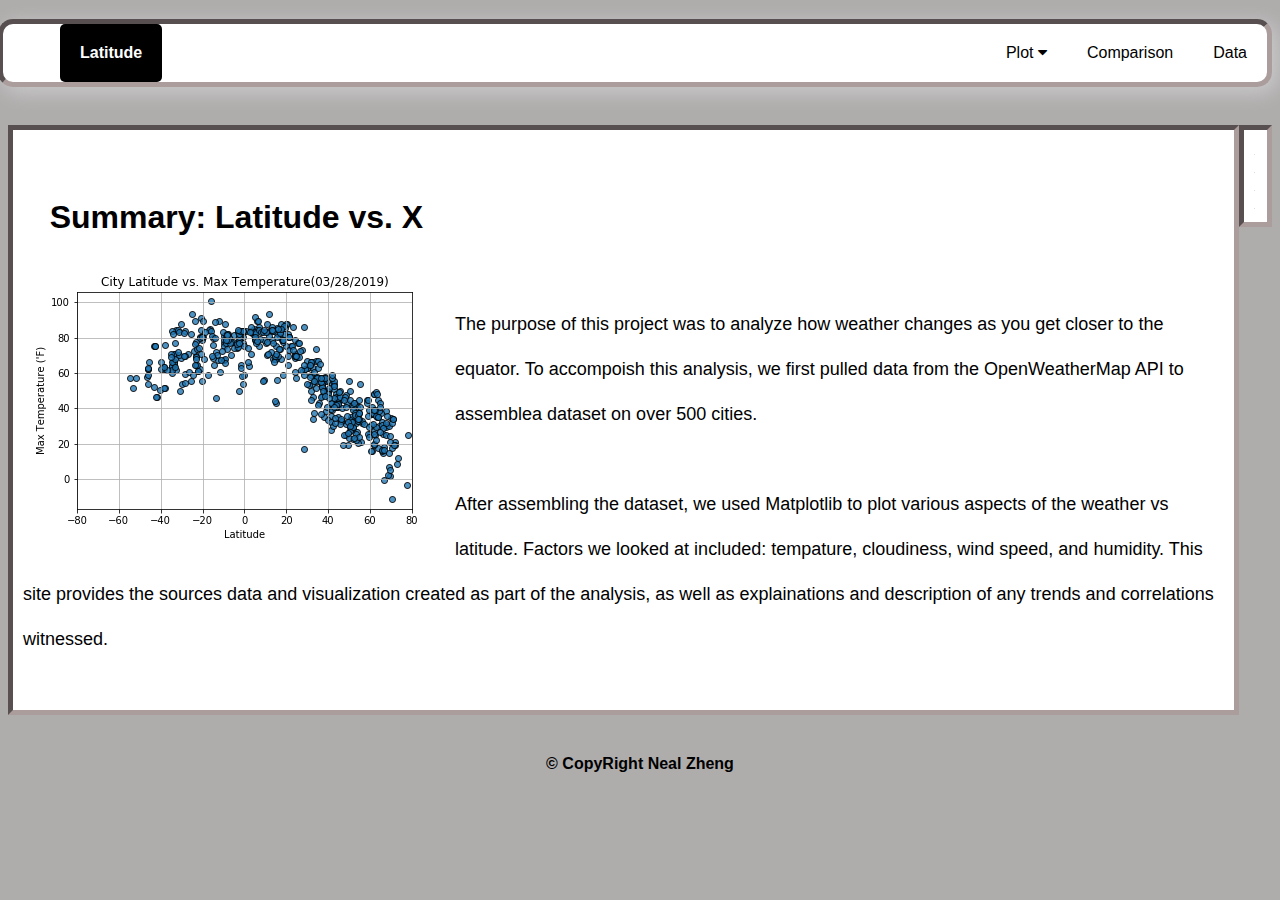
<file: index.html>
<!DOCTYPE html>
<html>
<head>
<meta name="viewport" content="width=device-width, initial-scale=1">
<link rel="stylesheet" href="https://cdnjs.cloudflare.com/ajax/libs/font-awesome/4.7.0/css/font-awesome.min.css">
<link rel="stylesheet" href="style.css">


</head>
<body>


    <div class="navbar">
        <a id="Latitude" href="index.html"> Latitude </a>
    <a href="Data.html">Data</a>
    <a href="Comparison.html">Comparison</a>
    <div class="dropdown">
        <button class="dropbtn">Plot 
        <i class="fa fa-caret-down"></i>
        </button>
        <div class="dropdown-content">
        <a href="MaxTEMP.html">Max Temperature</a>
        <a href="Humid.html">Humidity</a>
        <a href="Cloud.html">Cloudiness</a>
        <a href="Wind.html">Wind Speed</a>
        </div>
    </div> 
    </div>

    <h3><br><br><br><br></h3>
    <div class="area">
        <div class="explain">
            <h1><br> &nbsp&nbsp Summary: Latitude vs. X</h1>
            <img id="temp0" src="Images/LAT_vs_TEMP.png">
            <span> </span>
                <p class="explain1"> <br>The purpose of this project was to analyze how weather changes as you get closer to the equator. To accompoish
                    this analysis, we first pulled data from the OpenWeatherMap API to assemblea dataset on over 500 cities.
                    <br><br>After assembling the dataset, we used Matplotlib to plot various aspects of the weather vs latitude. Factors
                    we looked at included: tempature, cloudiness, wind speed, and humidity. This site provides the sources data 
                    and visualization created as part of the analysis, as well as explainations and description of any trends
                    and correlations witnessed.
                </p>
        </div>
        <div class="fourarea">
            <br><h1>&nbsp&nbsp&nbsp&nbsp&nbsp&nbspVisualization</h1>
            <a href="MaxTEMP.html"><img class="fourimg" src ="Images/LAT_vs_TEMP.png"></a>
            <a href="Wind.html"><img class="fourimg" src="Images/LAT_vs_WIND.png"></a>
            <a href="Cloud.html"><img class="fourimg" src="Images/LAT_vs_CLOUD.png"></a>
            <a href="Humid.html"><img class="fourimg" src="Images/LAT_vs_HUMID.png"></a>
            
        </div>
    </div>
    <section>
    <div class="med">
    <div class="left1">
        <h1><br> &nbsp&nbsp Summary: Latitude vs. X</h1>
            <img id="temp1" src="Images/LAT_vs_TEMP.png">
            <span> </span>
                <p class="explain2"> <br>The purpose of this project was to analyze how weather changes as you get closer to the equator. To accompoish
                    this analysis, we first pulled data from the OpenWeatherMap API to assemblea dataset on over 500 cities.
                    <br><br>After assembling the dataset, we used Matplotlib to plot various aspects of the weather vs latitude. Factors
                    we looked at included: tempature, cloudiness, wind speed, and humidity. This site provides the sources data 
                    and visualization created as part of the analysis, as well as explainations and description of any trends
                    and correlations witnessed.
                </p>
        </div>
        <div class="right1">
            <a href="MaxTEMP.html"><img class="fourimg" src ="Images/LAT_vs_TEMP.png"></a>
            <a href="Wind.html"><img class="fourimg" src="Images/LAT_vs_WIND.png"></a>
            <a href="Cloud.html"><img class="fourimg" src="Images/LAT_vs_CLOUD.png"></a>
            <a href="Humid.html"><img class="fourimg" src="Images/LAT_vs_HUMID.png"></a>
    </div>
  </div>
</section>
    <div class="copy"><h4><br>© CopyRight Neal Zheng</h4></div>
</body>

</html>
</file>
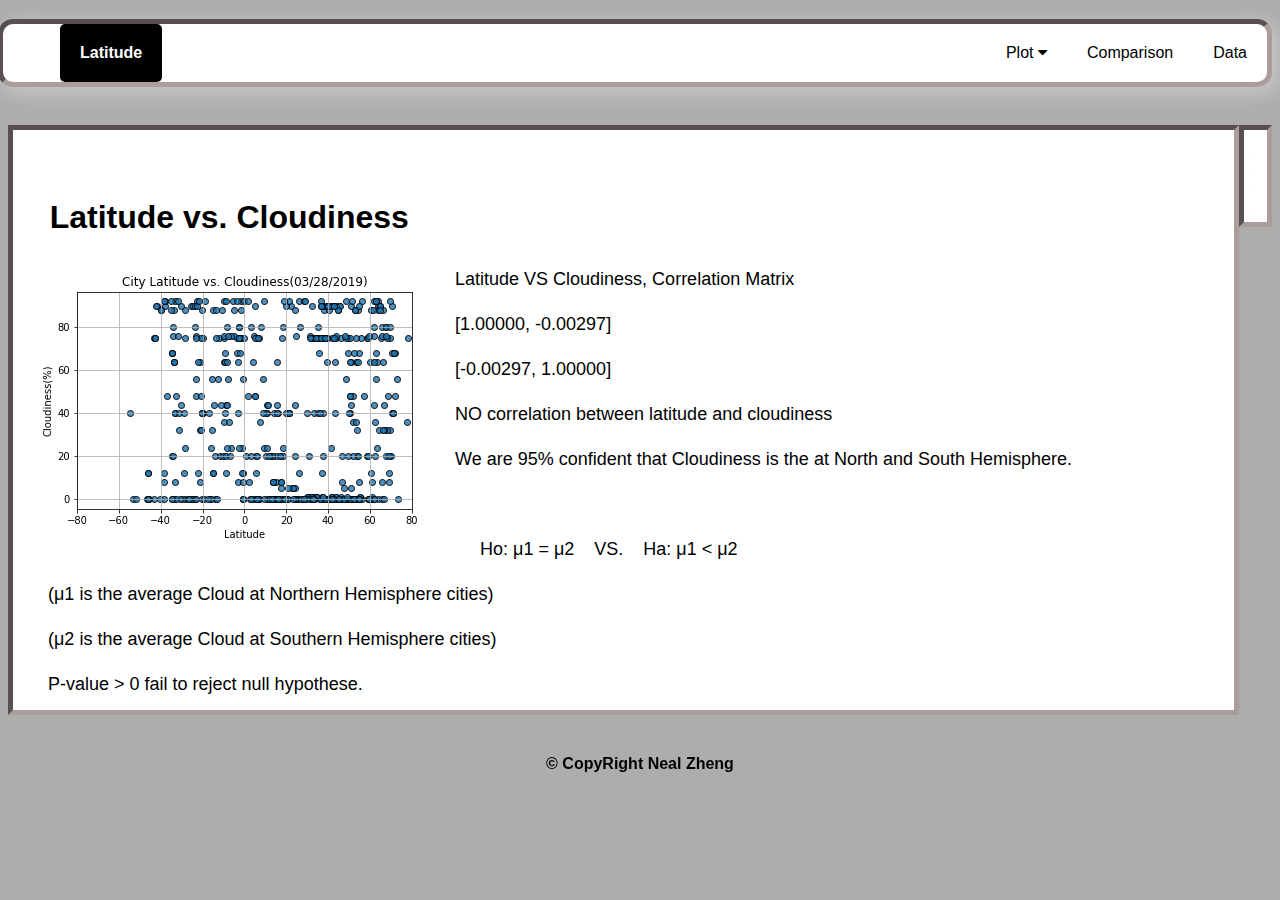
<file: Cloud.html>
<!DOCTYPE html>
<html>
<head>
<meta name="viewport" content="width=device-width, initial-scale=1">
<link rel="stylesheet" href="https://cdnjs.cloudflare.com/ajax/libs/font-awesome/4.7.0/css/font-awesome.min.css">
<link rel="stylesheet" href="style.css">


</head>
<body>


    <div class="navbar">
        <a id="Latitude" href="index.html"> Latitude </a>
    <a href="Data.html">Data</a>
    <a href="Comparison.html">Comparison</a>
    <div class="dropdown">
        <button class="dropbtn">Plot 
        <i class="fa fa-caret-down"></i>
        </button>
        <div class="dropdown-content">
        <a href="MaxTEMP.html">Max Temperature</a>
        <a href="Humid.html">Humidity</a>
        <a href="Cloud.html">Cloudiness</a>
        <a href="Wind.html">Wind Speed</a>
        </div>
    </div> 
    </div>

    <h3><br><br><br><br></h3>
    <div class="area">
        <div class="explain">
            <h1> &nbsp&nbsp Latitude vs. Cloudiness</h1>
            <img id="temp0" src="Images/LAT_vs_CLOUD.png">
                <p class="explain1"> <br>Latitude VS Cloudiness, Correlation Matrix<br>
                [1.00000,      -0.00297]<br>
                [-0.00297, 1.00000]<br>
                NO correlation between latitude and cloudiness<br>
                We are 95% confident that Cloudiness is the at North and South Hemisphere.
                <br><br>
                &nbsp&nbsp&nbsp&nbsp Ho: μ1 = μ2   &nbsp&nbsp  VS. &nbsp&nbsp Ha: μ1 &lt μ2   <br>
                &nbsp&nbsp&nbsp&nbsp (μ1 is the average Cloud at Northern Hemisphere cities)<br>
                &nbsp&nbsp&nbsp&nbsp (μ2 is the average Cloud at Southern Hemisphere cities)  <br>
                &nbsp&nbsp&nbsp&nbsp P-value &gt 0.05 fail to reject null hypothese.
                </p>
        </div>
        <div class="fourarea">
            <br><h1>&nbsp&nbsp&nbsp&nbsp&nbsp&nbspVisualization</h1>
            <a href="MaxTEMP.html"><img class="fourimg" src ="Images/LAT_vs_TEMP.png"></a>
            <a href="Wind.html"><img class="fourimg" src="Images/LAT_vs_WIND.png"></a>
            <a href="Cloud.html"><img class="fourimg" src="Images/LAT_vs_CLOUD.png"></a>
            <a href="Humid.html"><img class="fourimg" src="Images/LAT_vs_HUMID.png"></a>
            
        </div>
    </div>
    <section>
    <div class="med">
    <div class="left1">
        <h1><br> &nbsp&nbsp Latitude vs. Cloudiness</h1>
            <img id="temp1" src="Images/LAT_vs_CLOUD.png">
            <span> </span>
            <p class="explain2"> Latitude VS Cloudiness, Correlation Matrix<br>
                [1.00000,      -0.00297]<br>
                [-0.00297, 1.00000]<br>
                NO correlation between latitude and cloudiness<br>
                We are 95% confident that Cloudiness is the at North and South Hemisphere.
                <br><br>
                &nbsp&nbsp&nbsp&nbsp Ho: μ1 = μ2   &nbsp&nbsp  VS. &nbsp&nbsp Ha: μ1 &lt μ2   <br>
                &nbsp&nbsp&nbsp&nbsp (μ1 is the average Cloud at Northern Hemisphere cities)<br>
                &nbsp&nbsp&nbsp&nbsp (μ2 is the average Cloud at Southern Hemisphere cities)  <br>
                &nbsp&nbsp&nbsp&nbsp P-value &gt 0 fail to reject null hypothese.
                </p>
        </div>
        <div class="right1">
            <a href="MaxTEMP.html"><img class="fourimg" src ="Images/LAT_vs_TEMP.png"></a>
            <a href="Wind.html"><img class="fourimg" src="Images/LAT_vs_WIND.png"></a>
            <a href="Cloud.html"><img class="fourimg" src="Images/LAT_vs_CLOUD.png"></a>
            <a href="Humid.html"><img class="fourimg" src="Images/LAT_vs_HUMID.png"></a>
    </div>
  </div>
</section>
    <div class="copy"><h4><br>© CopyRight Neal Zheng</h4></div>
</body>

</html>
</file>
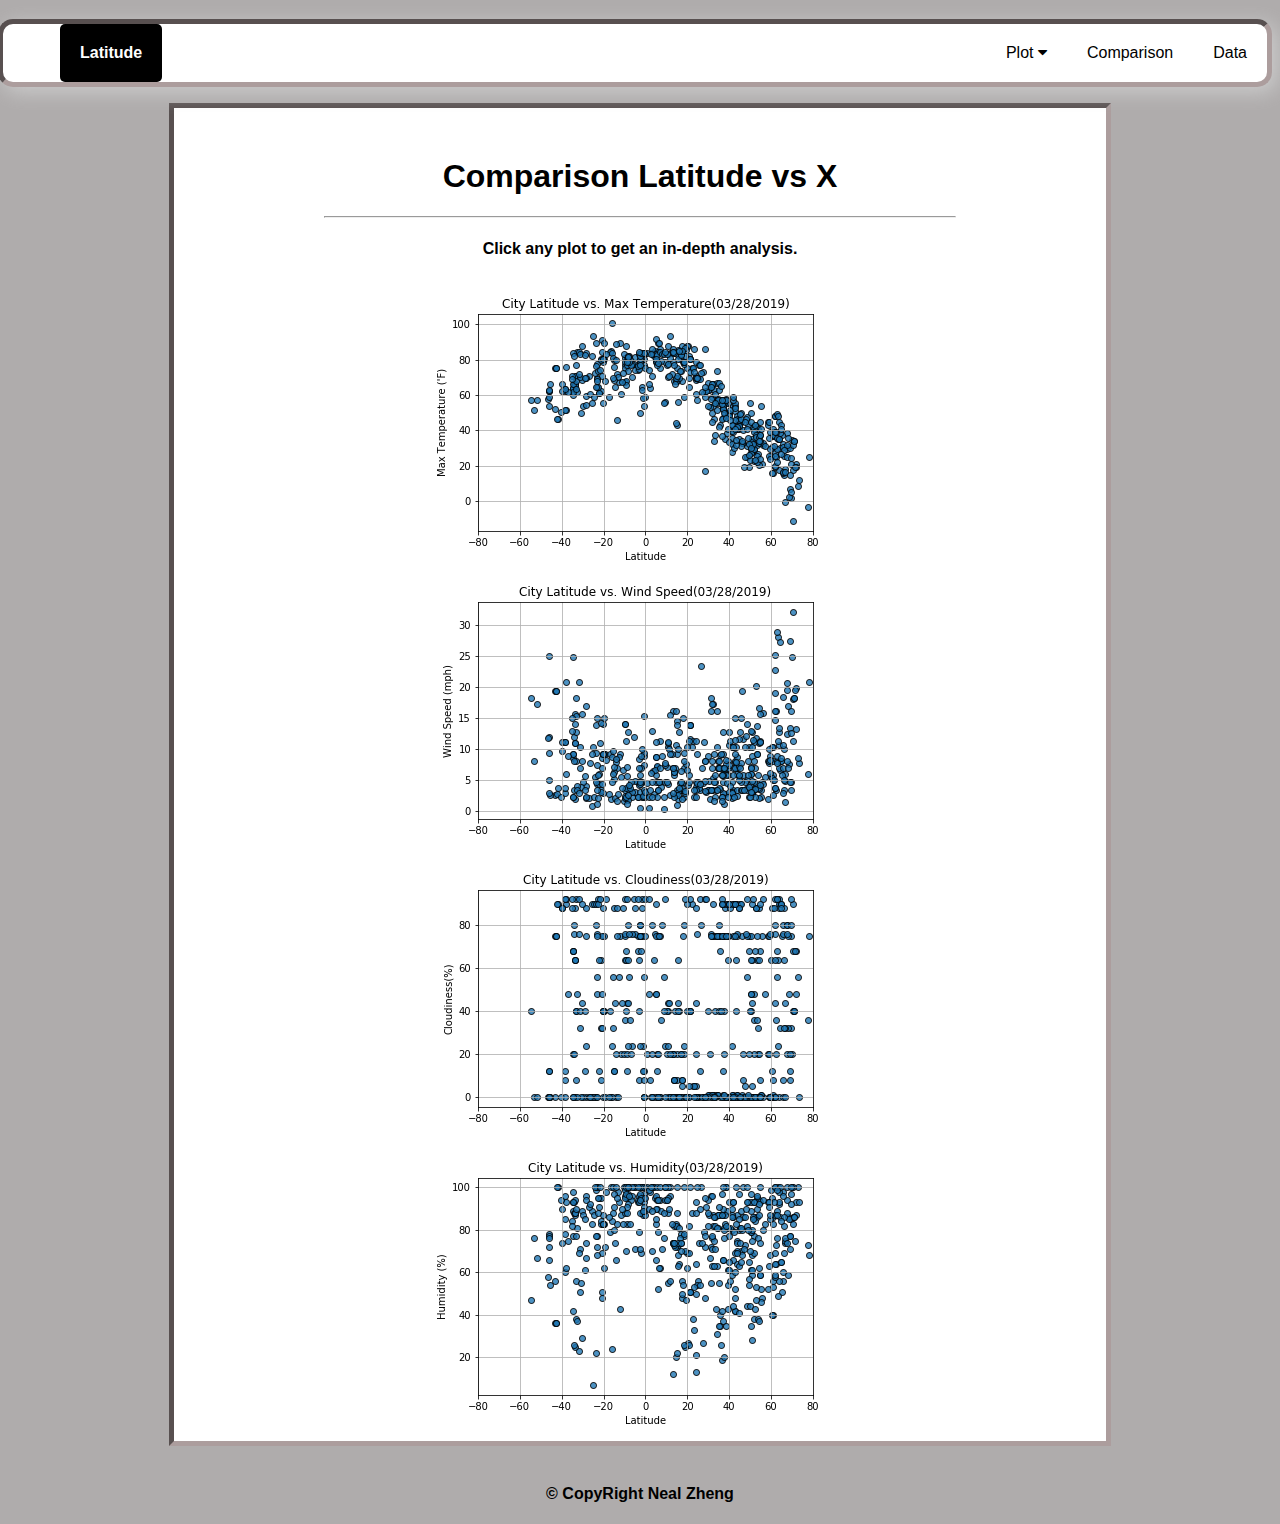
<file: Comparison.html>
<!DOCTYPE html>
<html>
<head>
<meta name="viewport" content="width=device-width, initial-scale=1">
<link rel="stylesheet" href="https://cdnjs.cloudflare.com/ajax/libs/font-awesome/4.7.0/css/font-awesome.min.css">
<link rel="stylesheet" href="style.css">


</head>
<body>


    <div class="navbar">
        <a id="Latitude" href="index.html"> Latitude </a>
    <a href="Data.html">Data</a>
    <a href="Comparison.html">Comparison</a>
    <div class="dropdown">
        <button class="dropbtn">Plot 
        <i class="fa fa-caret-down"></i>
        </button>
        <div class="dropdown-content">
        <a href="MaxTEMP.html">Max Temperature</a>
        <a href="Humid.html">Humidity</a>
        <a href="Cloud.html">Cloudiness</a>
        <a href="Wind.html">Wind Speed</a>
        </div>
    </div> 
    </div>

    <h3><br><br><br></h3>
    <div class="comparison_area">
        <div class="comparison_fourarea">
            <br><h1>Comparison Latitude vs X</h1><hr>
            <h4>Click any plot to get an in-depth analysis.</h4>
            <a href="MaxTEMP.html"><img class="fourimgc" src ="Images/LAT_vs_TEMP.png"></a>
            <a href="Wind.html"><img class="fourimgc" src="Images/LAT_vs_WIND.png"></a>
            <a href="Cloud.html"><img class="fourimgc" src="Images/LAT_vs_CLOUD.png"></a>
            <a href="Humid.html"><img class="fourimgc" src="Images/LAT_vs_HUMID.png"></a>
            
        </div>
    </div>
  
    <div class="copy"><h4><br>© CopyRight Neal Zheng</h4></div>
</body>

</html>
</file>
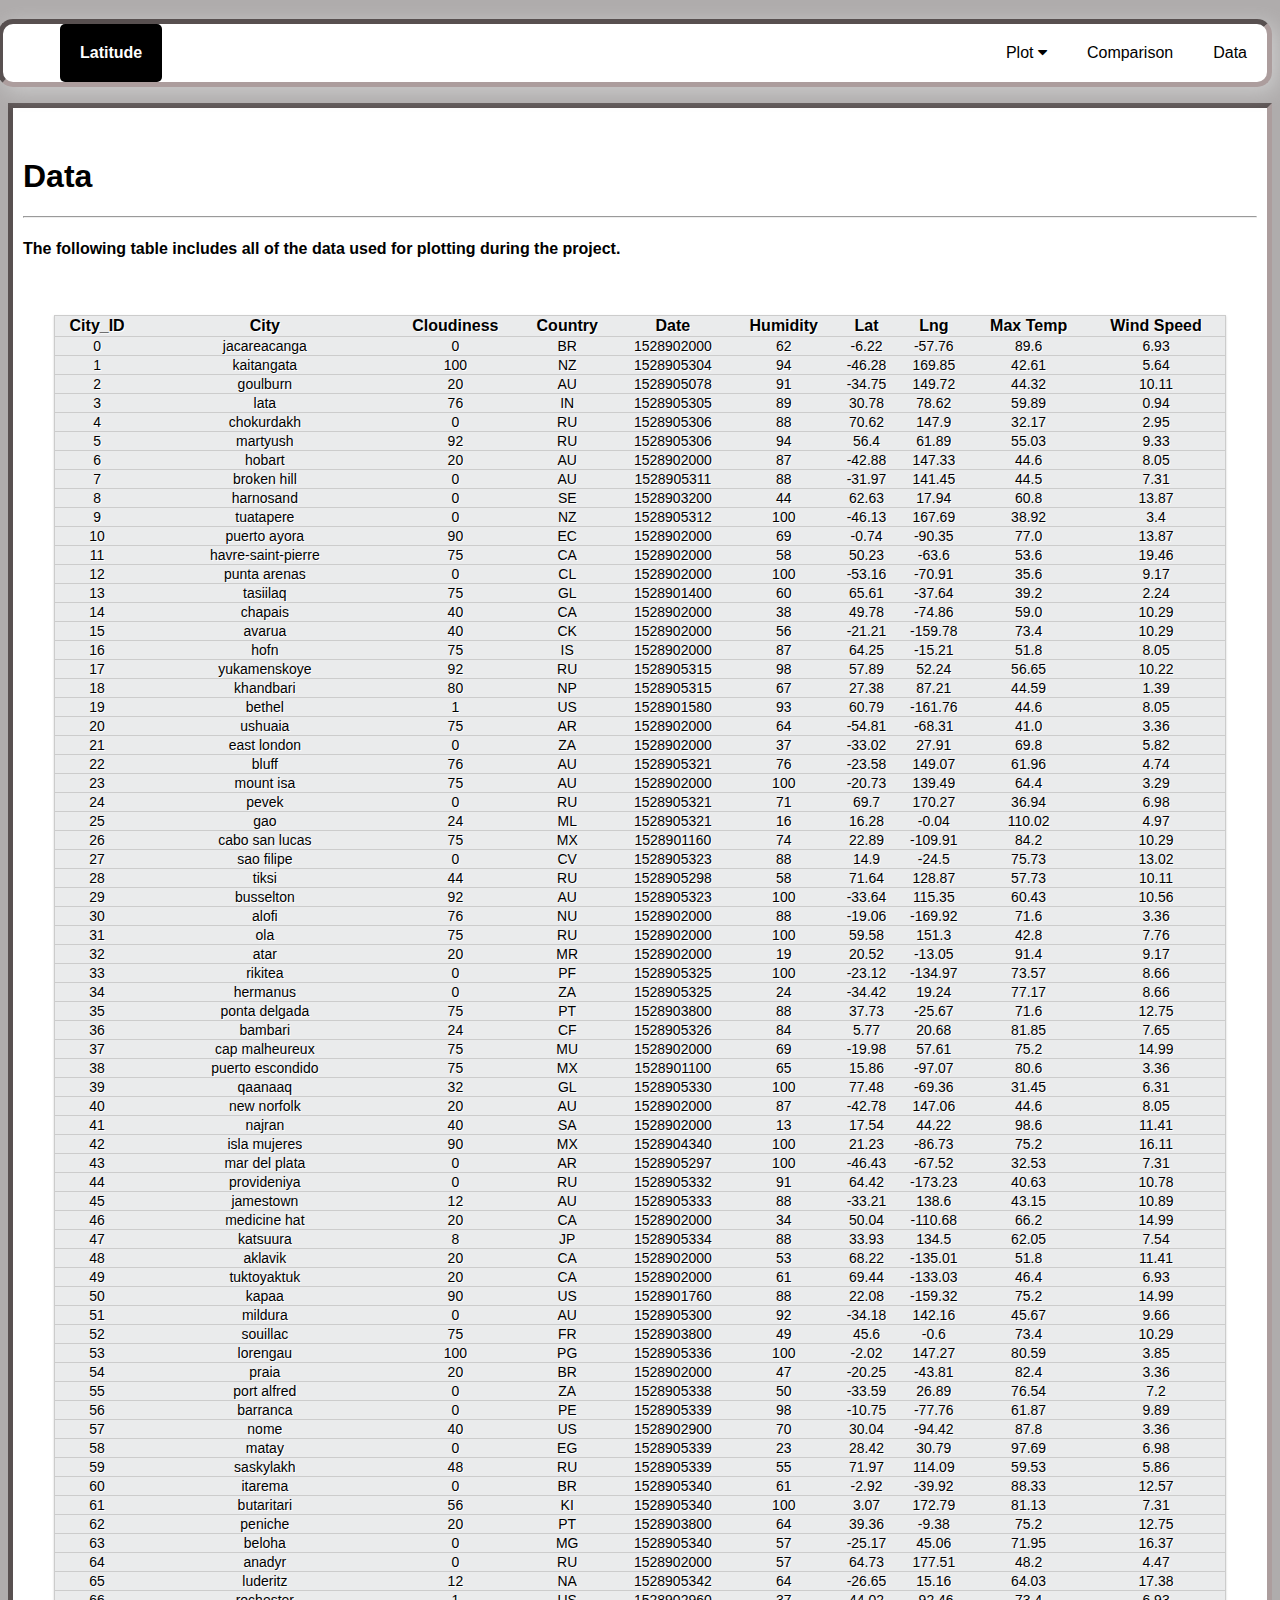
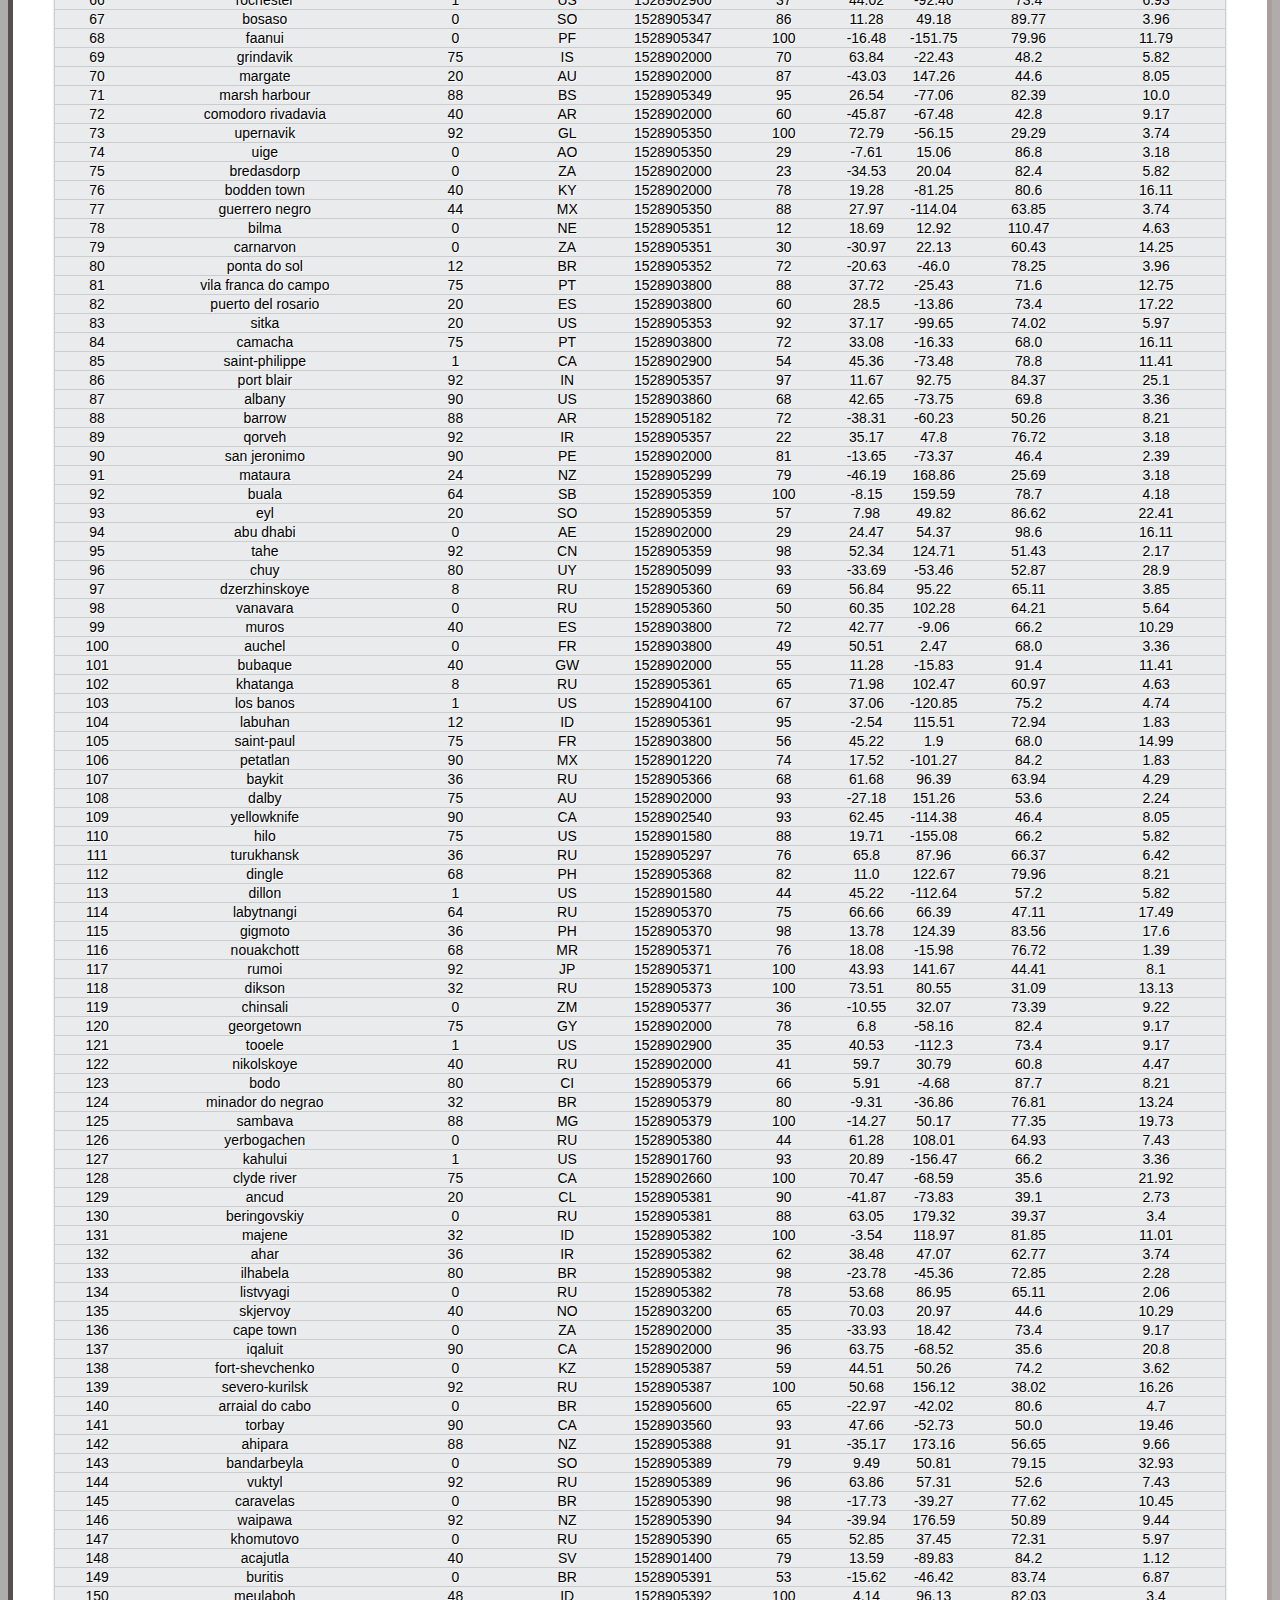
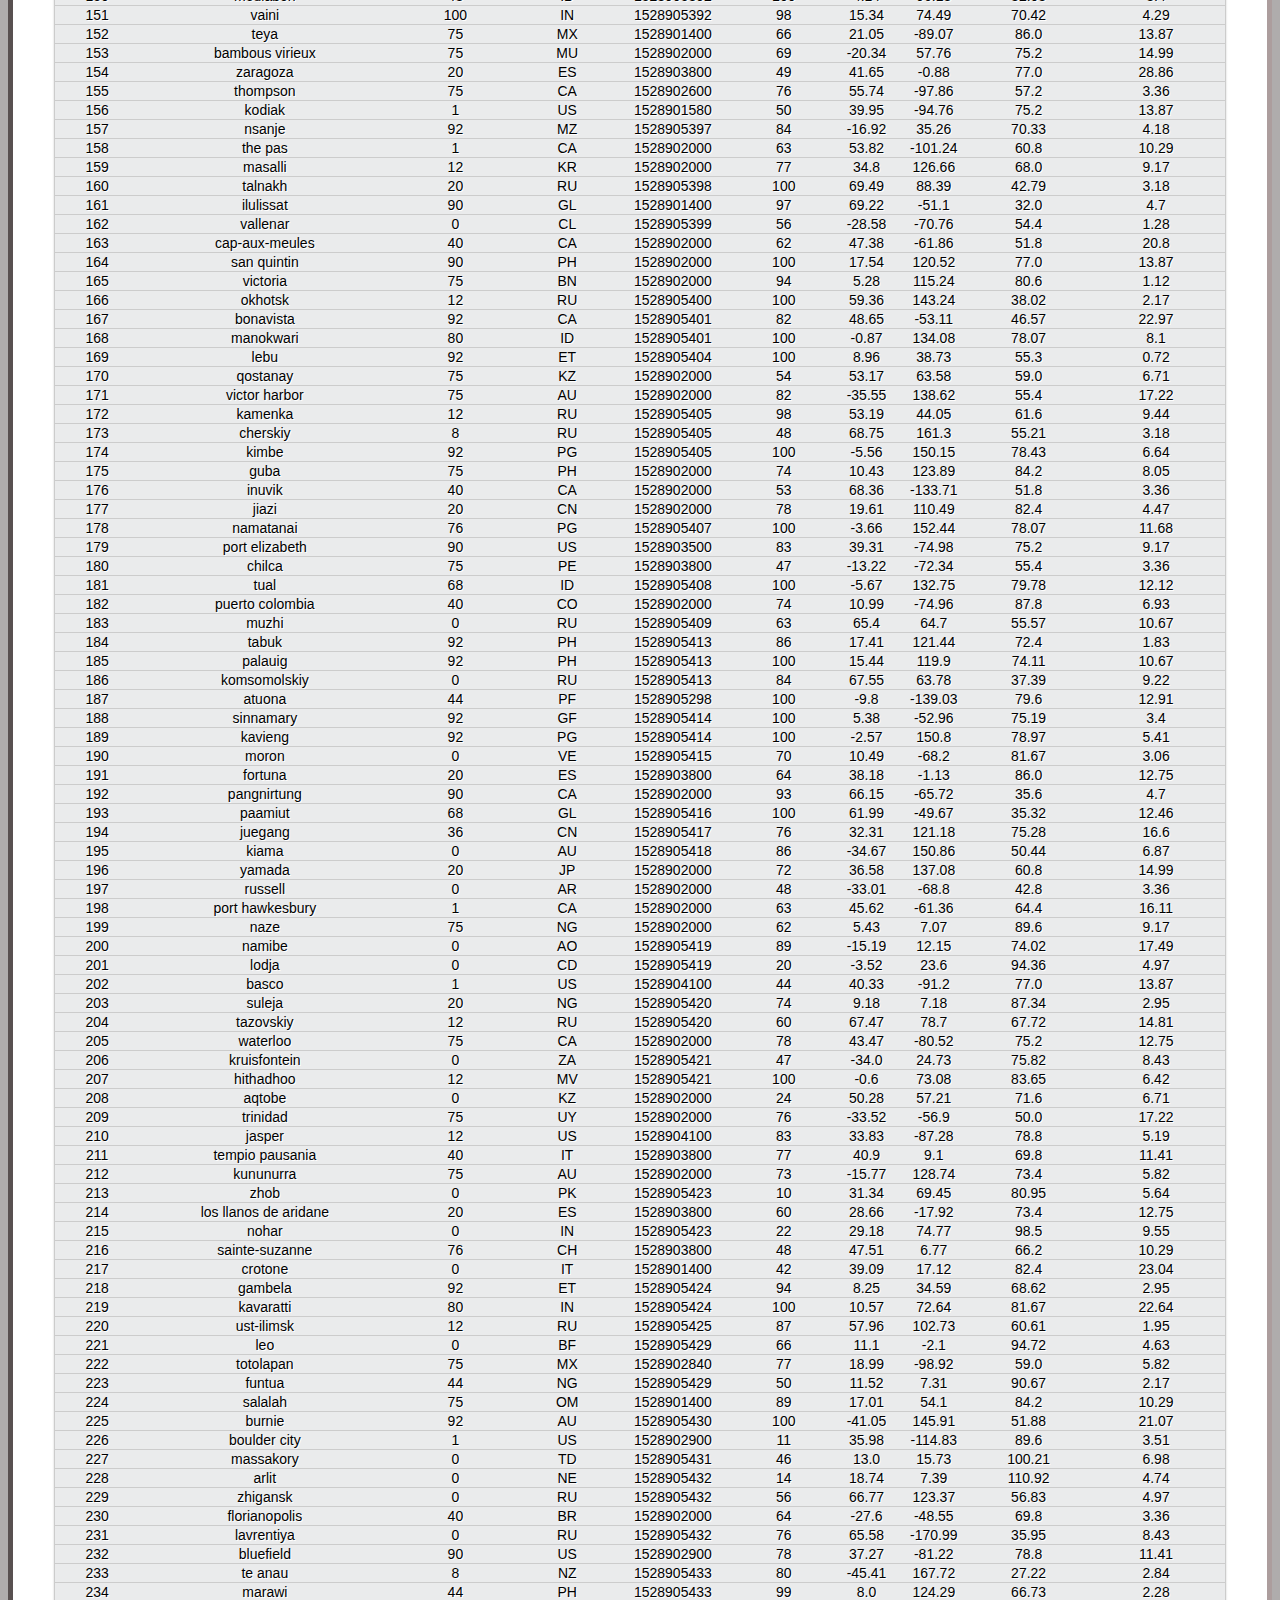
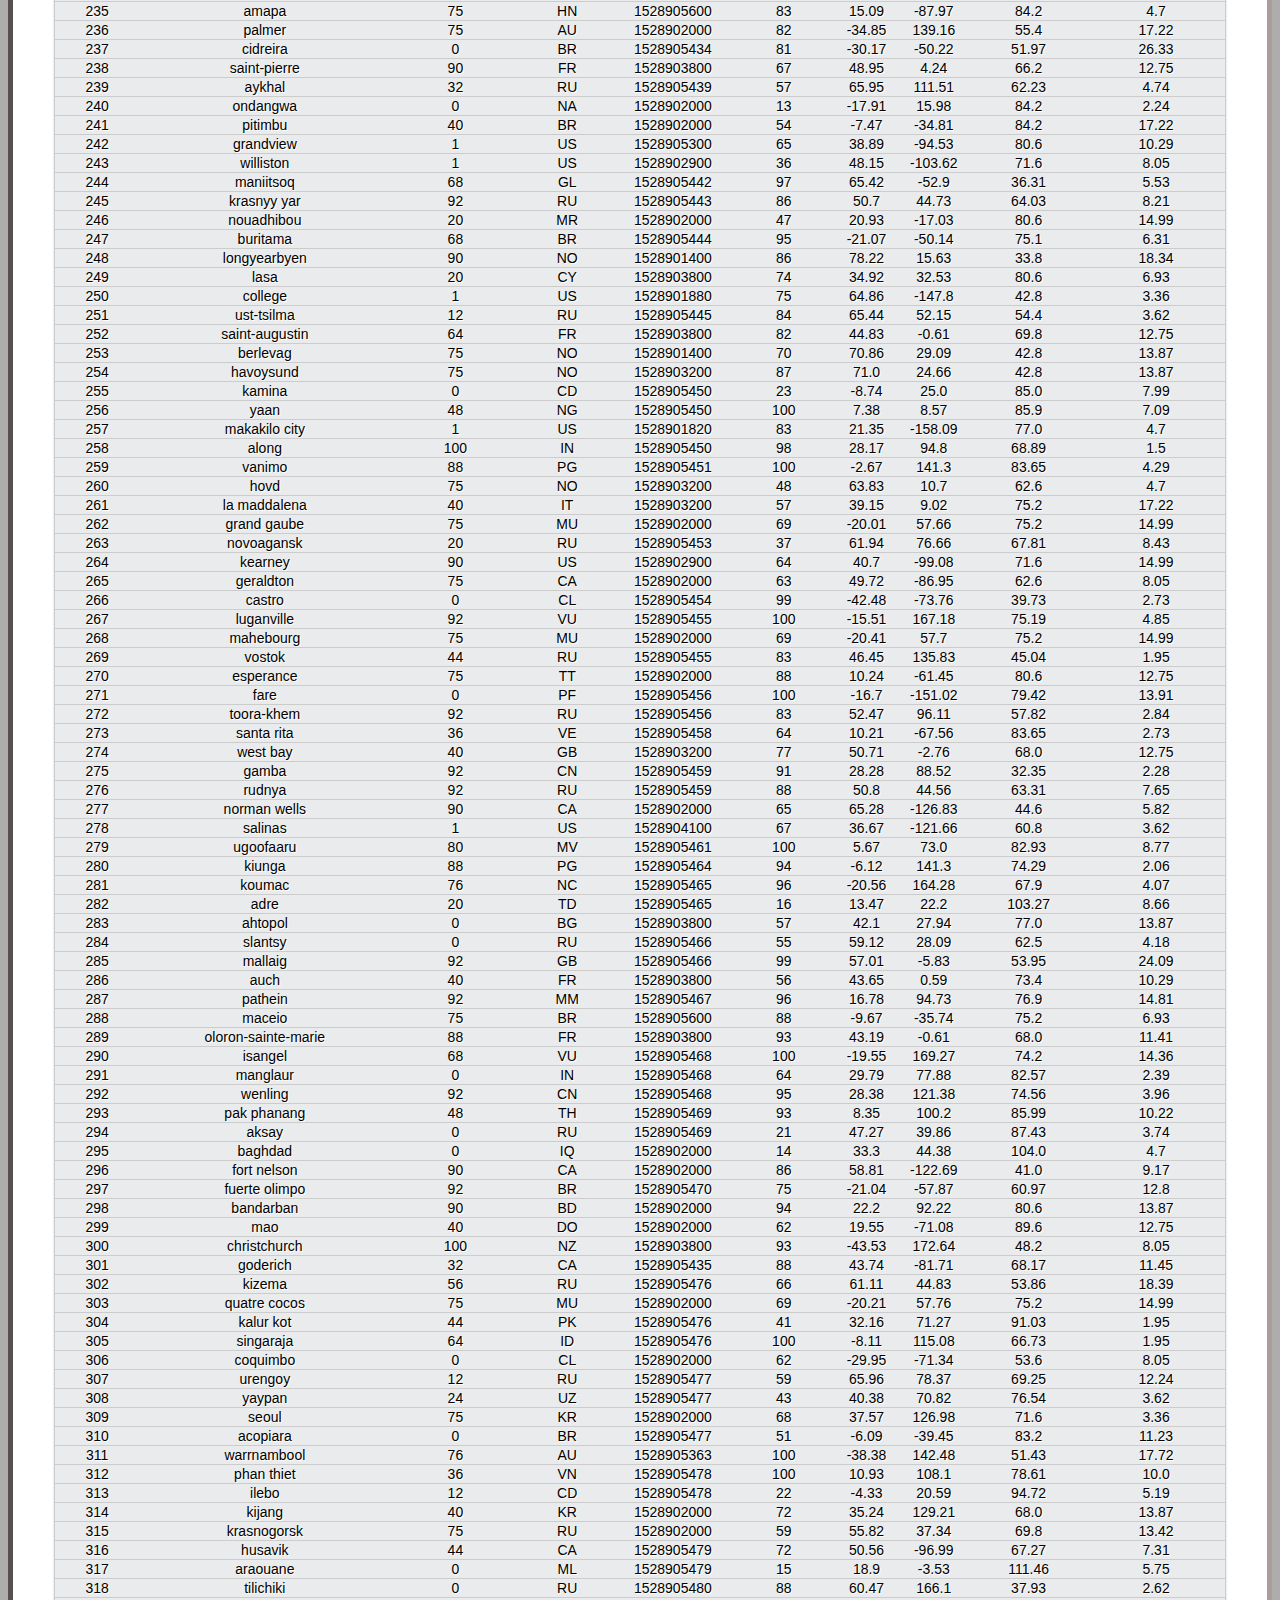
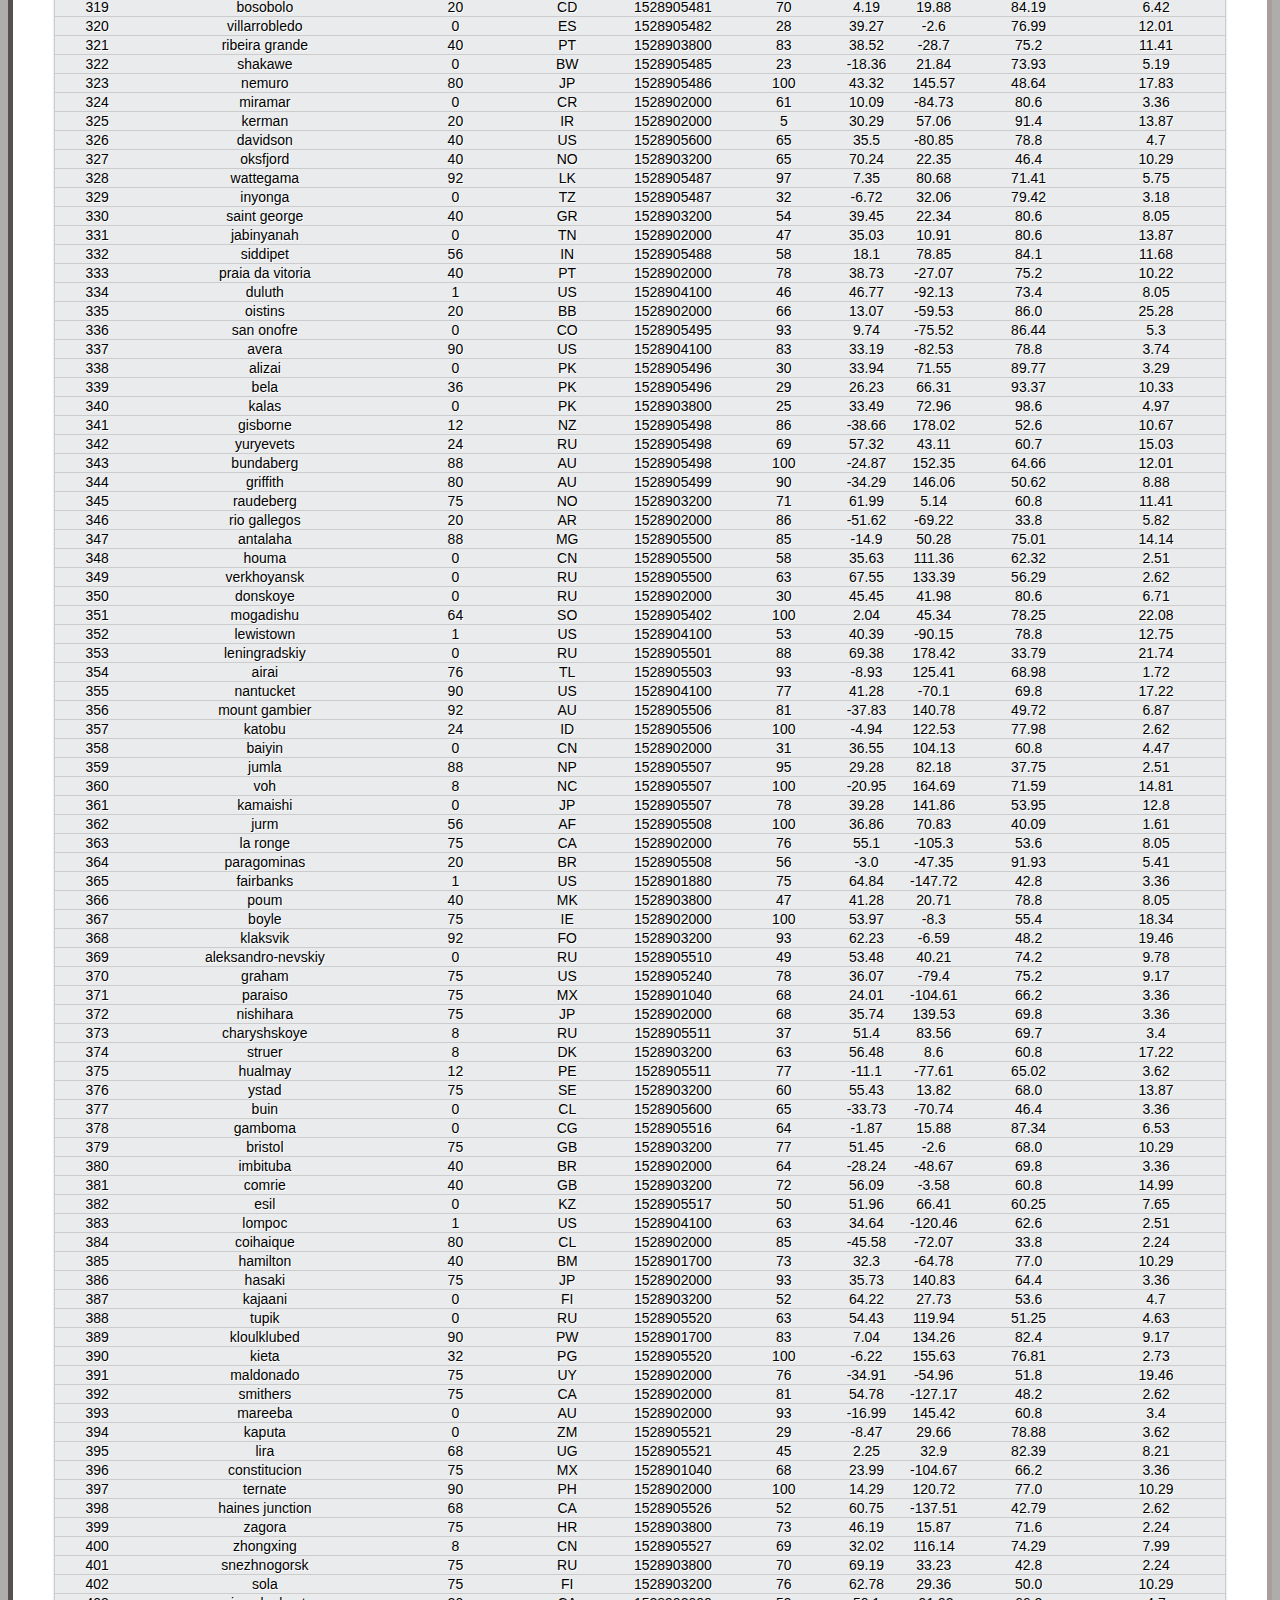
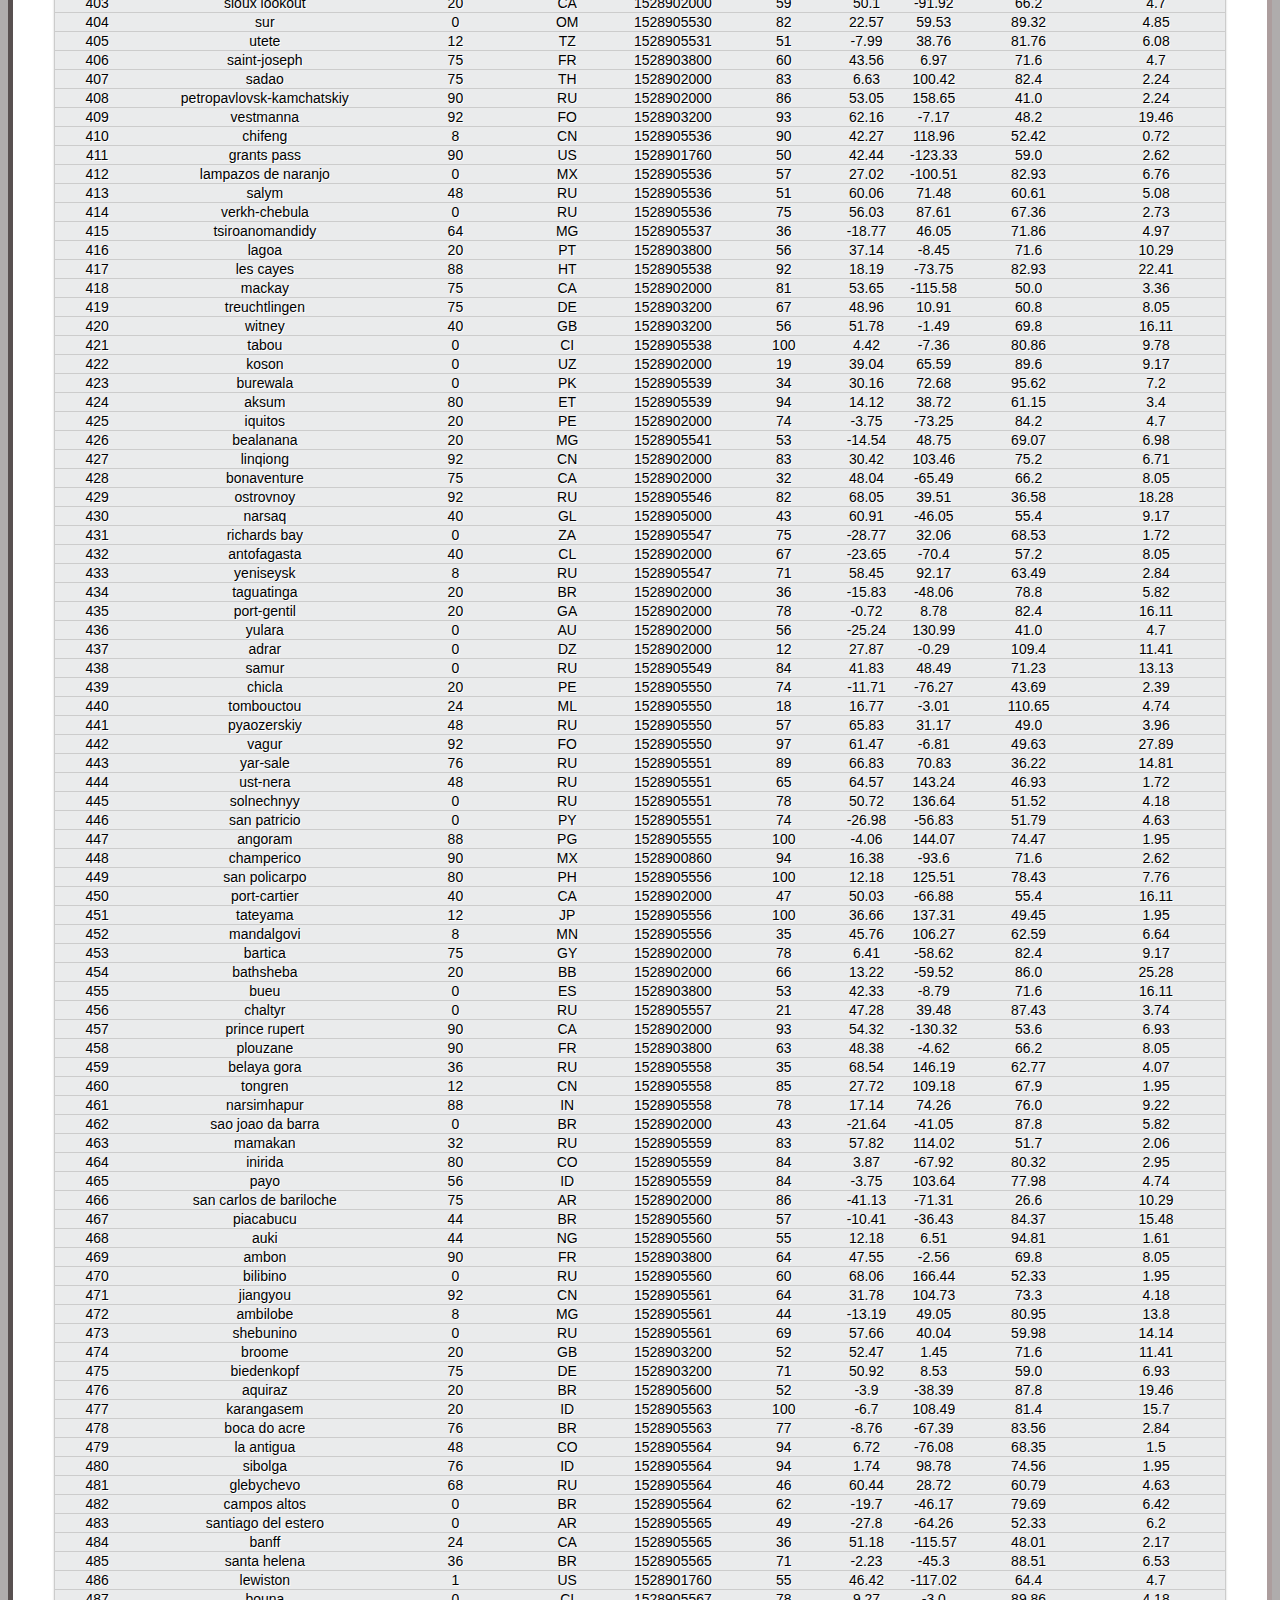
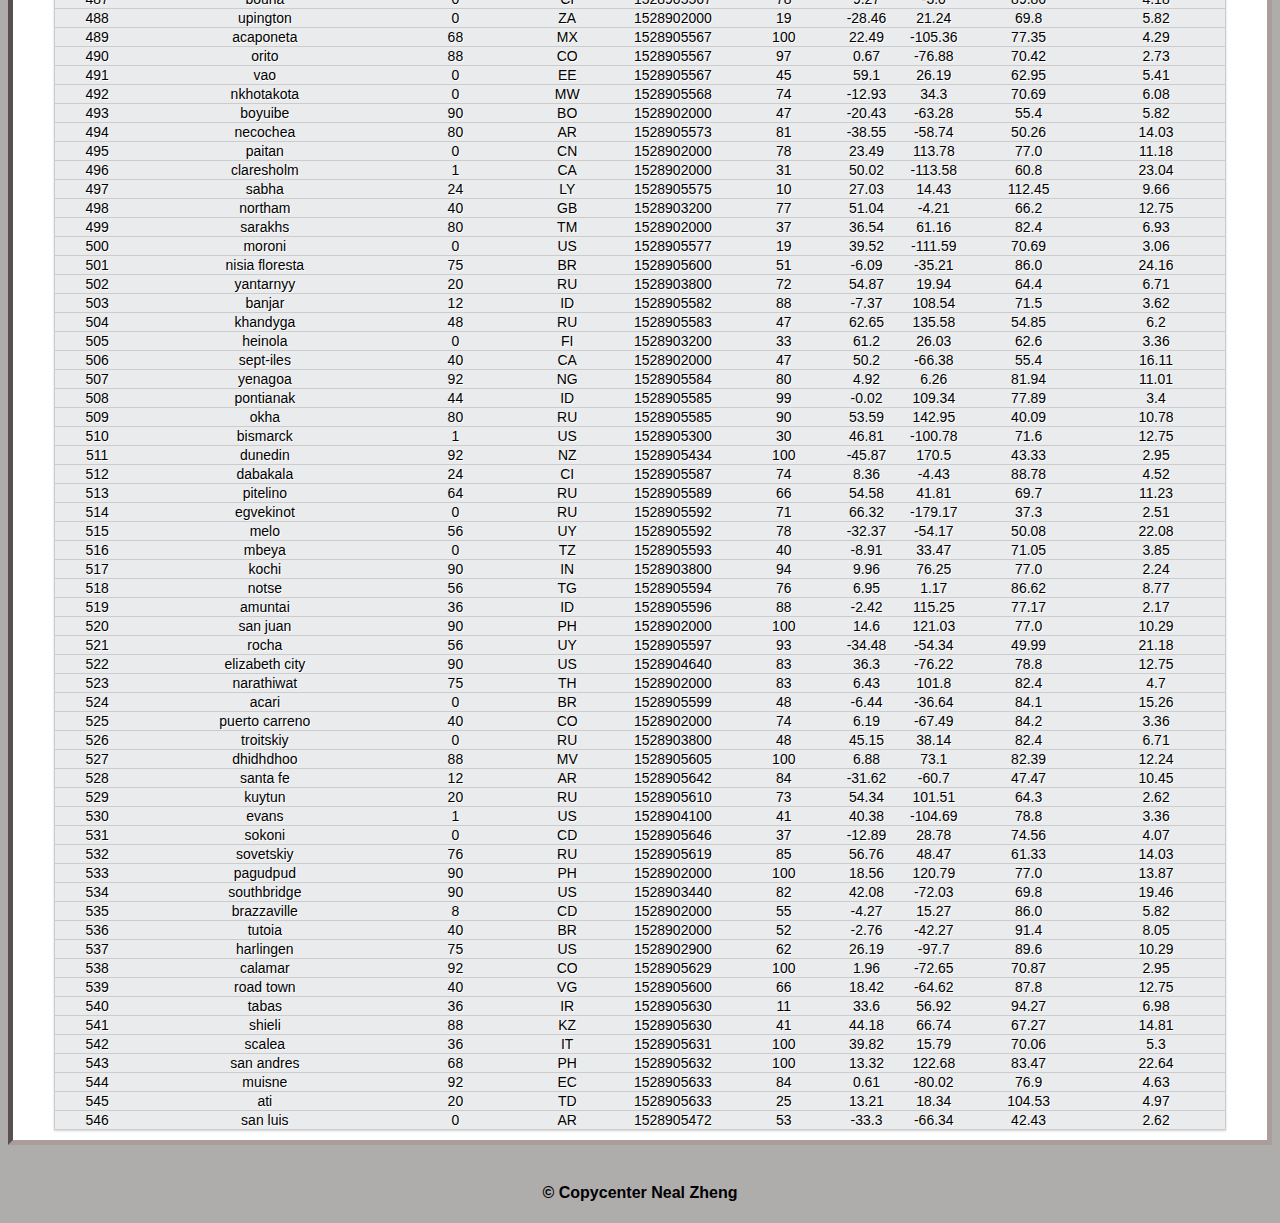
<file: Data.html>
<!DOCTYPE html>
<html>
<head>
<meta name="viewport" content="width=device-width, initial-scale=1">
<link rel="stylesheet" href="https://cdnjs.cloudflare.com/ajax/libs/font-awesome/4.7.0/css/font-awesome.min.css">
<link rel="stylesheet" href="style.css">


</head>
<body>


    <div class="navbar">
        <a id="Latitude" href="index.html"> Latitude </a>
    <a href="Data.html">Data</a>
    <a href="Comparison.html">Comparison</a>
    <div class="dropdown">
        <button class="dropbtn">Plot 
        <i class="fa fa-caret-down"></i>
        </button>
        <div class="dropdown-content">
        <a href="MaxTEMP.html">Max Temperature</a>
        <a href="Humid.html">Humidity</a>
        <a href="Cloud.html">Cloudiness</a>
        <a href="Wind.html">Wind Speed</a>
        </div>
    </div> 
    </div>

    <h3><br><br><br></h3>
    <div class="Data_area">
        <div class="Data_table">
            <br><h1>Data</h1><hr>
                <h4>The following table includes all of the data used for plotting during the project.</h4>
                <br><br>
                <table class="table table-bordered table-hover table-condensed" border=1 frame=void rules=rows>
                    <thead><tr><th title="Field #1">City_ID</th>
                    <th title="Field #2">City</th>
                    <th title="Field #3">Cloudiness</th>
                    <th title="Field #4">Country</th>
                    <th title="Field #5">Date</th>
                    <th title="Field #6">Humidity</th>
                    <th title="Field #7">Lat</th>
                    <th title="Field #8">Lng</th>
                    <th title="Field #9">Max Temp</th>
                    <th title="Field #10">Wind Speed</th>
                    </tr></thead>
                    <tbody><tr>
                    <td align="center">0</td>
                    <td>jacareacanga</td>
                    <td align="center">0</td>
                    <td>BR</td>
                    <td align="center">1528902000</td>
                    <td align="center">62</td>
                    <td align="center">-6.22</td>
                    <td align="center">-57.76</td>
                    <td align="center">89.6</td>
                    <td align="center">6.93</td>
                    </tr>
                    <tr>
                    <td align="center">1</td>
                    <td>kaitangata</td>
                    <td align="center">100</td>
                    <td>NZ</td>
                    <td align="center">1528905304</td>
                    <td align="center">94</td>
                    <td align="center">-46.28</td>
                    <td align="center">169.85</td>
                    <td align="center">42.61</td>
                    <td align="center">5.64</td>
                    </tr>
                    <tr>
                    <td align="center">2</td>
                    <td>goulburn</td>
                    <td align="center">20</td>
                    <td>AU</td>
                    <td align="center">1528905078</td>
                    <td align="center">91</td>
                    <td align="center">-34.75</td>
                    <td align="center">149.72</td>
                    <td align="center">44.32</td>
                    <td align="center">10.11</td>
                    </tr>
                    <tr>
                    <td align="center">3</td>
                    <td>lata</td>
                    <td align="center">76</td>
                    <td>IN</td>
                    <td align="center">1528905305</td>
                    <td align="center">89</td>
                    <td align="center">30.78</td>
                    <td align="center">78.62</td>
                    <td align="center">59.89</td>
                    <td align="center">0.94</td>
                    </tr>
                    <tr>
                    <td align="center">4</td>
                    <td>chokurdakh</td>
                    <td align="center">0</td>
                    <td>RU</td>
                    <td align="center">1528905306</td>
                    <td align="center">88</td>
                    <td align="center">70.62</td>
                    <td align="center">147.9</td>
                    <td align="center">32.17</td>
                    <td align="center">2.95</td>
                    </tr>
                    <tr>
                    <td align="center">5</td>
                    <td>martyush</td>
                    <td align="center">92</td>
                    <td>RU</td>
                    <td align="center">1528905306</td>
                    <td align="center">94</td>
                    <td align="center">56.4</td>
                    <td align="center">61.89</td>
                    <td align="center">55.03</td>
                    <td align="center">9.33</td>
                    </tr>
                    <tr>
                    <td align="center">6</td>
                    <td>hobart</td>
                    <td align="center">20</td>
                    <td>AU</td>
                    <td align="center">1528902000</td>
                    <td align="center">87</td>
                    <td align="center">-42.88</td>
                    <td align="center">147.33</td>
                    <td align="center">44.6</td>
                    <td align="center">8.05</td>
                    </tr>
                    <tr>
                    <td align="center">7</td>
                    <td>broken hill</td>
                    <td align="center">0</td>
                    <td>AU</td>
                    <td align="center">1528905311</td>
                    <td align="center">88</td>
                    <td align="center">-31.97</td>
                    <td align="center">141.45</td>
                    <td align="center">44.5</td>
                    <td align="center">7.31</td>
                    </tr>
                    <tr>
                    <td align="center">8</td>
                    <td>harnosand</td>
                    <td align="center">0</td>
                    <td>SE</td>
                    <td align="center">1528903200</td>
                    <td align="center">44</td>
                    <td align="center">62.63</td>
                    <td align="center">17.94</td>
                    <td align="center">60.8</td>
                    <td align="center">13.87</td>
                    </tr>
                    <tr>
                    <td align="center">9</td>
                    <td>tuatapere</td>
                    <td align="center">0</td>
                    <td>NZ</td>
                    <td align="center">1528905312</td>
                    <td align="center">100</td>
                    <td align="center">-46.13</td>
                    <td align="center">167.69</td>
                    <td align="center">38.92</td>
                    <td align="center">3.4</td>
                    </tr>
                    <tr>
                    <td align="center">10</td>
                    <td>puerto ayora</td>
                    <td align="center">90</td>
                    <td>EC</td>
                    <td align="center">1528902000</td>
                    <td align="center">69</td>
                    <td align="center">-0.74</td>
                    <td align="center">-90.35</td>
                    <td align="center">77.0</td>
                    <td align="center">13.87</td>
                    </tr>
                    <tr>
                    <td align="center">11</td>
                    <td>havre-saint-pierre</td>
                    <td align="center">75</td>
                    <td>CA</td>
                    <td align="center">1528902000</td>
                    <td align="center">58</td>
                    <td align="center">50.23</td>
                    <td align="center">-63.6</td>
                    <td align="center">53.6</td>
                    <td align="center">19.46</td>
                    </tr>
                    <tr>
                    <td align="center">12</td>
                    <td>punta arenas</td>
                    <td align="center">0</td>
                    <td>CL</td>
                    <td align="center">1528902000</td>
                    <td align="center">100</td>
                    <td align="center">-53.16</td>
                    <td align="center">-70.91</td>
                    <td align="center">35.6</td>
                    <td align="center">9.17</td>
                    </tr>
                    <tr>
                    <td align="center">13</td>
                    <td>tasiilaq</td>
                    <td align="center">75</td>
                    <td>GL</td>
                    <td align="center">1528901400</td>
                    <td align="center">60</td>
                    <td align="center">65.61</td>
                    <td align="center">-37.64</td>
                    <td align="center">39.2</td>
                    <td align="center">2.24</td>
                    </tr>
                    <tr>
                    <td align="center">14</td>
                    <td>chapais</td>
                    <td align="center">40</td>
                    <td>CA</td>
                    <td align="center">1528902000</td>
                    <td align="center">38</td>
                    <td align="center">49.78</td>
                    <td align="center">-74.86</td>
                    <td align="center">59.0</td>
                    <td align="center">10.29</td>
                    </tr>
                    <tr>
                    <td align="center">15</td>
                    <td>avarua</td>
                    <td align="center">40</td>
                    <td>CK</td>
                    <td align="center">1528902000</td>
                    <td align="center">56</td>
                    <td align="center">-21.21</td>
                    <td align="center">-159.78</td>
                    <td align="center">73.4</td>
                    <td align="center">10.29</td>
                    </tr>
                    <tr>
                    <td align="center">16</td>
                    <td>hofn</td>
                    <td align="center">75</td>
                    <td>IS</td>
                    <td align="center">1528902000</td>
                    <td align="center">87</td>
                    <td align="center">64.25</td>
                    <td align="center">-15.21</td>
                    <td align="center">51.8</td>
                    <td align="center">8.05</td>
                    </tr>
                    <tr>
                    <td align="center">17</td>
                    <td>yukamenskoye</td>
                    <td align="center">92</td>
                    <td>RU</td>
                    <td align="center">1528905315</td>
                    <td align="center">98</td>
                    <td align="center">57.89</td>
                    <td align="center">52.24</td>
                    <td align="center">56.65</td>
                    <td align="center">10.22</td>
                    </tr>
                    <tr>
                    <td align="center">18</td>
                    <td>khandbari</td>
                    <td align="center">80</td>
                    <td>NP</td>
                    <td align="center">1528905315</td>
                    <td align="center">67</td>
                    <td align="center">27.38</td>
                    <td align="center">87.21</td>
                    <td align="center">44.59</td>
                    <td align="center">1.39</td>
                    </tr>
                    <tr>
                    <td align="center">19</td>
                    <td>bethel</td>
                    <td align="center">1</td>
                    <td>US</td>
                    <td align="center">1528901580</td>
                    <td align="center">93</td>
                    <td align="center">60.79</td>
                    <td align="center">-161.76</td>
                    <td align="center">44.6</td>
                    <td align="center">8.05</td>
                    </tr>
                    <tr>
                    <td align="center">20</td>
                    <td>ushuaia</td>
                    <td align="center">75</td>
                    <td>AR</td>
                    <td align="center">1528902000</td>
                    <td align="center">64</td>
                    <td align="center">-54.81</td>
                    <td align="center">-68.31</td>
                    <td align="center">41.0</td>
                    <td align="center">3.36</td>
                    </tr>
                    <tr>
                    <td align="center">21</td>
                    <td>east london</td>
                    <td align="center">0</td>
                    <td>ZA</td>
                    <td align="center">1528902000</td>
                    <td align="center">37</td>
                    <td align="center">-33.02</td>
                    <td align="center">27.91</td>
                    <td align="center">69.8</td>
                    <td align="center">5.82</td>
                    </tr>
                    <tr>
                    <td align="center">22</td>
                    <td>bluff</td>
                    <td align="center">76</td>
                    <td>AU</td>
                    <td align="center">1528905321</td>
                    <td align="center">76</td>
                    <td align="center">-23.58</td>
                    <td align="center">149.07</td>
                    <td align="center">61.96</td>
                    <td align="center">4.74</td>
                    </tr>
                    <tr>
                    <td align="center">23</td>
                    <td>mount isa</td>
                    <td align="center">75</td>
                    <td>AU</td>
                    <td align="center">1528902000</td>
                    <td align="center">100</td>
                    <td align="center">-20.73</td>
                    <td align="center">139.49</td>
                    <td align="center">64.4</td>
                    <td align="center">3.29</td>
                    </tr>
                    <tr>
                    <td align="center">24</td>
                    <td>pevek</td>
                    <td align="center">0</td>
                    <td>RU</td>
                    <td align="center">1528905321</td>
                    <td align="center">71</td>
                    <td align="center">69.7</td>
                    <td align="center">170.27</td>
                    <td align="center">36.94</td>
                    <td align="center">6.98</td>
                    </tr>
                    <tr>
                    <td align="center">25</td>
                    <td>gao</td>
                    <td align="center">24</td>
                    <td>ML</td>
                    <td align="center">1528905321</td>
                    <td align="center">16</td>
                    <td align="center">16.28</td>
                    <td align="center">-0.04</td>
                    <td align="center">110.02</td>
                    <td align="center">4.97</td>
                    </tr>
                    <tr>
                    <td align="center">26</td>
                    <td>cabo san lucas</td>
                    <td align="center">75</td>
                    <td>MX</td>
                    <td align="center">1528901160</td>
                    <td align="center">74</td>
                    <td align="center">22.89</td>
                    <td align="center">-109.91</td>
                    <td align="center">84.2</td>
                    <td align="center">10.29</td>
                    </tr>
                    <tr>
                    <td align="center">27</td>
                    <td>sao filipe</td>
                    <td align="center">0</td>
                    <td>CV</td>
                    <td align="center">1528905323</td>
                    <td align="center">88</td>
                    <td align="center">14.9</td>
                    <td align="center">-24.5</td>
                    <td align="center">75.73</td>
                    <td align="center">13.02</td>
                    </tr>
                    <tr>
                    <td align="center">28</td>
                    <td>tiksi</td>
                    <td align="center">44</td>
                    <td>RU</td>
                    <td align="center">1528905298</td>
                    <td align="center">58</td>
                    <td align="center">71.64</td>
                    <td align="center">128.87</td>
                    <td align="center">57.73</td>
                    <td align="center">10.11</td>
                    </tr>
                    <tr>
                    <td align="center">29</td>
                    <td>busselton</td>
                    <td align="center">92</td>
                    <td>AU</td>
                    <td align="center">1528905323</td>
                    <td align="center">100</td>
                    <td align="center">-33.64</td>
                    <td align="center">115.35</td>
                    <td align="center">60.43</td>
                    <td align="center">10.56</td>
                    </tr>
                    <tr>
                    <td align="center">30</td>
                    <td>alofi</td>
                    <td align="center">76</td>
                    <td>NU</td>
                    <td align="center">1528902000</td>
                    <td align="center">88</td>
                    <td align="center">-19.06</td>
                    <td align="center">-169.92</td>
                    <td align="center">71.6</td>
                    <td align="center">3.36</td>
                    </tr>
                    <tr>
                    <td align="center">31</td>
                    <td>ola</td>
                    <td align="center">75</td>
                    <td>RU</td>
                    <td align="center">1528902000</td>
                    <td align="center">100</td>
                    <td align="center">59.58</td>
                    <td align="center">151.3</td>
                    <td align="center">42.8</td>
                    <td align="center">7.76</td>
                    </tr>
                    <tr>
                    <td align="center">32</td>
                    <td>atar</td>
                    <td align="center">20</td>
                    <td>MR</td>
                    <td align="center">1528902000</td>
                    <td align="center">19</td>
                    <td align="center">20.52</td>
                    <td align="center">-13.05</td>
                    <td align="center">91.4</td>
                    <td align="center">9.17</td>
                    </tr>
                    <tr>
                    <td align="center">33</td>
                    <td>rikitea</td>
                    <td align="center">0</td>
                    <td>PF</td>
                    <td align="center">1528905325</td>
                    <td align="center">100</td>
                    <td align="center">-23.12</td>
                    <td align="center">-134.97</td>
                    <td align="center">73.57</td>
                    <td align="center">8.66</td>
                    </tr>
                    <tr>
                    <td align="center">34</td>
                    <td>hermanus</td>
                    <td align="center">0</td>
                    <td>ZA</td>
                    <td align="center">1528905325</td>
                    <td align="center">24</td>
                    <td align="center">-34.42</td>
                    <td align="center">19.24</td>
                    <td align="center">77.17</td>
                    <td align="center">8.66</td>
                    </tr>
                    <tr>
                    <td align="center">35</td>
                    <td>ponta delgada</td>
                    <td align="center">75</td>
                    <td>PT</td>
                    <td align="center">1528903800</td>
                    <td align="center">88</td>
                    <td align="center">37.73</td>
                    <td align="center">-25.67</td>
                    <td align="center">71.6</td>
                    <td align="center">12.75</td>
                    </tr>
                    <tr>
                    <td align="center">36</td>
                    <td>bambari</td>
                    <td align="center">24</td>
                    <td>CF</td>
                    <td align="center">1528905326</td>
                    <td align="center">84</td>
                    <td align="center">5.77</td>
                    <td align="center">20.68</td>
                    <td align="center">81.85</td>
                    <td align="center">7.65</td>
                    </tr>
                    <tr>
                    <td align="center">37</td>
                    <td>cap malheureux</td>
                    <td align="center">75</td>
                    <td>MU</td>
                    <td align="center">1528902000</td>
                    <td align="center">69</td>
                    <td align="center">-19.98</td>
                    <td align="center">57.61</td>
                    <td align="center">75.2</td>
                    <td align="center">14.99</td>
                    </tr>
                    <tr>
                    <td align="center">38</td>
                    <td>puerto escondido</td>
                    <td align="center">75</td>
                    <td>MX</td>
                    <td align="center">1528901100</td>
                    <td align="center">65</td>
                    <td align="center">15.86</td>
                    <td align="center">-97.07</td>
                    <td align="center">80.6</td>
                    <td align="center">3.36</td>
                    </tr>
                    <tr>
                    <td align="center">39</td>
                    <td>qaanaaq</td>
                    <td align="center">32</td>
                    <td>GL</td>
                    <td align="center">1528905330</td>
                    <td align="center">100</td>
                    <td align="center">77.48</td>
                    <td align="center">-69.36</td>
                    <td align="center">31.45</td>
                    <td align="center">6.31</td>
                    </tr>
                    <tr>
                    <td align="center">40</td>
                    <td>new norfolk</td>
                    <td align="center">20</td>
                    <td>AU</td>
                    <td align="center">1528902000</td>
                    <td align="center">87</td>
                    <td align="center">-42.78</td>
                    <td align="center">147.06</td>
                    <td align="center">44.6</td>
                    <td align="center">8.05</td>
                    </tr>
                    <tr>
                    <td align="center">41</td>
                    <td>najran</td>
                    <td align="center">40</td>
                    <td>SA</td>
                    <td align="center">1528902000</td>
                    <td align="center">13</td>
                    <td align="center">17.54</td>
                    <td align="center">44.22</td>
                    <td align="center">98.6</td>
                    <td align="center">11.41</td>
                    </tr>
                    <tr>
                    <td align="center">42</td>
                    <td>isla mujeres</td>
                    <td align="center">90</td>
                    <td>MX</td>
                    <td align="center">1528904340</td>
                    <td align="center">100</td>
                    <td align="center">21.23</td>
                    <td align="center">-86.73</td>
                    <td align="center">75.2</td>
                    <td align="center">16.11</td>
                    </tr>
                    <tr>
                    <td align="center">43</td>
                    <td>mar del plata</td>
                    <td align="center">0</td>
                    <td>AR</td>
                    <td align="center">1528905297</td>
                    <td align="center">100</td>
                    <td align="center">-46.43</td>
                    <td align="center">-67.52</td>
                    <td align="center">32.53</td>
                    <td align="center">7.31</td>
                    </tr>
                    <tr>
                    <td align="center">44</td>
                    <td>provideniya</td>
                    <td align="center">0</td>
                    <td>RU</td>
                    <td align="center">1528905332</td>
                    <td align="center">91</td>
                    <td align="center">64.42</td>
                    <td align="center">-173.23</td>
                    <td align="center">40.63</td>
                    <td align="center">10.78</td>
                    </tr>
                    <tr>
                    <td align="center">45</td>
                    <td>jamestown</td>
                    <td align="center">12</td>
                    <td>AU</td>
                    <td align="center">1528905333</td>
                    <td align="center">88</td>
                    <td align="center">-33.21</td>
                    <td align="center">138.6</td>
                    <td align="center">43.15</td>
                    <td align="center">10.89</td>
                    </tr>
                    <tr>
                    <td align="center">46</td>
                    <td>medicine hat</td>
                    <td align="center">20</td>
                    <td>CA</td>
                    <td align="center">1528902000</td>
                    <td align="center">34</td>
                    <td align="center">50.04</td>
                    <td align="center">-110.68</td>
                    <td align="center">66.2</td>
                    <td align="center">14.99</td>
                    </tr>
                    <tr>
                    <td align="center">47</td>
                    <td>katsuura</td>
                    <td align="center">8</td>
                    <td>JP</td>
                    <td align="center">1528905334</td>
                    <td align="center">88</td>
                    <td align="center">33.93</td>
                    <td align="center">134.5</td>
                    <td align="center">62.05</td>
                    <td align="center">7.54</td>
                    </tr>
                    <tr>
                    <td align="center">48</td>
                    <td>aklavik</td>
                    <td align="center">20</td>
                    <td>CA</td>
                    <td align="center">1528902000</td>
                    <td align="center">53</td>
                    <td align="center">68.22</td>
                    <td align="center">-135.01</td>
                    <td align="center">51.8</td>
                    <td align="center">11.41</td>
                    </tr>
                    <tr>
                    <td align="center">49</td>
                    <td>tuktoyaktuk</td>
                    <td align="center">20</td>
                    <td>CA</td>
                    <td align="center">1528902000</td>
                    <td align="center">61</td>
                    <td align="center">69.44</td>
                    <td align="center">-133.03</td>
                    <td align="center">46.4</td>
                    <td align="center">6.93</td>
                    </tr>
                    <tr>
                    <td align="center">50</td>
                    <td>kapaa</td>
                    <td align="center">90</td>
                    <td>US</td>
                    <td align="center">1528901760</td>
                    <td align="center">88</td>
                    <td align="center">22.08</td>
                    <td align="center">-159.32</td>
                    <td align="center">75.2</td>
                    <td align="center">14.99</td>
                    </tr>
                    <tr>
                    <td align="center">51</td>
                    <td>mildura</td>
                    <td align="center">0</td>
                    <td>AU</td>
                    <td align="center">1528905300</td>
                    <td align="center">92</td>
                    <td align="center">-34.18</td>
                    <td align="center">142.16</td>
                    <td align="center">45.67</td>
                    <td align="center">9.66</td>
                    </tr>
                    <tr>
                    <td align="center">52</td>
                    <td>souillac</td>
                    <td align="center">75</td>
                    <td>FR</td>
                    <td align="center">1528903800</td>
                    <td align="center">49</td>
                    <td align="center">45.6</td>
                    <td align="center">-0.6</td>
                    <td align="center">73.4</td>
                    <td align="center">10.29</td>
                    </tr>
                    <tr>
                    <td align="center">53</td>
                    <td>lorengau</td>
                    <td align="center">100</td>
                    <td>PG</td>
                    <td align="center">1528905336</td>
                    <td align="center">100</td>
                    <td align="center">-2.02</td>
                    <td align="center">147.27</td>
                    <td align="center">80.59</td>
                    <td align="center">3.85</td>
                    </tr>
                    <tr>
                    <td align="center">54</td>
                    <td>praia</td>
                    <td align="center">20</td>
                    <td>BR</td>
                    <td align="center">1528902000</td>
                    <td align="center">47</td>
                    <td align="center">-20.25</td>
                    <td align="center">-43.81</td>
                    <td align="center">82.4</td>
                    <td align="center">3.36</td>
                    </tr>
                    <tr>
                    <td align="center">55</td>
                    <td>port alfred</td>
                    <td align="center">0</td>
                    <td>ZA</td>
                    <td align="center">1528905338</td>
                    <td align="center">50</td>
                    <td align="center">-33.59</td>
                    <td align="center">26.89</td>
                    <td align="center">76.54</td>
                    <td align="center">7.2</td>
                    </tr>
                    <tr>
                    <td align="center">56</td>
                    <td>barranca</td>
                    <td align="center">0</td>
                    <td>PE</td>
                    <td align="center">1528905339</td>
                    <td align="center">98</td>
                    <td align="center">-10.75</td>
                    <td align="center">-77.76</td>
                    <td align="center">61.87</td>
                    <td align="center">9.89</td>
                    </tr>
                    <tr>
                    <td align="center">57</td>
                    <td>nome</td>
                    <td align="center">40</td>
                    <td>US</td>
                    <td align="center">1528902900</td>
                    <td align="center">70</td>
                    <td align="center">30.04</td>
                    <td align="center">-94.42</td>
                    <td align="center">87.8</td>
                    <td align="center">3.36</td>
                    </tr>
                    <tr>
                    <td align="center">58</td>
                    <td>matay</td>
                    <td align="center">0</td>
                    <td>EG</td>
                    <td align="center">1528905339</td>
                    <td align="center">23</td>
                    <td align="center">28.42</td>
                    <td align="center">30.79</td>
                    <td align="center">97.69</td>
                    <td align="center">6.98</td>
                    </tr>
                    <tr>
                    <td align="center">59</td>
                    <td>saskylakh</td>
                    <td align="center">48</td>
                    <td>RU</td>
                    <td align="center">1528905339</td>
                    <td align="center">55</td>
                    <td align="center">71.97</td>
                    <td align="center">114.09</td>
                    <td align="center">59.53</td>
                    <td align="center">5.86</td>
                    </tr>
                    <tr>
                    <td align="center">60</td>
                    <td>itarema</td>
                    <td align="center">0</td>
                    <td>BR</td>
                    <td align="center">1528905340</td>
                    <td align="center">61</td>
                    <td align="center">-2.92</td>
                    <td align="center">-39.92</td>
                    <td align="center">88.33</td>
                    <td align="center">12.57</td>
                    </tr>
                    <tr>
                    <td align="center">61</td>
                    <td>butaritari</td>
                    <td align="center">56</td>
                    <td>KI</td>
                    <td align="center">1528905340</td>
                    <td align="center">100</td>
                    <td align="center">3.07</td>
                    <td align="center">172.79</td>
                    <td align="center">81.13</td>
                    <td align="center">7.31</td>
                    </tr>
                    <tr>
                    <td align="center">62</td>
                    <td>peniche</td>
                    <td align="center">20</td>
                    <td>PT</td>
                    <td align="center">1528903800</td>
                    <td align="center">64</td>
                    <td align="center">39.36</td>
                    <td align="center">-9.38</td>
                    <td align="center">75.2</td>
                    <td align="center">12.75</td>
                    </tr>
                    <tr>
                    <td align="center">63</td>
                    <td>beloha</td>
                    <td align="center">0</td>
                    <td>MG</td>
                    <td align="center">1528905340</td>
                    <td align="center">57</td>
                    <td align="center">-25.17</td>
                    <td align="center">45.06</td>
                    <td align="center">71.95</td>
                    <td align="center">16.37</td>
                    </tr>
                    <tr>
                    <td align="center">64</td>
                    <td>anadyr</td>
                    <td align="center">0</td>
                    <td>RU</td>
                    <td align="center">1528902000</td>
                    <td align="center">57</td>
                    <td align="center">64.73</td>
                    <td align="center">177.51</td>
                    <td align="center">48.2</td>
                    <td align="center">4.47</td>
                    </tr>
                    <tr>
                    <td align="center">65</td>
                    <td>luderitz</td>
                    <td align="center">12</td>
                    <td>NA</td>
                    <td align="center">1528905342</td>
                    <td align="center">64</td>
                    <td align="center">-26.65</td>
                    <td align="center">15.16</td>
                    <td align="center">64.03</td>
                    <td align="center">17.38</td>
                    </tr>
                    <tr>
                    <td align="center">66</td>
                    <td>rochester</td>
                    <td align="center">1</td>
                    <td>US</td>
                    <td align="center">1528902960</td>
                    <td align="center">37</td>
                    <td align="center">44.02</td>
                    <td align="center">-92.46</td>
                    <td align="center">73.4</td>
                    <td align="center">6.93</td>
                    </tr>
                    <tr>
                    <td align="center">67</td>
                    <td>bosaso</td>
                    <td align="center">0</td>
                    <td>SO</td>
                    <td align="center">1528905347</td>
                    <td align="center">86</td>
                    <td align="center">11.28</td>
                    <td align="center">49.18</td>
                    <td align="center">89.77</td>
                    <td align="center">3.96</td>
                    </tr>
                    <tr>
                    <td align="center">68</td>
                    <td>faanui</td>
                    <td align="center">0</td>
                    <td>PF</td>
                    <td align="center">1528905347</td>
                    <td align="center">100</td>
                    <td align="center">-16.48</td>
                    <td align="center">-151.75</td>
                    <td align="center">79.96</td>
                    <td align="center">11.79</td>
                    </tr>
                    <tr>
                    <td align="center">69</td>
                    <td>grindavik</td>
                    <td align="center">75</td>
                    <td>IS</td>
                    <td align="center">1528902000</td>
                    <td align="center">70</td>
                    <td align="center">63.84</td>
                    <td align="center">-22.43</td>
                    <td align="center">48.2</td>
                    <td align="center">5.82</td>
                    </tr>
                    <tr>
                    <td align="center">70</td>
                    <td>margate</td>
                    <td align="center">20</td>
                    <td>AU</td>
                    <td align="center">1528902000</td>
                    <td align="center">87</td>
                    <td align="center">-43.03</td>
                    <td align="center">147.26</td>
                    <td align="center">44.6</td>
                    <td align="center">8.05</td>
                    </tr>
                    <tr>
                    <td align="center">71</td>
                    <td>marsh harbour</td>
                    <td align="center">88</td>
                    <td>BS</td>
                    <td align="center">1528905349</td>
                    <td align="center">95</td>
                    <td align="center">26.54</td>
                    <td align="center">-77.06</td>
                    <td align="center">82.39</td>
                    <td align="center">10.0</td>
                    </tr>
                    <tr>
                    <td align="center">72</td>
                    <td>comodoro rivadavia</td>
                    <td align="center">40</td>
                    <td>AR</td>
                    <td align="center">1528902000</td>
                    <td align="center">60</td>
                    <td align="center">-45.87</td>
                    <td align="center">-67.48</td>
                    <td align="center">42.8</td>
                    <td align="center">9.17</td>
                    </tr>
                    <tr>
                    <td align="center">73</td>
                    <td>upernavik</td>
                    <td align="center">92</td>
                    <td>GL</td>
                    <td align="center">1528905350</td>
                    <td align="center">100</td>
                    <td align="center">72.79</td>
                    <td align="center">-56.15</td>
                    <td align="center">29.29</td>
                    <td align="center">3.74</td>
                    </tr>
                    <tr>
                    <td align="center">74</td>
                    <td>uige</td>
                    <td align="center">0</td>
                    <td>AO</td>
                    <td align="center">1528905350</td>
                    <td align="center">29</td>
                    <td align="center">-7.61</td>
                    <td align="center">15.06</td>
                    <td align="center">86.8</td>
                    <td align="center">3.18</td>
                    </tr>
                    <tr>
                    <td align="center">75</td>
                    <td>bredasdorp</td>
                    <td align="center">0</td>
                    <td>ZA</td>
                    <td align="center">1528902000</td>
                    <td align="center">23</td>
                    <td align="center">-34.53</td>
                    <td align="center">20.04</td>
                    <td align="center">82.4</td>
                    <td align="center">5.82</td>
                    </tr>
                    <tr>
                    <td align="center">76</td>
                    <td>bodden town</td>
                    <td align="center">40</td>
                    <td>KY</td>
                    <td align="center">1528902000</td>
                    <td align="center">78</td>
                    <td align="center">19.28</td>
                    <td align="center">-81.25</td>
                    <td align="center">80.6</td>
                    <td align="center">16.11</td>
                    </tr>
                    <tr>
                    <td align="center">77</td>
                    <td>guerrero negro</td>
                    <td align="center">44</td>
                    <td>MX</td>
                    <td align="center">1528905350</td>
                    <td align="center">88</td>
                    <td align="center">27.97</td>
                    <td align="center">-114.04</td>
                    <td align="center">63.85</td>
                    <td align="center">3.74</td>
                    </tr>
                    <tr>
                    <td align="center">78</td>
                    <td>bilma</td>
                    <td align="center">0</td>
                    <td>NE</td>
                    <td align="center">1528905351</td>
                    <td align="center">12</td>
                    <td align="center">18.69</td>
                    <td align="center">12.92</td>
                    <td align="center">110.47</td>
                    <td align="center">4.63</td>
                    </tr>
                    <tr>
                    <td align="center">79</td>
                    <td>carnarvon</td>
                    <td align="center">0</td>
                    <td>ZA</td>
                    <td align="center">1528905351</td>
                    <td align="center">30</td>
                    <td align="center">-30.97</td>
                    <td align="center">22.13</td>
                    <td align="center">60.43</td>
                    <td align="center">14.25</td>
                    </tr>
                    <tr>
                    <td align="center">80</td>
                    <td>ponta do sol</td>
                    <td align="center">12</td>
                    <td>BR</td>
                    <td align="center">1528905352</td>
                    <td align="center">72</td>
                    <td align="center">-20.63</td>
                    <td align="center">-46.0</td>
                    <td align="center">78.25</td>
                    <td align="center">3.96</td>
                    </tr>
                    <tr>
                    <td align="center">81</td>
                    <td>vila franca do campo</td>
                    <td align="center">75</td>
                    <td>PT</td>
                    <td align="center">1528903800</td>
                    <td align="center">88</td>
                    <td align="center">37.72</td>
                    <td align="center">-25.43</td>
                    <td align="center">71.6</td>
                    <td align="center">12.75</td>
                    </tr>
                    <tr>
                    <td align="center">82</td>
                    <td>puerto del rosario</td>
                    <td align="center">20</td>
                    <td>ES</td>
                    <td align="center">1528903800</td>
                    <td align="center">60</td>
                    <td align="center">28.5</td>
                    <td align="center">-13.86</td>
                    <td align="center">73.4</td>
                    <td align="center">17.22</td>
                    </tr>
                    <tr>
                    <td align="center">83</td>
                    <td>sitka</td>
                    <td align="center">20</td>
                    <td>US</td>
                    <td align="center">1528905353</td>
                    <td align="center">92</td>
                    <td align="center">37.17</td>
                    <td align="center">-99.65</td>
                    <td align="center">74.02</td>
                    <td align="center">5.97</td>
                    </tr>
                    <tr>
                    <td align="center">84</td>
                    <td>camacha</td>
                    <td align="center">75</td>
                    <td>PT</td>
                    <td align="center">1528903800</td>
                    <td align="center">72</td>
                    <td align="center">33.08</td>
                    <td align="center">-16.33</td>
                    <td align="center">68.0</td>
                    <td align="center">16.11</td>
                    </tr>
                    <tr>
                    <td align="center">85</td>
                    <td>saint-philippe</td>
                    <td align="center">1</td>
                    <td>CA</td>
                    <td align="center">1528902900</td>
                    <td align="center">54</td>
                    <td align="center">45.36</td>
                    <td align="center">-73.48</td>
                    <td align="center">78.8</td>
                    <td align="center">11.41</td>
                    </tr>
                    <tr>
                    <td align="center">86</td>
                    <td>port blair</td>
                    <td align="center">92</td>
                    <td>IN</td>
                    <td align="center">1528905357</td>
                    <td align="center">97</td>
                    <td align="center">11.67</td>
                    <td align="center">92.75</td>
                    <td align="center">84.37</td>
                    <td align="center">25.1</td>
                    </tr>
                    <tr>
                    <td align="center">87</td>
                    <td>albany</td>
                    <td align="center">90</td>
                    <td>US</td>
                    <td align="center">1528903860</td>
                    <td align="center">68</td>
                    <td align="center">42.65</td>
                    <td align="center">-73.75</td>
                    <td align="center">69.8</td>
                    <td align="center">3.36</td>
                    </tr>
                    <tr>
                    <td align="center">88</td>
                    <td>barrow</td>
                    <td align="center">88</td>
                    <td>AR</td>
                    <td align="center">1528905182</td>
                    <td align="center">72</td>
                    <td align="center">-38.31</td>
                    <td align="center">-60.23</td>
                    <td align="center">50.26</td>
                    <td align="center">8.21</td>
                    </tr>
                    <tr>
                    <td align="center">89</td>
                    <td>qorveh</td>
                    <td align="center">92</td>
                    <td>IR</td>
                    <td align="center">1528905357</td>
                    <td align="center">22</td>
                    <td align="center">35.17</td>
                    <td align="center">47.8</td>
                    <td align="center">76.72</td>
                    <td align="center">3.18</td>
                    </tr>
                    <tr>
                    <td align="center">90</td>
                    <td>san jeronimo</td>
                    <td align="center">90</td>
                    <td>PE</td>
                    <td align="center">1528902000</td>
                    <td align="center">81</td>
                    <td align="center">-13.65</td>
                    <td align="center">-73.37</td>
                    <td align="center">46.4</td>
                    <td align="center">2.39</td>
                    </tr>
                    <tr>
                    <td align="center">91</td>
                    <td>mataura</td>
                    <td align="center">24</td>
                    <td>NZ</td>
                    <td align="center">1528905299</td>
                    <td align="center">79</td>
                    <td align="center">-46.19</td>
                    <td align="center">168.86</td>
                    <td align="center">25.69</td>
                    <td align="center">3.18</td>
                    </tr>
                    <tr>
                    <td align="center">92</td>
                    <td>buala</td>
                    <td align="center">64</td>
                    <td>SB</td>
                    <td align="center">1528905359</td>
                    <td align="center">100</td>
                    <td align="center">-8.15</td>
                    <td align="center">159.59</td>
                    <td align="center">78.7</td>
                    <td align="center">4.18</td>
                    </tr>
                    <tr>
                    <td align="center">93</td>
                    <td>eyl</td>
                    <td align="center">20</td>
                    <td>SO</td>
                    <td align="center">1528905359</td>
                    <td align="center">57</td>
                    <td align="center">7.98</td>
                    <td align="center">49.82</td>
                    <td align="center">86.62</td>
                    <td align="center">22.41</td>
                    </tr>
                    <tr>
                    <td align="center">94</td>
                    <td>abu dhabi</td>
                    <td align="center">0</td>
                    <td>AE</td>
                    <td align="center">1528902000</td>
                    <td align="center">29</td>
                    <td align="center">24.47</td>
                    <td align="center">54.37</td>
                    <td align="center">98.6</td>
                    <td align="center">16.11</td>
                    </tr>
                    <tr>
                    <td align="center">95</td>
                    <td>tahe</td>
                    <td align="center">92</td>
                    <td>CN</td>
                    <td align="center">1528905359</td>
                    <td align="center">98</td>
                    <td align="center">52.34</td>
                    <td align="center">124.71</td>
                    <td align="center">51.43</td>
                    <td align="center">2.17</td>
                    </tr>
                    <tr>
                    <td align="center">96</td>
                    <td>chuy</td>
                    <td align="center">80</td>
                    <td>UY</td>
                    <td align="center">1528905099</td>
                    <td align="center">93</td>
                    <td align="center">-33.69</td>
                    <td align="center">-53.46</td>
                    <td align="center">52.87</td>
                    <td align="center">28.9</td>
                    </tr>
                    <tr>
                    <td align="center">97</td>
                    <td>dzerzhinskoye</td>
                    <td align="center">8</td>
                    <td>RU</td>
                    <td align="center">1528905360</td>
                    <td align="center">69</td>
                    <td align="center">56.84</td>
                    <td align="center">95.22</td>
                    <td align="center">65.11</td>
                    <td align="center">3.85</td>
                    </tr>
                    <tr>
                    <td align="center">98</td>
                    <td>vanavara</td>
                    <td align="center">0</td>
                    <td>RU</td>
                    <td align="center">1528905360</td>
                    <td align="center">50</td>
                    <td align="center">60.35</td>
                    <td align="center">102.28</td>
                    <td align="center">64.21</td>
                    <td align="center">5.64</td>
                    </tr>
                    <tr>
                    <td align="center">99</td>
                    <td>muros</td>
                    <td align="center">40</td>
                    <td>ES</td>
                    <td align="center">1528903800</td>
                    <td align="center">72</td>
                    <td align="center">42.77</td>
                    <td align="center">-9.06</td>
                    <td align="center">66.2</td>
                    <td align="center">10.29</td>
                    </tr>
                    <tr>
                    <td align="center">100</td>
                    <td>auchel</td>
                    <td align="center">0</td>
                    <td>FR</td>
                    <td align="center">1528903800</td>
                    <td align="center">49</td>
                    <td align="center">50.51</td>
                    <td align="center">2.47</td>
                    <td align="center">68.0</td>
                    <td align="center">3.36</td>
                    </tr>
                    <tr>
                    <td align="center">101</td>
                    <td>bubaque</td>
                    <td align="center">40</td>
                    <td>GW</td>
                    <td align="center">1528902000</td>
                    <td align="center">55</td>
                    <td align="center">11.28</td>
                    <td align="center">-15.83</td>
                    <td align="center">91.4</td>
                    <td align="center">11.41</td>
                    </tr>
                    <tr>
                    <td align="center">102</td>
                    <td>khatanga</td>
                    <td align="center">8</td>
                    <td>RU</td>
                    <td align="center">1528905361</td>
                    <td align="center">65</td>
                    <td align="center">71.98</td>
                    <td align="center">102.47</td>
                    <td align="center">60.97</td>
                    <td align="center">4.63</td>
                    </tr>
                    <tr>
                    <td align="center">103</td>
                    <td>los banos</td>
                    <td align="center">1</td>
                    <td>US</td>
                    <td align="center">1528904100</td>
                    <td align="center">67</td>
                    <td align="center">37.06</td>
                    <td align="center">-120.85</td>
                    <td align="center">75.2</td>
                    <td align="center">4.74</td>
                    </tr>
                    <tr>
                    <td align="center">104</td>
                    <td>labuhan</td>
                    <td align="center">12</td>
                    <td>ID</td>
                    <td align="center">1528905361</td>
                    <td align="center">95</td>
                    <td align="center">-2.54</td>
                    <td align="center">115.51</td>
                    <td align="center">72.94</td>
                    <td align="center">1.83</td>
                    </tr>
                    <tr>
                    <td align="center">105</td>
                    <td>saint-paul</td>
                    <td align="center">75</td>
                    <td>FR</td>
                    <td align="center">1528903800</td>
                    <td align="center">56</td>
                    <td align="center">45.22</td>
                    <td align="center">1.9</td>
                    <td align="center">68.0</td>
                    <td align="center">14.99</td>
                    </tr>
                    <tr>
                    <td align="center">106</td>
                    <td>petatlan</td>
                    <td align="center">90</td>
                    <td>MX</td>
                    <td align="center">1528901220</td>
                    <td align="center">74</td>
                    <td align="center">17.52</td>
                    <td align="center">-101.27</td>
                    <td align="center">84.2</td>
                    <td align="center">1.83</td>
                    </tr>
                    <tr>
                    <td align="center">107</td>
                    <td>baykit</td>
                    <td align="center">36</td>
                    <td>RU</td>
                    <td align="center">1528905366</td>
                    <td align="center">68</td>
                    <td align="center">61.68</td>
                    <td align="center">96.39</td>
                    <td align="center">63.94</td>
                    <td align="center">4.29</td>
                    </tr>
                    <tr>
                    <td align="center">108</td>
                    <td>dalby</td>
                    <td align="center">75</td>
                    <td>AU</td>
                    <td align="center">1528902000</td>
                    <td align="center">93</td>
                    <td align="center">-27.18</td>
                    <td align="center">151.26</td>
                    <td align="center">53.6</td>
                    <td align="center">2.24</td>
                    </tr>
                    <tr>
                    <td align="center">109</td>
                    <td>yellowknife</td>
                    <td align="center">90</td>
                    <td>CA</td>
                    <td align="center">1528902540</td>
                    <td align="center">93</td>
                    <td align="center">62.45</td>
                    <td align="center">-114.38</td>
                    <td align="center">46.4</td>
                    <td align="center">8.05</td>
                    </tr>
                    <tr>
                    <td align="center">110</td>
                    <td>hilo</td>
                    <td align="center">75</td>
                    <td>US</td>
                    <td align="center">1528901580</td>
                    <td align="center">88</td>
                    <td align="center">19.71</td>
                    <td align="center">-155.08</td>
                    <td align="center">66.2</td>
                    <td align="center">5.82</td>
                    </tr>
                    <tr>
                    <td align="center">111</td>
                    <td>turukhansk</td>
                    <td align="center">36</td>
                    <td>RU</td>
                    <td align="center">1528905297</td>
                    <td align="center">76</td>
                    <td align="center">65.8</td>
                    <td align="center">87.96</td>
                    <td align="center">66.37</td>
                    <td align="center">6.42</td>
                    </tr>
                    <tr>
                    <td align="center">112</td>
                    <td>dingle</td>
                    <td align="center">68</td>
                    <td>PH</td>
                    <td align="center">1528905368</td>
                    <td align="center">82</td>
                    <td align="center">11.0</td>
                    <td align="center">122.67</td>
                    <td align="center">79.96</td>
                    <td align="center">8.21</td>
                    </tr>
                    <tr>
                    <td align="center">113</td>
                    <td>dillon</td>
                    <td align="center">1</td>
                    <td>US</td>
                    <td align="center">1528901580</td>
                    <td align="center">44</td>
                    <td align="center">45.22</td>
                    <td align="center">-112.64</td>
                    <td align="center">57.2</td>
                    <td align="center">5.82</td>
                    </tr>
                    <tr>
                    <td align="center">114</td>
                    <td>labytnangi</td>
                    <td align="center">64</td>
                    <td>RU</td>
                    <td align="center">1528905370</td>
                    <td align="center">75</td>
                    <td align="center">66.66</td>
                    <td align="center">66.39</td>
                    <td align="center">47.11</td>
                    <td align="center">17.49</td>
                    </tr>
                    <tr>
                    <td align="center">115</td>
                    <td>gigmoto</td>
                    <td align="center">36</td>
                    <td>PH</td>
                    <td align="center">1528905370</td>
                    <td align="center">98</td>
                    <td align="center">13.78</td>
                    <td align="center">124.39</td>
                    <td align="center">83.56</td>
                    <td align="center">17.6</td>
                    </tr>
                    <tr>
                    <td align="center">116</td>
                    <td>nouakchott</td>
                    <td align="center">68</td>
                    <td>MR</td>
                    <td align="center">1528905371</td>
                    <td align="center">76</td>
                    <td align="center">18.08</td>
                    <td align="center">-15.98</td>
                    <td align="center">76.72</td>
                    <td align="center">1.39</td>
                    </tr>
                    <tr>
                    <td align="center">117</td>
                    <td>rumoi</td>
                    <td align="center">92</td>
                    <td>JP</td>
                    <td align="center">1528905371</td>
                    <td align="center">100</td>
                    <td align="center">43.93</td>
                    <td align="center">141.67</td>
                    <td align="center">44.41</td>
                    <td align="center">8.1</td>
                    </tr>
                    <tr>
                    <td align="center">118</td>
                    <td>dikson</td>
                    <td align="center">32</td>
                    <td>RU</td>
                    <td align="center">1528905373</td>
                    <td align="center">100</td>
                    <td align="center">73.51</td>
                    <td align="center">80.55</td>
                    <td align="center">31.09</td>
                    <td align="center">13.13</td>
                    </tr>
                    <tr>
                    <td align="center">119</td>
                    <td>chinsali</td>
                    <td align="center">0</td>
                    <td>ZM</td>
                    <td align="center">1528905377</td>
                    <td align="center">36</td>
                    <td align="center">-10.55</td>
                    <td align="center">32.07</td>
                    <td align="center">73.39</td>
                    <td align="center">9.22</td>
                    </tr>
                    <tr>
                    <td align="center">120</td>
                    <td>georgetown</td>
                    <td align="center">75</td>
                    <td>GY</td>
                    <td align="center">1528902000</td>
                    <td align="center">78</td>
                    <td align="center">6.8</td>
                    <td align="center">-58.16</td>
                    <td align="center">82.4</td>
                    <td align="center">9.17</td>
                    </tr>
                    <tr>
                    <td align="center">121</td>
                    <td>tooele</td>
                    <td align="center">1</td>
                    <td>US</td>
                    <td align="center">1528902900</td>
                    <td align="center">35</td>
                    <td align="center">40.53</td>
                    <td align="center">-112.3</td>
                    <td align="center">73.4</td>
                    <td align="center">9.17</td>
                    </tr>
                    <tr>
                    <td align="center">122</td>
                    <td>nikolskoye</td>
                    <td align="center">40</td>
                    <td>RU</td>
                    <td align="center">1528902000</td>
                    <td align="center">41</td>
                    <td align="center">59.7</td>
                    <td align="center">30.79</td>
                    <td align="center">60.8</td>
                    <td align="center">4.47</td>
                    </tr>
                    <tr>
                    <td align="center">123</td>
                    <td>bodo</td>
                    <td align="center">80</td>
                    <td>CI</td>
                    <td align="center">1528905379</td>
                    <td align="center">66</td>
                    <td align="center">5.91</td>
                    <td align="center">-4.68</td>
                    <td align="center">87.7</td>
                    <td align="center">8.21</td>
                    </tr>
                    <tr>
                    <td align="center">124</td>
                    <td>minador do negrao</td>
                    <td align="center">32</td>
                    <td>BR</td>
                    <td align="center">1528905379</td>
                    <td align="center">80</td>
                    <td align="center">-9.31</td>
                    <td align="center">-36.86</td>
                    <td align="center">76.81</td>
                    <td align="center">13.24</td>
                    </tr>
                    <tr>
                    <td align="center">125</td>
                    <td>sambava</td>
                    <td align="center">88</td>
                    <td>MG</td>
                    <td align="center">1528905379</td>
                    <td align="center">100</td>
                    <td align="center">-14.27</td>
                    <td align="center">50.17</td>
                    <td align="center">77.35</td>
                    <td align="center">19.73</td>
                    </tr>
                    <tr>
                    <td align="center">126</td>
                    <td>yerbogachen</td>
                    <td align="center">0</td>
                    <td>RU</td>
                    <td align="center">1528905380</td>
                    <td align="center">44</td>
                    <td align="center">61.28</td>
                    <td align="center">108.01</td>
                    <td align="center">64.93</td>
                    <td align="center">7.43</td>
                    </tr>
                    <tr>
                    <td align="center">127</td>
                    <td>kahului</td>
                    <td align="center">1</td>
                    <td>US</td>
                    <td align="center">1528901760</td>
                    <td align="center">93</td>
                    <td align="center">20.89</td>
                    <td align="center">-156.47</td>
                    <td align="center">66.2</td>
                    <td align="center">3.36</td>
                    </tr>
                    <tr>
                    <td align="center">128</td>
                    <td>clyde river</td>
                    <td align="center">75</td>
                    <td>CA</td>
                    <td align="center">1528902660</td>
                    <td align="center">100</td>
                    <td align="center">70.47</td>
                    <td align="center">-68.59</td>
                    <td align="center">35.6</td>
                    <td align="center">21.92</td>
                    </tr>
                    <tr>
                    <td align="center">129</td>
                    <td>ancud</td>
                    <td align="center">20</td>
                    <td>CL</td>
                    <td align="center">1528905381</td>
                    <td align="center">90</td>
                    <td align="center">-41.87</td>
                    <td align="center">-73.83</td>
                    <td align="center">39.1</td>
                    <td align="center">2.73</td>
                    </tr>
                    <tr>
                    <td align="center">130</td>
                    <td>beringovskiy</td>
                    <td align="center">0</td>
                    <td>RU</td>
                    <td align="center">1528905381</td>
                    <td align="center">88</td>
                    <td align="center">63.05</td>
                    <td align="center">179.32</td>
                    <td align="center">39.37</td>
                    <td align="center">3.4</td>
                    </tr>
                    <tr>
                    <td align="center">131</td>
                    <td>majene</td>
                    <td align="center">32</td>
                    <td>ID</td>
                    <td align="center">1528905382</td>
                    <td align="center">100</td>
                    <td align="center">-3.54</td>
                    <td align="center">118.97</td>
                    <td align="center">81.85</td>
                    <td align="center">11.01</td>
                    </tr>
                    <tr>
                    <td align="center">132</td>
                    <td>ahar</td>
                    <td align="center">36</td>
                    <td>IR</td>
                    <td align="center">1528905382</td>
                    <td align="center">62</td>
                    <td align="center">38.48</td>
                    <td align="center">47.07</td>
                    <td align="center">62.77</td>
                    <td align="center">3.74</td>
                    </tr>
                    <tr>
                    <td align="center">133</td>
                    <td>ilhabela</td>
                    <td align="center">80</td>
                    <td>BR</td>
                    <td align="center">1528905382</td>
                    <td align="center">98</td>
                    <td align="center">-23.78</td>
                    <td align="center">-45.36</td>
                    <td align="center">72.85</td>
                    <td align="center">2.28</td>
                    </tr>
                    <tr>
                    <td align="center">134</td>
                    <td>listvyagi</td>
                    <td align="center">0</td>
                    <td>RU</td>
                    <td align="center">1528905382</td>
                    <td align="center">78</td>
                    <td align="center">53.68</td>
                    <td align="center">86.95</td>
                    <td align="center">65.11</td>
                    <td align="center">2.06</td>
                    </tr>
                    <tr>
                    <td align="center">135</td>
                    <td>skjervoy</td>
                    <td align="center">40</td>
                    <td>NO</td>
                    <td align="center">1528903200</td>
                    <td align="center">65</td>
                    <td align="center">70.03</td>
                    <td align="center">20.97</td>
                    <td align="center">44.6</td>
                    <td align="center">10.29</td>
                    </tr>
                    <tr>
                    <td align="center">136</td>
                    <td>cape town</td>
                    <td align="center">0</td>
                    <td>ZA</td>
                    <td align="center">1528902000</td>
                    <td align="center">35</td>
                    <td align="center">-33.93</td>
                    <td align="center">18.42</td>
                    <td align="center">73.4</td>
                    <td align="center">9.17</td>
                    </tr>
                    <tr>
                    <td align="center">137</td>
                    <td>iqaluit</td>
                    <td align="center">90</td>
                    <td>CA</td>
                    <td align="center">1528902000</td>
                    <td align="center">96</td>
                    <td align="center">63.75</td>
                    <td align="center">-68.52</td>
                    <td align="center">35.6</td>
                    <td align="center">20.8</td>
                    </tr>
                    <tr>
                    <td align="center">138</td>
                    <td>fort-shevchenko</td>
                    <td align="center">0</td>
                    <td>KZ</td>
                    <td align="center">1528905387</td>
                    <td align="center">59</td>
                    <td align="center">44.51</td>
                    <td align="center">50.26</td>
                    <td align="center">74.2</td>
                    <td align="center">3.62</td>
                    </tr>
                    <tr>
                    <td align="center">139</td>
                    <td>severo-kurilsk</td>
                    <td align="center">92</td>
                    <td>RU</td>
                    <td align="center">1528905387</td>
                    <td align="center">100</td>
                    <td align="center">50.68</td>
                    <td align="center">156.12</td>
                    <td align="center">38.02</td>
                    <td align="center">16.26</td>
                    </tr>
                    <tr>
                    <td align="center">140</td>
                    <td>arraial do cabo</td>
                    <td align="center">0</td>
                    <td>BR</td>
                    <td align="center">1528905600</td>
                    <td align="center">65</td>
                    <td align="center">-22.97</td>
                    <td align="center">-42.02</td>
                    <td align="center">80.6</td>
                    <td align="center">4.7</td>
                    </tr>
                    <tr>
                    <td align="center">141</td>
                    <td>torbay</td>
                    <td align="center">90</td>
                    <td>CA</td>
                    <td align="center">1528903560</td>
                    <td align="center">93</td>
                    <td align="center">47.66</td>
                    <td align="center">-52.73</td>
                    <td align="center">50.0</td>
                    <td align="center">19.46</td>
                    </tr>
                    <tr>
                    <td align="center">142</td>
                    <td>ahipara</td>
                    <td align="center">88</td>
                    <td>NZ</td>
                    <td align="center">1528905388</td>
                    <td align="center">91</td>
                    <td align="center">-35.17</td>
                    <td align="center">173.16</td>
                    <td align="center">56.65</td>
                    <td align="center">9.66</td>
                    </tr>
                    <tr>
                    <td align="center">143</td>
                    <td>bandarbeyla</td>
                    <td align="center">0</td>
                    <td>SO</td>
                    <td align="center">1528905389</td>
                    <td align="center">79</td>
                    <td align="center">9.49</td>
                    <td align="center">50.81</td>
                    <td align="center">79.15</td>
                    <td align="center">32.93</td>
                    </tr>
                    <tr>
                    <td align="center">144</td>
                    <td>vuktyl</td>
                    <td align="center">92</td>
                    <td>RU</td>
                    <td align="center">1528905389</td>
                    <td align="center">96</td>
                    <td align="center">63.86</td>
                    <td align="center">57.31</td>
                    <td align="center">52.6</td>
                    <td align="center">7.43</td>
                    </tr>
                    <tr>
                    <td align="center">145</td>
                    <td>caravelas</td>
                    <td align="center">0</td>
                    <td>BR</td>
                    <td align="center">1528905390</td>
                    <td align="center">98</td>
                    <td align="center">-17.73</td>
                    <td align="center">-39.27</td>
                    <td align="center">77.62</td>
                    <td align="center">10.45</td>
                    </tr>
                    <tr>
                    <td align="center">146</td>
                    <td>waipawa</td>
                    <td align="center">92</td>
                    <td>NZ</td>
                    <td align="center">1528905390</td>
                    <td align="center">94</td>
                    <td align="center">-39.94</td>
                    <td align="center">176.59</td>
                    <td align="center">50.89</td>
                    <td align="center">9.44</td>
                    </tr>
                    <tr>
                    <td align="center">147</td>
                    <td>khomutovo</td>
                    <td align="center">0</td>
                    <td>RU</td>
                    <td align="center">1528905390</td>
                    <td align="center">65</td>
                    <td align="center">52.85</td>
                    <td align="center">37.45</td>
                    <td align="center">72.31</td>
                    <td align="center">5.97</td>
                    </tr>
                    <tr>
                    <td align="center">148</td>
                    <td>acajutla</td>
                    <td align="center">40</td>
                    <td>SV</td>
                    <td align="center">1528901400</td>
                    <td align="center">79</td>
                    <td align="center">13.59</td>
                    <td align="center">-89.83</td>
                    <td align="center">84.2</td>
                    <td align="center">1.12</td>
                    </tr>
                    <tr>
                    <td align="center">149</td>
                    <td>buritis</td>
                    <td align="center">0</td>
                    <td>BR</td>
                    <td align="center">1528905391</td>
                    <td align="center">53</td>
                    <td align="center">-15.62</td>
                    <td align="center">-46.42</td>
                    <td align="center">83.74</td>
                    <td align="center">6.87</td>
                    </tr>
                    <tr>
                    <td align="center">150</td>
                    <td>meulaboh</td>
                    <td align="center">48</td>
                    <td>ID</td>
                    <td align="center">1528905392</td>
                    <td align="center">100</td>
                    <td align="center">4.14</td>
                    <td align="center">96.13</td>
                    <td align="center">82.03</td>
                    <td align="center">3.4</td>
                    </tr>
                    <tr>
                    <td align="center">151</td>
                    <td>vaini</td>
                    <td align="center">100</td>
                    <td>IN</td>
                    <td align="center">1528905392</td>
                    <td align="center">98</td>
                    <td align="center">15.34</td>
                    <td align="center">74.49</td>
                    <td align="center">70.42</td>
                    <td align="center">4.29</td>
                    </tr>
                    <tr>
                    <td align="center">152</td>
                    <td>teya</td>
                    <td align="center">75</td>
                    <td>MX</td>
                    <td align="center">1528901400</td>
                    <td align="center">66</td>
                    <td align="center">21.05</td>
                    <td align="center">-89.07</td>
                    <td align="center">86.0</td>
                    <td align="center">13.87</td>
                    </tr>
                    <tr>
                    <td align="center">153</td>
                    <td>bambous virieux</td>
                    <td align="center">75</td>
                    <td>MU</td>
                    <td align="center">1528902000</td>
                    <td align="center">69</td>
                    <td align="center">-20.34</td>
                    <td align="center">57.76</td>
                    <td align="center">75.2</td>
                    <td align="center">14.99</td>
                    </tr>
                    <tr>
                    <td align="center">154</td>
                    <td>zaragoza</td>
                    <td align="center">20</td>
                    <td>ES</td>
                    <td align="center">1528903800</td>
                    <td align="center">49</td>
                    <td align="center">41.65</td>
                    <td align="center">-0.88</td>
                    <td align="center">77.0</td>
                    <td align="center">28.86</td>
                    </tr>
                    <tr>
                    <td align="center">155</td>
                    <td>thompson</td>
                    <td align="center">75</td>
                    <td>CA</td>
                    <td align="center">1528902600</td>
                    <td align="center">76</td>
                    <td align="center">55.74</td>
                    <td align="center">-97.86</td>
                    <td align="center">57.2</td>
                    <td align="center">3.36</td>
                    </tr>
                    <tr>
                    <td align="center">156</td>
                    <td>kodiak</td>
                    <td align="center">1</td>
                    <td>US</td>
                    <td align="center">1528901580</td>
                    <td align="center">50</td>
                    <td align="center">39.95</td>
                    <td align="center">-94.76</td>
                    <td align="center">75.2</td>
                    <td align="center">13.87</td>
                    </tr>
                    <tr>
                    <td align="center">157</td>
                    <td>nsanje</td>
                    <td align="center">92</td>
                    <td>MZ</td>
                    <td align="center">1528905397</td>
                    <td align="center">84</td>
                    <td align="center">-16.92</td>
                    <td align="center">35.26</td>
                    <td align="center">70.33</td>
                    <td align="center">4.18</td>
                    </tr>
                    <tr>
                    <td align="center">158</td>
                    <td>the pas</td>
                    <td align="center">1</td>
                    <td>CA</td>
                    <td align="center">1528902000</td>
                    <td align="center">63</td>
                    <td align="center">53.82</td>
                    <td align="center">-101.24</td>
                    <td align="center">60.8</td>
                    <td align="center">10.29</td>
                    </tr>
                    <tr>
                    <td align="center">159</td>
                    <td>masalli</td>
                    <td align="center">12</td>
                    <td>KR</td>
                    <td align="center">1528902000</td>
                    <td align="center">77</td>
                    <td align="center">34.8</td>
                    <td align="center">126.66</td>
                    <td align="center">68.0</td>
                    <td align="center">9.17</td>
                    </tr>
                    <tr>
                    <td align="center">160</td>
                    <td>talnakh</td>
                    <td align="center">20</td>
                    <td>RU</td>
                    <td align="center">1528905398</td>
                    <td align="center">100</td>
                    <td align="center">69.49</td>
                    <td align="center">88.39</td>
                    <td align="center">42.79</td>
                    <td align="center">3.18</td>
                    </tr>
                    <tr>
                    <td align="center">161</td>
                    <td>ilulissat</td>
                    <td align="center">90</td>
                    <td>GL</td>
                    <td align="center">1528901400</td>
                    <td align="center">97</td>
                    <td align="center">69.22</td>
                    <td align="center">-51.1</td>
                    <td align="center">32.0</td>
                    <td align="center">4.7</td>
                    </tr>
                    <tr>
                    <td align="center">162</td>
                    <td>vallenar</td>
                    <td align="center">0</td>
                    <td>CL</td>
                    <td align="center">1528905399</td>
                    <td align="center">56</td>
                    <td align="center">-28.58</td>
                    <td align="center">-70.76</td>
                    <td align="center">54.4</td>
                    <td align="center">1.28</td>
                    </tr>
                    <tr>
                    <td align="center">163</td>
                    <td>cap-aux-meules</td>
                    <td align="center">40</td>
                    <td>CA</td>
                    <td align="center">1528902000</td>
                    <td align="center">62</td>
                    <td align="center">47.38</td>
                    <td align="center">-61.86</td>
                    <td align="center">51.8</td>
                    <td align="center">20.8</td>
                    </tr>
                    <tr>
                    <td align="center">164</td>
                    <td>san quintin</td>
                    <td align="center">90</td>
                    <td>PH</td>
                    <td align="center">1528902000</td>
                    <td align="center">100</td>
                    <td align="center">17.54</td>
                    <td align="center">120.52</td>
                    <td align="center">77.0</td>
                    <td align="center">13.87</td>
                    </tr>
                    <tr>
                    <td align="center">165</td>
                    <td>victoria</td>
                    <td align="center">75</td>
                    <td>BN</td>
                    <td align="center">1528902000</td>
                    <td align="center">94</td>
                    <td align="center">5.28</td>
                    <td align="center">115.24</td>
                    <td align="center">80.6</td>
                    <td align="center">1.12</td>
                    </tr>
                    <tr>
                    <td align="center">166</td>
                    <td>okhotsk</td>
                    <td align="center">12</td>
                    <td>RU</td>
                    <td align="center">1528905400</td>
                    <td align="center">100</td>
                    <td align="center">59.36</td>
                    <td align="center">143.24</td>
                    <td align="center">38.02</td>
                    <td align="center">2.17</td>
                    </tr>
                    <tr>
                    <td align="center">167</td>
                    <td>bonavista</td>
                    <td align="center">92</td>
                    <td>CA</td>
                    <td align="center">1528905401</td>
                    <td align="center">82</td>
                    <td align="center">48.65</td>
                    <td align="center">-53.11</td>
                    <td align="center">46.57</td>
                    <td align="center">22.97</td>
                    </tr>
                    <tr>
                    <td align="center">168</td>
                    <td>manokwari</td>
                    <td align="center">80</td>
                    <td>ID</td>
                    <td align="center">1528905401</td>
                    <td align="center">100</td>
                    <td align="center">-0.87</td>
                    <td align="center">134.08</td>
                    <td align="center">78.07</td>
                    <td align="center">8.1</td>
                    </tr>
                    <tr>
                    <td align="center">169</td>
                    <td>lebu</td>
                    <td align="center">92</td>
                    <td>ET</td>
                    <td align="center">1528905404</td>
                    <td align="center">100</td>
                    <td align="center">8.96</td>
                    <td align="center">38.73</td>
                    <td align="center">55.3</td>
                    <td align="center">0.72</td>
                    </tr>
                    <tr>
                    <td align="center">170</td>
                    <td>qostanay</td>
                    <td align="center">75</td>
                    <td>KZ</td>
                    <td align="center">1528902000</td>
                    <td align="center">54</td>
                    <td align="center">53.17</td>
                    <td align="center">63.58</td>
                    <td align="center">59.0</td>
                    <td align="center">6.71</td>
                    </tr>
                    <tr>
                    <td align="center">171</td>
                    <td>victor harbor</td>
                    <td align="center">75</td>
                    <td>AU</td>
                    <td align="center">1528902000</td>
                    <td align="center">82</td>
                    <td align="center">-35.55</td>
                    <td align="center">138.62</td>
                    <td align="center">55.4</td>
                    <td align="center">17.22</td>
                    </tr>
                    <tr>
                    <td align="center">172</td>
                    <td>kamenka</td>
                    <td align="center">12</td>
                    <td>RU</td>
                    <td align="center">1528905405</td>
                    <td align="center">98</td>
                    <td align="center">53.19</td>
                    <td align="center">44.05</td>
                    <td align="center">61.6</td>
                    <td align="center">9.44</td>
                    </tr>
                    <tr>
                    <td align="center">173</td>
                    <td>cherskiy</td>
                    <td align="center">8</td>
                    <td>RU</td>
                    <td align="center">1528905405</td>
                    <td align="center">48</td>
                    <td align="center">68.75</td>
                    <td align="center">161.3</td>
                    <td align="center">55.21</td>
                    <td align="center">3.18</td>
                    </tr>
                    <tr>
                    <td align="center">174</td>
                    <td>kimbe</td>
                    <td align="center">92</td>
                    <td>PG</td>
                    <td align="center">1528905405</td>
                    <td align="center">100</td>
                    <td align="center">-5.56</td>
                    <td align="center">150.15</td>
                    <td align="center">78.43</td>
                    <td align="center">6.64</td>
                    </tr>
                    <tr>
                    <td align="center">175</td>
                    <td>guba</td>
                    <td align="center">75</td>
                    <td>PH</td>
                    <td align="center">1528902000</td>
                    <td align="center">74</td>
                    <td align="center">10.43</td>
                    <td align="center">123.89</td>
                    <td align="center">84.2</td>
                    <td align="center">8.05</td>
                    </tr>
                    <tr>
                    <td align="center">176</td>
                    <td>inuvik</td>
                    <td align="center">40</td>
                    <td>CA</td>
                    <td align="center">1528902000</td>
                    <td align="center">53</td>
                    <td align="center">68.36</td>
                    <td align="center">-133.71</td>
                    <td align="center">51.8</td>
                    <td align="center">3.36</td>
                    </tr>
                    <tr>
                    <td align="center">177</td>
                    <td>jiazi</td>
                    <td align="center">20</td>
                    <td>CN</td>
                    <td align="center">1528902000</td>
                    <td align="center">78</td>
                    <td align="center">19.61</td>
                    <td align="center">110.49</td>
                    <td align="center">82.4</td>
                    <td align="center">4.47</td>
                    </tr>
                    <tr>
                    <td align="center">178</td>
                    <td>namatanai</td>
                    <td align="center">76</td>
                    <td>PG</td>
                    <td align="center">1528905407</td>
                    <td align="center">100</td>
                    <td align="center">-3.66</td>
                    <td align="center">152.44</td>
                    <td align="center">78.07</td>
                    <td align="center">11.68</td>
                    </tr>
                    <tr>
                    <td align="center">179</td>
                    <td>port elizabeth</td>
                    <td align="center">90</td>
                    <td>US</td>
                    <td align="center">1528903500</td>
                    <td align="center">83</td>
                    <td align="center">39.31</td>
                    <td align="center">-74.98</td>
                    <td align="center">75.2</td>
                    <td align="center">9.17</td>
                    </tr>
                    <tr>
                    <td align="center">180</td>
                    <td>chilca</td>
                    <td align="center">75</td>
                    <td>PE</td>
                    <td align="center">1528903800</td>
                    <td align="center">47</td>
                    <td align="center">-13.22</td>
                    <td align="center">-72.34</td>
                    <td align="center">55.4</td>
                    <td align="center">3.36</td>
                    </tr>
                    <tr>
                    <td align="center">181</td>
                    <td>tual</td>
                    <td align="center">68</td>
                    <td>ID</td>
                    <td align="center">1528905408</td>
                    <td align="center">100</td>
                    <td align="center">-5.67</td>
                    <td align="center">132.75</td>
                    <td align="center">79.78</td>
                    <td align="center">12.12</td>
                    </tr>
                    <tr>
                    <td align="center">182</td>
                    <td>puerto colombia</td>
                    <td align="center">40</td>
                    <td>CO</td>
                    <td align="center">1528902000</td>
                    <td align="center">74</td>
                    <td align="center">10.99</td>
                    <td align="center">-74.96</td>
                    <td align="center">87.8</td>
                    <td align="center">6.93</td>
                    </tr>
                    <tr>
                    <td align="center">183</td>
                    <td>muzhi</td>
                    <td align="center">0</td>
                    <td>RU</td>
                    <td align="center">1528905409</td>
                    <td align="center">63</td>
                    <td align="center">65.4</td>
                    <td align="center">64.7</td>
                    <td align="center">55.57</td>
                    <td align="center">10.67</td>
                    </tr>
                    <tr>
                    <td align="center">184</td>
                    <td>tabuk</td>
                    <td align="center">92</td>
                    <td>PH</td>
                    <td align="center">1528905413</td>
                    <td align="center">86</td>
                    <td align="center">17.41</td>
                    <td align="center">121.44</td>
                    <td align="center">72.4</td>
                    <td align="center">1.83</td>
                    </tr>
                    <tr>
                    <td align="center">185</td>
                    <td>palauig</td>
                    <td align="center">92</td>
                    <td>PH</td>
                    <td align="center">1528905413</td>
                    <td align="center">100</td>
                    <td align="center">15.44</td>
                    <td align="center">119.9</td>
                    <td align="center">74.11</td>
                    <td align="center">10.67</td>
                    </tr>
                    <tr>
                    <td align="center">186</td>
                    <td>komsomolskiy</td>
                    <td align="center">0</td>
                    <td>RU</td>
                    <td align="center">1528905413</td>
                    <td align="center">84</td>
                    <td align="center">67.55</td>
                    <td align="center">63.78</td>
                    <td align="center">37.39</td>
                    <td align="center">9.22</td>
                    </tr>
                    <tr>
                    <td align="center">187</td>
                    <td>atuona</td>
                    <td align="center">44</td>
                    <td>PF</td>
                    <td align="center">1528905298</td>
                    <td align="center">100</td>
                    <td align="center">-9.8</td>
                    <td align="center">-139.03</td>
                    <td align="center">79.6</td>
                    <td align="center">12.91</td>
                    </tr>
                    <tr>
                    <td align="center">188</td>
                    <td>sinnamary</td>
                    <td align="center">92</td>
                    <td>GF</td>
                    <td align="center">1528905414</td>
                    <td align="center">100</td>
                    <td align="center">5.38</td>
                    <td align="center">-52.96</td>
                    <td align="center">75.19</td>
                    <td align="center">3.4</td>
                    </tr>
                    <tr>
                    <td align="center">189</td>
                    <td>kavieng</td>
                    <td align="center">92</td>
                    <td>PG</td>
                    <td align="center">1528905414</td>
                    <td align="center">100</td>
                    <td align="center">-2.57</td>
                    <td align="center">150.8</td>
                    <td align="center">78.97</td>
                    <td align="center">5.41</td>
                    </tr>
                    <tr>
                    <td align="center">190</td>
                    <td>moron</td>
                    <td align="center">0</td>
                    <td>VE</td>
                    <td align="center">1528905415</td>
                    <td align="center">70</td>
                    <td align="center">10.49</td>
                    <td align="center">-68.2</td>
                    <td align="center">81.67</td>
                    <td align="center">3.06</td>
                    </tr>
                    <tr>
                    <td align="center">191</td>
                    <td>fortuna</td>
                    <td align="center">20</td>
                    <td>ES</td>
                    <td align="center">1528903800</td>
                    <td align="center">64</td>
                    <td align="center">38.18</td>
                    <td align="center">-1.13</td>
                    <td align="center">86.0</td>
                    <td align="center">12.75</td>
                    </tr>
                    <tr>
                    <td align="center">192</td>
                    <td>pangnirtung</td>
                    <td align="center">90</td>
                    <td>CA</td>
                    <td align="center">1528902000</td>
                    <td align="center">93</td>
                    <td align="center">66.15</td>
                    <td align="center">-65.72</td>
                    <td align="center">35.6</td>
                    <td align="center">4.7</td>
                    </tr>
                    <tr>
                    <td align="center">193</td>
                    <td>paamiut</td>
                    <td align="center">68</td>
                    <td>GL</td>
                    <td align="center">1528905416</td>
                    <td align="center">100</td>
                    <td align="center">61.99</td>
                    <td align="center">-49.67</td>
                    <td align="center">35.32</td>
                    <td align="center">12.46</td>
                    </tr>
                    <tr>
                    <td align="center">194</td>
                    <td>juegang</td>
                    <td align="center">36</td>
                    <td>CN</td>
                    <td align="center">1528905417</td>
                    <td align="center">76</td>
                    <td align="center">32.31</td>
                    <td align="center">121.18</td>
                    <td align="center">75.28</td>
                    <td align="center">16.6</td>
                    </tr>
                    <tr>
                    <td align="center">195</td>
                    <td>kiama</td>
                    <td align="center">0</td>
                    <td>AU</td>
                    <td align="center">1528905418</td>
                    <td align="center">86</td>
                    <td align="center">-34.67</td>
                    <td align="center">150.86</td>
                    <td align="center">50.44</td>
                    <td align="center">6.87</td>
                    </tr>
                    <tr>
                    <td align="center">196</td>
                    <td>yamada</td>
                    <td align="center">20</td>
                    <td>JP</td>
                    <td align="center">1528902000</td>
                    <td align="center">72</td>
                    <td align="center">36.58</td>
                    <td align="center">137.08</td>
                    <td align="center">60.8</td>
                    <td align="center">14.99</td>
                    </tr>
                    <tr>
                    <td align="center">197</td>
                    <td>russell</td>
                    <td align="center">0</td>
                    <td>AR</td>
                    <td align="center">1528902000</td>
                    <td align="center">48</td>
                    <td align="center">-33.01</td>
                    <td align="center">-68.8</td>
                    <td align="center">42.8</td>
                    <td align="center">3.36</td>
                    </tr>
                    <tr>
                    <td align="center">198</td>
                    <td>port hawkesbury</td>
                    <td align="center">1</td>
                    <td>CA</td>
                    <td align="center">1528902000</td>
                    <td align="center">63</td>
                    <td align="center">45.62</td>
                    <td align="center">-61.36</td>
                    <td align="center">64.4</td>
                    <td align="center">16.11</td>
                    </tr>
                    <tr>
                    <td align="center">199</td>
                    <td>naze</td>
                    <td align="center">75</td>
                    <td>NG</td>
                    <td align="center">1528902000</td>
                    <td align="center">62</td>
                    <td align="center">5.43</td>
                    <td align="center">7.07</td>
                    <td align="center">89.6</td>
                    <td align="center">9.17</td>
                    </tr>
                    <tr>
                    <td align="center">200</td>
                    <td>namibe</td>
                    <td align="center">0</td>
                    <td>AO</td>
                    <td align="center">1528905419</td>
                    <td align="center">89</td>
                    <td align="center">-15.19</td>
                    <td align="center">12.15</td>
                    <td align="center">74.02</td>
                    <td align="center">17.49</td>
                    </tr>
                    <tr>
                    <td align="center">201</td>
                    <td>lodja</td>
                    <td align="center">0</td>
                    <td>CD</td>
                    <td align="center">1528905419</td>
                    <td align="center">20</td>
                    <td align="center">-3.52</td>
                    <td align="center">23.6</td>
                    <td align="center">94.36</td>
                    <td align="center">4.97</td>
                    </tr>
                    <tr>
                    <td align="center">202</td>
                    <td>basco</td>
                    <td align="center">1</td>
                    <td>US</td>
                    <td align="center">1528904100</td>
                    <td align="center">44</td>
                    <td align="center">40.33</td>
                    <td align="center">-91.2</td>
                    <td align="center">77.0</td>
                    <td align="center">13.87</td>
                    </tr>
                    <tr>
                    <td align="center">203</td>
                    <td>suleja</td>
                    <td align="center">20</td>
                    <td>NG</td>
                    <td align="center">1528905420</td>
                    <td align="center">74</td>
                    <td align="center">9.18</td>
                    <td align="center">7.18</td>
                    <td align="center">87.34</td>
                    <td align="center">2.95</td>
                    </tr>
                    <tr>
                    <td align="center">204</td>
                    <td>tazovskiy</td>
                    <td align="center">12</td>
                    <td>RU</td>
                    <td align="center">1528905420</td>
                    <td align="center">60</td>
                    <td align="center">67.47</td>
                    <td align="center">78.7</td>
                    <td align="center">67.72</td>
                    <td align="center">14.81</td>
                    </tr>
                    <tr>
                    <td align="center">205</td>
                    <td>waterloo</td>
                    <td align="center">75</td>
                    <td>CA</td>
                    <td align="center">1528902000</td>
                    <td align="center">78</td>
                    <td align="center">43.47</td>
                    <td align="center">-80.52</td>
                    <td align="center">75.2</td>
                    <td align="center">12.75</td>
                    </tr>
                    <tr>
                    <td align="center">206</td>
                    <td>kruisfontein</td>
                    <td align="center">0</td>
                    <td>ZA</td>
                    <td align="center">1528905421</td>
                    <td align="center">47</td>
                    <td align="center">-34.0</td>
                    <td align="center">24.73</td>
                    <td align="center">75.82</td>
                    <td align="center">8.43</td>
                    </tr>
                    <tr>
                    <td align="center">207</td>
                    <td>hithadhoo</td>
                    <td align="center">12</td>
                    <td>MV</td>
                    <td align="center">1528905421</td>
                    <td align="center">100</td>
                    <td align="center">-0.6</td>
                    <td align="center">73.08</td>
                    <td align="center">83.65</td>
                    <td align="center">6.42</td>
                    </tr>
                    <tr>
                    <td align="center">208</td>
                    <td>aqtobe</td>
                    <td align="center">0</td>
                    <td>KZ</td>
                    <td align="center">1528902000</td>
                    <td align="center">24</td>
                    <td align="center">50.28</td>
                    <td align="center">57.21</td>
                    <td align="center">71.6</td>
                    <td align="center">6.71</td>
                    </tr>
                    <tr>
                    <td align="center">209</td>
                    <td>trinidad</td>
                    <td align="center">75</td>
                    <td>UY</td>
                    <td align="center">1528902000</td>
                    <td align="center">76</td>
                    <td align="center">-33.52</td>
                    <td align="center">-56.9</td>
                    <td align="center">50.0</td>
                    <td align="center">17.22</td>
                    </tr>
                    <tr>
                    <td align="center">210</td>
                    <td>jasper</td>
                    <td align="center">12</td>
                    <td>US</td>
                    <td align="center">1528904100</td>
                    <td align="center">83</td>
                    <td align="center">33.83</td>
                    <td align="center">-87.28</td>
                    <td align="center">78.8</td>
                    <td align="center">5.19</td>
                    </tr>
                    <tr>
                    <td align="center">211</td>
                    <td>tempio pausania</td>
                    <td align="center">40</td>
                    <td>IT</td>
                    <td align="center">1528903800</td>
                    <td align="center">77</td>
                    <td align="center">40.9</td>
                    <td align="center">9.1</td>
                    <td align="center">69.8</td>
                    <td align="center">11.41</td>
                    </tr>
                    <tr>
                    <td align="center">212</td>
                    <td>kununurra</td>
                    <td align="center">75</td>
                    <td>AU</td>
                    <td align="center">1528902000</td>
                    <td align="center">73</td>
                    <td align="center">-15.77</td>
                    <td align="center">128.74</td>
                    <td align="center">73.4</td>
                    <td align="center">5.82</td>
                    </tr>
                    <tr>
                    <td align="center">213</td>
                    <td>zhob</td>
                    <td align="center">0</td>
                    <td>PK</td>
                    <td align="center">1528905423</td>
                    <td align="center">10</td>
                    <td align="center">31.34</td>
                    <td align="center">69.45</td>
                    <td align="center">80.95</td>
                    <td align="center">5.64</td>
                    </tr>
                    <tr>
                    <td align="center">214</td>
                    <td>los llanos de aridane</td>
                    <td align="center">20</td>
                    <td>ES</td>
                    <td align="center">1528903800</td>
                    <td align="center">60</td>
                    <td align="center">28.66</td>
                    <td align="center">-17.92</td>
                    <td align="center">73.4</td>
                    <td align="center">12.75</td>
                    </tr>
                    <tr>
                    <td align="center">215</td>
                    <td>nohar</td>
                    <td align="center">0</td>
                    <td>IN</td>
                    <td align="center">1528905423</td>
                    <td align="center">22</td>
                    <td align="center">29.18</td>
                    <td align="center">74.77</td>
                    <td align="center">98.5</td>
                    <td align="center">9.55</td>
                    </tr>
                    <tr>
                    <td align="center">216</td>
                    <td>sainte-suzanne</td>
                    <td align="center">76</td>
                    <td>CH</td>
                    <td align="center">1528903800</td>
                    <td align="center">48</td>
                    <td align="center">47.51</td>
                    <td align="center">6.77</td>
                    <td align="center">66.2</td>
                    <td align="center">10.29</td>
                    </tr>
                    <tr>
                    <td align="center">217</td>
                    <td>crotone</td>
                    <td align="center">0</td>
                    <td>IT</td>
                    <td align="center">1528901400</td>
                    <td align="center">42</td>
                    <td align="center">39.09</td>
                    <td align="center">17.12</td>
                    <td align="center">82.4</td>
                    <td align="center">23.04</td>
                    </tr>
                    <tr>
                    <td align="center">218</td>
                    <td>gambela</td>
                    <td align="center">92</td>
                    <td>ET</td>
                    <td align="center">1528905424</td>
                    <td align="center">94</td>
                    <td align="center">8.25</td>
                    <td align="center">34.59</td>
                    <td align="center">68.62</td>
                    <td align="center">2.95</td>
                    </tr>
                    <tr>
                    <td align="center">219</td>
                    <td>kavaratti</td>
                    <td align="center">80</td>
                    <td>IN</td>
                    <td align="center">1528905424</td>
                    <td align="center">100</td>
                    <td align="center">10.57</td>
                    <td align="center">72.64</td>
                    <td align="center">81.67</td>
                    <td align="center">22.64</td>
                    </tr>
                    <tr>
                    <td align="center">220</td>
                    <td>ust-ilimsk</td>
                    <td align="center">12</td>
                    <td>RU</td>
                    <td align="center">1528905425</td>
                    <td align="center">87</td>
                    <td align="center">57.96</td>
                    <td align="center">102.73</td>
                    <td align="center">60.61</td>
                    <td align="center">1.95</td>
                    </tr>
                    <tr>
                    <td align="center">221</td>
                    <td>leo</td>
                    <td align="center">0</td>
                    <td>BF</td>
                    <td align="center">1528905429</td>
                    <td align="center">66</td>
                    <td align="center">11.1</td>
                    <td align="center">-2.1</td>
                    <td align="center">94.72</td>
                    <td align="center">4.63</td>
                    </tr>
                    <tr>
                    <td align="center">222</td>
                    <td>totolapan</td>
                    <td align="center">75</td>
                    <td>MX</td>
                    <td align="center">1528902840</td>
                    <td align="center">77</td>
                    <td align="center">18.99</td>
                    <td align="center">-98.92</td>
                    <td align="center">59.0</td>
                    <td align="center">5.82</td>
                    </tr>
                    <tr>
                    <td align="center">223</td>
                    <td>funtua</td>
                    <td align="center">44</td>
                    <td>NG</td>
                    <td align="center">1528905429</td>
                    <td align="center">50</td>
                    <td align="center">11.52</td>
                    <td align="center">7.31</td>
                    <td align="center">90.67</td>
                    <td align="center">2.17</td>
                    </tr>
                    <tr>
                    <td align="center">224</td>
                    <td>salalah</td>
                    <td align="center">75</td>
                    <td>OM</td>
                    <td align="center">1528901400</td>
                    <td align="center">89</td>
                    <td align="center">17.01</td>
                    <td align="center">54.1</td>
                    <td align="center">84.2</td>
                    <td align="center">10.29</td>
                    </tr>
                    <tr>
                    <td align="center">225</td>
                    <td>burnie</td>
                    <td align="center">92</td>
                    <td>AU</td>
                    <td align="center">1528905430</td>
                    <td align="center">100</td>
                    <td align="center">-41.05</td>
                    <td align="center">145.91</td>
                    <td align="center">51.88</td>
                    <td align="center">21.07</td>
                    </tr>
                    <tr>
                    <td align="center">226</td>
                    <td>boulder city</td>
                    <td align="center">1</td>
                    <td>US</td>
                    <td align="center">1528902900</td>
                    <td align="center">11</td>
                    <td align="center">35.98</td>
                    <td align="center">-114.83</td>
                    <td align="center">89.6</td>
                    <td align="center">3.51</td>
                    </tr>
                    <tr>
                    <td align="center">227</td>
                    <td>massakory</td>
                    <td align="center">0</td>
                    <td>TD</td>
                    <td align="center">1528905431</td>
                    <td align="center">46</td>
                    <td align="center">13.0</td>
                    <td align="center">15.73</td>
                    <td align="center">100.21</td>
                    <td align="center">6.98</td>
                    </tr>
                    <tr>
                    <td align="center">228</td>
                    <td>arlit</td>
                    <td align="center">0</td>
                    <td>NE</td>
                    <td align="center">1528905432</td>
                    <td align="center">14</td>
                    <td align="center">18.74</td>
                    <td align="center">7.39</td>
                    <td align="center">110.92</td>
                    <td align="center">4.74</td>
                    </tr>
                    <tr>
                    <td align="center">229</td>
                    <td>zhigansk</td>
                    <td align="center">0</td>
                    <td>RU</td>
                    <td align="center">1528905432</td>
                    <td align="center">56</td>
                    <td align="center">66.77</td>
                    <td align="center">123.37</td>
                    <td align="center">56.83</td>
                    <td align="center">4.97</td>
                    </tr>
                    <tr>
                    <td align="center">230</td>
                    <td>florianopolis</td>
                    <td align="center">40</td>
                    <td>BR</td>
                    <td align="center">1528902000</td>
                    <td align="center">64</td>
                    <td align="center">-27.6</td>
                    <td align="center">-48.55</td>
                    <td align="center">69.8</td>
                    <td align="center">3.36</td>
                    </tr>
                    <tr>
                    <td align="center">231</td>
                    <td>lavrentiya</td>
                    <td align="center">0</td>
                    <td>RU</td>
                    <td align="center">1528905432</td>
                    <td align="center">76</td>
                    <td align="center">65.58</td>
                    <td align="center">-170.99</td>
                    <td align="center">35.95</td>
                    <td align="center">8.43</td>
                    </tr>
                    <tr>
                    <td align="center">232</td>
                    <td>bluefield</td>
                    <td align="center">90</td>
                    <td>US</td>
                    <td align="center">1528902900</td>
                    <td align="center">78</td>
                    <td align="center">37.27</td>
                    <td align="center">-81.22</td>
                    <td align="center">78.8</td>
                    <td align="center">11.41</td>
                    </tr>
                    <tr>
                    <td align="center">233</td>
                    <td>te anau</td>
                    <td align="center">8</td>
                    <td>NZ</td>
                    <td align="center">1528905433</td>
                    <td align="center">80</td>
                    <td align="center">-45.41</td>
                    <td align="center">167.72</td>
                    <td align="center">27.22</td>
                    <td align="center">2.84</td>
                    </tr>
                    <tr>
                    <td align="center">234</td>
                    <td>marawi</td>
                    <td align="center">44</td>
                    <td>PH</td>
                    <td align="center">1528905433</td>
                    <td align="center">99</td>
                    <td align="center">8.0</td>
                    <td align="center">124.29</td>
                    <td align="center">66.73</td>
                    <td align="center">2.28</td>
                    </tr>
                    <tr>
                    <td align="center">235</td>
                    <td>amapa</td>
                    <td align="center">75</td>
                    <td>HN</td>
                    <td align="center">1528905600</td>
                    <td align="center">83</td>
                    <td align="center">15.09</td>
                    <td align="center">-87.97</td>
                    <td align="center">84.2</td>
                    <td align="center">4.7</td>
                    </tr>
                    <tr>
                    <td align="center">236</td>
                    <td>palmer</td>
                    <td align="center">75</td>
                    <td>AU</td>
                    <td align="center">1528902000</td>
                    <td align="center">82</td>
                    <td align="center">-34.85</td>
                    <td align="center">139.16</td>
                    <td align="center">55.4</td>
                    <td align="center">17.22</td>
                    </tr>
                    <tr>
                    <td align="center">237</td>
                    <td>cidreira</td>
                    <td align="center">0</td>
                    <td>BR</td>
                    <td align="center">1528905434</td>
                    <td align="center">81</td>
                    <td align="center">-30.17</td>
                    <td align="center">-50.22</td>
                    <td align="center">51.97</td>
                    <td align="center">26.33</td>
                    </tr>
                    <tr>
                    <td align="center">238</td>
                    <td>saint-pierre</td>
                    <td align="center">90</td>
                    <td>FR</td>
                    <td align="center">1528903800</td>
                    <td align="center">67</td>
                    <td align="center">48.95</td>
                    <td align="center">4.24</td>
                    <td align="center">66.2</td>
                    <td align="center">12.75</td>
                    </tr>
                    <tr>
                    <td align="center">239</td>
                    <td>aykhal</td>
                    <td align="center">32</td>
                    <td>RU</td>
                    <td align="center">1528905439</td>
                    <td align="center">57</td>
                    <td align="center">65.95</td>
                    <td align="center">111.51</td>
                    <td align="center">62.23</td>
                    <td align="center">4.74</td>
                    </tr>
                    <tr>
                    <td align="center">240</td>
                    <td>ondangwa</td>
                    <td align="center">0</td>
                    <td>NA</td>
                    <td align="center">1528902000</td>
                    <td align="center">13</td>
                    <td align="center">-17.91</td>
                    <td align="center">15.98</td>
                    <td align="center">84.2</td>
                    <td align="center">2.24</td>
                    </tr>
                    <tr>
                    <td align="center">241</td>
                    <td>pitimbu</td>
                    <td align="center">40</td>
                    <td>BR</td>
                    <td align="center">1528902000</td>
                    <td align="center">54</td>
                    <td align="center">-7.47</td>
                    <td align="center">-34.81</td>
                    <td align="center">84.2</td>
                    <td align="center">17.22</td>
                    </tr>
                    <tr>
                    <td align="center">242</td>
                    <td>grandview</td>
                    <td align="center">1</td>
                    <td>US</td>
                    <td align="center">1528905300</td>
                    <td align="center">65</td>
                    <td align="center">38.89</td>
                    <td align="center">-94.53</td>
                    <td align="center">80.6</td>
                    <td align="center">10.29</td>
                    </tr>
                    <tr>
                    <td align="center">243</td>
                    <td>williston</td>
                    <td align="center">1</td>
                    <td>US</td>
                    <td align="center">1528902900</td>
                    <td align="center">36</td>
                    <td align="center">48.15</td>
                    <td align="center">-103.62</td>
                    <td align="center">71.6</td>
                    <td align="center">8.05</td>
                    </tr>
                    <tr>
                    <td align="center">244</td>
                    <td>maniitsoq</td>
                    <td align="center">68</td>
                    <td>GL</td>
                    <td align="center">1528905442</td>
                    <td align="center">97</td>
                    <td align="center">65.42</td>
                    <td align="center">-52.9</td>
                    <td align="center">36.31</td>
                    <td align="center">5.53</td>
                    </tr>
                    <tr>
                    <td align="center">245</td>
                    <td>krasnyy yar</td>
                    <td align="center">92</td>
                    <td>RU</td>
                    <td align="center">1528905443</td>
                    <td align="center">86</td>
                    <td align="center">50.7</td>
                    <td align="center">44.73</td>
                    <td align="center">64.03</td>
                    <td align="center">8.21</td>
                    </tr>
                    <tr>
                    <td align="center">246</td>
                    <td>nouadhibou</td>
                    <td align="center">20</td>
                    <td>MR</td>
                    <td align="center">1528902000</td>
                    <td align="center">47</td>
                    <td align="center">20.93</td>
                    <td align="center">-17.03</td>
                    <td align="center">80.6</td>
                    <td align="center">14.99</td>
                    </tr>
                    <tr>
                    <td align="center">247</td>
                    <td>buritama</td>
                    <td align="center">68</td>
                    <td>BR</td>
                    <td align="center">1528905444</td>
                    <td align="center">95</td>
                    <td align="center">-21.07</td>
                    <td align="center">-50.14</td>
                    <td align="center">75.1</td>
                    <td align="center">6.31</td>
                    </tr>
                    <tr>
                    <td align="center">248</td>
                    <td>longyearbyen</td>
                    <td align="center">90</td>
                    <td>NO</td>
                    <td align="center">1528901400</td>
                    <td align="center">86</td>
                    <td align="center">78.22</td>
                    <td align="center">15.63</td>
                    <td align="center">33.8</td>
                    <td align="center">18.34</td>
                    </tr>
                    <tr>
                    <td align="center">249</td>
                    <td>lasa</td>
                    <td align="center">20</td>
                    <td>CY</td>
                    <td align="center">1528903800</td>
                    <td align="center">74</td>
                    <td align="center">34.92</td>
                    <td align="center">32.53</td>
                    <td align="center">80.6</td>
                    <td align="center">6.93</td>
                    </tr>
                    <tr>
                    <td align="center">250</td>
                    <td>college</td>
                    <td align="center">1</td>
                    <td>US</td>
                    <td align="center">1528901880</td>
                    <td align="center">75</td>
                    <td align="center">64.86</td>
                    <td align="center">-147.8</td>
                    <td align="center">42.8</td>
                    <td align="center">3.36</td>
                    </tr>
                    <tr>
                    <td align="center">251</td>
                    <td>ust-tsilma</td>
                    <td align="center">12</td>
                    <td>RU</td>
                    <td align="center">1528905445</td>
                    <td align="center">84</td>
                    <td align="center">65.44</td>
                    <td align="center">52.15</td>
                    <td align="center">54.4</td>
                    <td align="center">3.62</td>
                    </tr>
                    <tr>
                    <td align="center">252</td>
                    <td>saint-augustin</td>
                    <td align="center">64</td>
                    <td>FR</td>
                    <td align="center">1528903800</td>
                    <td align="center">82</td>
                    <td align="center">44.83</td>
                    <td align="center">-0.61</td>
                    <td align="center">69.8</td>
                    <td align="center">12.75</td>
                    </tr>
                    <tr>
                    <td align="center">253</td>
                    <td>berlevag</td>
                    <td align="center">75</td>
                    <td>NO</td>
                    <td align="center">1528901400</td>
                    <td align="center">70</td>
                    <td align="center">70.86</td>
                    <td align="center">29.09</td>
                    <td align="center">42.8</td>
                    <td align="center">13.87</td>
                    </tr>
                    <tr>
                    <td align="center">254</td>
                    <td>havoysund</td>
                    <td align="center">75</td>
                    <td>NO</td>
                    <td align="center">1528903200</td>
                    <td align="center">87</td>
                    <td align="center">71.0</td>
                    <td align="center">24.66</td>
                    <td align="center">42.8</td>
                    <td align="center">13.87</td>
                    </tr>
                    <tr>
                    <td align="center">255</td>
                    <td>kamina</td>
                    <td align="center">0</td>
                    <td>CD</td>
                    <td align="center">1528905450</td>
                    <td align="center">23</td>
                    <td align="center">-8.74</td>
                    <td align="center">25.0</td>
                    <td align="center">85.0</td>
                    <td align="center">7.99</td>
                    </tr>
                    <tr>
                    <td align="center">256</td>
                    <td>yaan</td>
                    <td align="center">48</td>
                    <td>NG</td>
                    <td align="center">1528905450</td>
                    <td align="center">100</td>
                    <td align="center">7.38</td>
                    <td align="center">8.57</td>
                    <td align="center">85.9</td>
                    <td align="center">7.09</td>
                    </tr>
                    <tr>
                    <td align="center">257</td>
                    <td>makakilo city</td>
                    <td align="center">1</td>
                    <td>US</td>
                    <td align="center">1528901820</td>
                    <td align="center">83</td>
                    <td align="center">21.35</td>
                    <td align="center">-158.09</td>
                    <td align="center">77.0</td>
                    <td align="center">4.7</td>
                    </tr>
                    <tr>
                    <td align="center">258</td>
                    <td>along</td>
                    <td align="center">100</td>
                    <td>IN</td>
                    <td align="center">1528905450</td>
                    <td align="center">98</td>
                    <td align="center">28.17</td>
                    <td align="center">94.8</td>
                    <td align="center">68.89</td>
                    <td align="center">1.5</td>
                    </tr>
                    <tr>
                    <td align="center">259</td>
                    <td>vanimo</td>
                    <td align="center">88</td>
                    <td>PG</td>
                    <td align="center">1528905451</td>
                    <td align="center">100</td>
                    <td align="center">-2.67</td>
                    <td align="center">141.3</td>
                    <td align="center">83.65</td>
                    <td align="center">4.29</td>
                    </tr>
                    <tr>
                    <td align="center">260</td>
                    <td>hovd</td>
                    <td align="center">75</td>
                    <td>NO</td>
                    <td align="center">1528903200</td>
                    <td align="center">48</td>
                    <td align="center">63.83</td>
                    <td align="center">10.7</td>
                    <td align="center">62.6</td>
                    <td align="center">4.7</td>
                    </tr>
                    <tr>
                    <td align="center">261</td>
                    <td>la maddalena</td>
                    <td align="center">40</td>
                    <td>IT</td>
                    <td align="center">1528903200</td>
                    <td align="center">57</td>
                    <td align="center">39.15</td>
                    <td align="center">9.02</td>
                    <td align="center">75.2</td>
                    <td align="center">17.22</td>
                    </tr>
                    <tr>
                    <td align="center">262</td>
                    <td>grand gaube</td>
                    <td align="center">75</td>
                    <td>MU</td>
                    <td align="center">1528902000</td>
                    <td align="center">69</td>
                    <td align="center">-20.01</td>
                    <td align="center">57.66</td>
                    <td align="center">75.2</td>
                    <td align="center">14.99</td>
                    </tr>
                    <tr>
                    <td align="center">263</td>
                    <td>novoagansk</td>
                    <td align="center">20</td>
                    <td>RU</td>
                    <td align="center">1528905453</td>
                    <td align="center">37</td>
                    <td align="center">61.94</td>
                    <td align="center">76.66</td>
                    <td align="center">67.81</td>
                    <td align="center">8.43</td>
                    </tr>
                    <tr>
                    <td align="center">264</td>
                    <td>kearney</td>
                    <td align="center">90</td>
                    <td>US</td>
                    <td align="center">1528902900</td>
                    <td align="center">64</td>
                    <td align="center">40.7</td>
                    <td align="center">-99.08</td>
                    <td align="center">71.6</td>
                    <td align="center">14.99</td>
                    </tr>
                    <tr>
                    <td align="center">265</td>
                    <td>geraldton</td>
                    <td align="center">75</td>
                    <td>CA</td>
                    <td align="center">1528902000</td>
                    <td align="center">63</td>
                    <td align="center">49.72</td>
                    <td align="center">-86.95</td>
                    <td align="center">62.6</td>
                    <td align="center">8.05</td>
                    </tr>
                    <tr>
                    <td align="center">266</td>
                    <td>castro</td>
                    <td align="center">0</td>
                    <td>CL</td>
                    <td align="center">1528905454</td>
                    <td align="center">99</td>
                    <td align="center">-42.48</td>
                    <td align="center">-73.76</td>
                    <td align="center">39.73</td>
                    <td align="center">2.73</td>
                    </tr>
                    <tr>
                    <td align="center">267</td>
                    <td>luganville</td>
                    <td align="center">92</td>
                    <td>VU</td>
                    <td align="center">1528905455</td>
                    <td align="center">100</td>
                    <td align="center">-15.51</td>
                    <td align="center">167.18</td>
                    <td align="center">75.19</td>
                    <td align="center">4.85</td>
                    </tr>
                    <tr>
                    <td align="center">268</td>
                    <td>mahebourg</td>
                    <td align="center">75</td>
                    <td>MU</td>
                    <td align="center">1528902000</td>
                    <td align="center">69</td>
                    <td align="center">-20.41</td>
                    <td align="center">57.7</td>
                    <td align="center">75.2</td>
                    <td align="center">14.99</td>
                    </tr>
                    <tr>
                    <td align="center">269</td>
                    <td>vostok</td>
                    <td align="center">44</td>
                    <td>RU</td>
                    <td align="center">1528905455</td>
                    <td align="center">83</td>
                    <td align="center">46.45</td>
                    <td align="center">135.83</td>
                    <td align="center">45.04</td>
                    <td align="center">1.95</td>
                    </tr>
                    <tr>
                    <td align="center">270</td>
                    <td>esperance</td>
                    <td align="center">75</td>
                    <td>TT</td>
                    <td align="center">1528902000</td>
                    <td align="center">88</td>
                    <td align="center">10.24</td>
                    <td align="center">-61.45</td>
                    <td align="center">80.6</td>
                    <td align="center">12.75</td>
                    </tr>
                    <tr>
                    <td align="center">271</td>
                    <td>fare</td>
                    <td align="center">0</td>
                    <td>PF</td>
                    <td align="center">1528905456</td>
                    <td align="center">100</td>
                    <td align="center">-16.7</td>
                    <td align="center">-151.02</td>
                    <td align="center">79.42</td>
                    <td align="center">13.91</td>
                    </tr>
                    <tr>
                    <td align="center">272</td>
                    <td>toora-khem</td>
                    <td align="center">92</td>
                    <td>RU</td>
                    <td align="center">1528905456</td>
                    <td align="center">83</td>
                    <td align="center">52.47</td>
                    <td align="center">96.11</td>
                    <td align="center">57.82</td>
                    <td align="center">2.84</td>
                    </tr>
                    <tr>
                    <td align="center">273</td>
                    <td>santa rita</td>
                    <td align="center">36</td>
                    <td>VE</td>
                    <td align="center">1528905458</td>
                    <td align="center">64</td>
                    <td align="center">10.21</td>
                    <td align="center">-67.56</td>
                    <td align="center">83.65</td>
                    <td align="center">2.73</td>
                    </tr>
                    <tr>
                    <td align="center">274</td>
                    <td>west bay</td>
                    <td align="center">40</td>
                    <td>GB</td>
                    <td align="center">1528903200</td>
                    <td align="center">77</td>
                    <td align="center">50.71</td>
                    <td align="center">-2.76</td>
                    <td align="center">68.0</td>
                    <td align="center">12.75</td>
                    </tr>
                    <tr>
                    <td align="center">275</td>
                    <td>gamba</td>
                    <td align="center">92</td>
                    <td>CN</td>
                    <td align="center">1528905459</td>
                    <td align="center">91</td>
                    <td align="center">28.28</td>
                    <td align="center">88.52</td>
                    <td align="center">32.35</td>
                    <td align="center">2.28</td>
                    </tr>
                    <tr>
                    <td align="center">276</td>
                    <td>rudnya</td>
                    <td align="center">92</td>
                    <td>RU</td>
                    <td align="center">1528905459</td>
                    <td align="center">88</td>
                    <td align="center">50.8</td>
                    <td align="center">44.56</td>
                    <td align="center">63.31</td>
                    <td align="center">7.65</td>
                    </tr>
                    <tr>
                    <td align="center">277</td>
                    <td>norman wells</td>
                    <td align="center">90</td>
                    <td>CA</td>
                    <td align="center">1528902000</td>
                    <td align="center">65</td>
                    <td align="center">65.28</td>
                    <td align="center">-126.83</td>
                    <td align="center">44.6</td>
                    <td align="center">5.82</td>
                    </tr>
                    <tr>
                    <td align="center">278</td>
                    <td>salinas</td>
                    <td align="center">1</td>
                    <td>US</td>
                    <td align="center">1528904100</td>
                    <td align="center">67</td>
                    <td align="center">36.67</td>
                    <td align="center">-121.66</td>
                    <td align="center">60.8</td>
                    <td align="center">3.62</td>
                    </tr>
                    <tr>
                    <td align="center">279</td>
                    <td>ugoofaaru</td>
                    <td align="center">80</td>
                    <td>MV</td>
                    <td align="center">1528905461</td>
                    <td align="center">100</td>
                    <td align="center">5.67</td>
                    <td align="center">73.0</td>
                    <td align="center">82.93</td>
                    <td align="center">8.77</td>
                    </tr>
                    <tr>
                    <td align="center">280</td>
                    <td>kiunga</td>
                    <td align="center">88</td>
                    <td>PG</td>
                    <td align="center">1528905464</td>
                    <td align="center">94</td>
                    <td align="center">-6.12</td>
                    <td align="center">141.3</td>
                    <td align="center">74.29</td>
                    <td align="center">2.06</td>
                    </tr>
                    <tr>
                    <td align="center">281</td>
                    <td>koumac</td>
                    <td align="center">76</td>
                    <td>NC</td>
                    <td align="center">1528905465</td>
                    <td align="center">96</td>
                    <td align="center">-20.56</td>
                    <td align="center">164.28</td>
                    <td align="center">67.9</td>
                    <td align="center">4.07</td>
                    </tr>
                    <tr>
                    <td align="center">282</td>
                    <td>adre</td>
                    <td align="center">20</td>
                    <td>TD</td>
                    <td align="center">1528905465</td>
                    <td align="center">16</td>
                    <td align="center">13.47</td>
                    <td align="center">22.2</td>
                    <td align="center">103.27</td>
                    <td align="center">8.66</td>
                    </tr>
                    <tr>
                    <td align="center">283</td>
                    <td>ahtopol</td>
                    <td align="center">0</td>
                    <td>BG</td>
                    <td align="center">1528903800</td>
                    <td align="center">57</td>
                    <td align="center">42.1</td>
                    <td align="center">27.94</td>
                    <td align="center">77.0</td>
                    <td align="center">13.87</td>
                    </tr>
                    <tr>
                    <td align="center">284</td>
                    <td>slantsy</td>
                    <td align="center">0</td>
                    <td>RU</td>
                    <td align="center">1528905466</td>
                    <td align="center">55</td>
                    <td align="center">59.12</td>
                    <td align="center">28.09</td>
                    <td align="center">62.5</td>
                    <td align="center">4.18</td>
                    </tr>
                    <tr>
                    <td align="center">285</td>
                    <td>mallaig</td>
                    <td align="center">92</td>
                    <td>GB</td>
                    <td align="center">1528905466</td>
                    <td align="center">99</td>
                    <td align="center">57.01</td>
                    <td align="center">-5.83</td>
                    <td align="center">53.95</td>
                    <td align="center">24.09</td>
                    </tr>
                    <tr>
                    <td align="center">286</td>
                    <td>auch</td>
                    <td align="center">40</td>
                    <td>FR</td>
                    <td align="center">1528903800</td>
                    <td align="center">56</td>
                    <td align="center">43.65</td>
                    <td align="center">0.59</td>
                    <td align="center">73.4</td>
                    <td align="center">10.29</td>
                    </tr>
                    <tr>
                    <td align="center">287</td>
                    <td>pathein</td>
                    <td align="center">92</td>
                    <td>MM</td>
                    <td align="center">1528905467</td>
                    <td align="center">96</td>
                    <td align="center">16.78</td>
                    <td align="center">94.73</td>
                    <td align="center">76.9</td>
                    <td align="center">14.81</td>
                    </tr>
                    <tr>
                    <td align="center">288</td>
                    <td>maceio</td>
                    <td align="center">75</td>
                    <td>BR</td>
                    <td align="center">1528905600</td>
                    <td align="center">88</td>
                    <td align="center">-9.67</td>
                    <td align="center">-35.74</td>
                    <td align="center">75.2</td>
                    <td align="center">6.93</td>
                    </tr>
                    <tr>
                    <td align="center">289</td>
                    <td>oloron-sainte-marie</td>
                    <td align="center">88</td>
                    <td>FR</td>
                    <td align="center">1528903800</td>
                    <td align="center">93</td>
                    <td align="center">43.19</td>
                    <td align="center">-0.61</td>
                    <td align="center">68.0</td>
                    <td align="center">11.41</td>
                    </tr>
                    <tr>
                    <td align="center">290</td>
                    <td>isangel</td>
                    <td align="center">68</td>
                    <td>VU</td>
                    <td align="center">1528905468</td>
                    <td align="center">100</td>
                    <td align="center">-19.55</td>
                    <td align="center">169.27</td>
                    <td align="center">74.2</td>
                    <td align="center">14.36</td>
                    </tr>
                    <tr>
                    <td align="center">291</td>
                    <td>manglaur</td>
                    <td align="center">0</td>
                    <td>IN</td>
                    <td align="center">1528905468</td>
                    <td align="center">64</td>
                    <td align="center">29.79</td>
                    <td align="center">77.88</td>
                    <td align="center">82.57</td>
                    <td align="center">2.39</td>
                    </tr>
                    <tr>
                    <td align="center">292</td>
                    <td>wenling</td>
                    <td align="center">92</td>
                    <td>CN</td>
                    <td align="center">1528905468</td>
                    <td align="center">95</td>
                    <td align="center">28.38</td>
                    <td align="center">121.38</td>
                    <td align="center">74.56</td>
                    <td align="center">3.96</td>
                    </tr>
                    <tr>
                    <td align="center">293</td>
                    <td>pak phanang</td>
                    <td align="center">48</td>
                    <td>TH</td>
                    <td align="center">1528905469</td>
                    <td align="center">93</td>
                    <td align="center">8.35</td>
                    <td align="center">100.2</td>
                    <td align="center">85.99</td>
                    <td align="center">10.22</td>
                    </tr>
                    <tr>
                    <td align="center">294</td>
                    <td>aksay</td>
                    <td align="center">0</td>
                    <td>RU</td>
                    <td align="center">1528905469</td>
                    <td align="center">21</td>
                    <td align="center">47.27</td>
                    <td align="center">39.86</td>
                    <td align="center">87.43</td>
                    <td align="center">3.74</td>
                    </tr>
                    <tr>
                    <td align="center">295</td>
                    <td>baghdad</td>
                    <td align="center">0</td>
                    <td>IQ</td>
                    <td align="center">1528902000</td>
                    <td align="center">14</td>
                    <td align="center">33.3</td>
                    <td align="center">44.38</td>
                    <td align="center">104.0</td>
                    <td align="center">4.7</td>
                    </tr>
                    <tr>
                    <td align="center">296</td>
                    <td>fort nelson</td>
                    <td align="center">90</td>
                    <td>CA</td>
                    <td align="center">1528902000</td>
                    <td align="center">86</td>
                    <td align="center">58.81</td>
                    <td align="center">-122.69</td>
                    <td align="center">41.0</td>
                    <td align="center">9.17</td>
                    </tr>
                    <tr>
                    <td align="center">297</td>
                    <td>fuerte olimpo</td>
                    <td align="center">92</td>
                    <td>BR</td>
                    <td align="center">1528905470</td>
                    <td align="center">75</td>
                    <td align="center">-21.04</td>
                    <td align="center">-57.87</td>
                    <td align="center">60.97</td>
                    <td align="center">12.8</td>
                    </tr>
                    <tr>
                    <td align="center">298</td>
                    <td>bandarban</td>
                    <td align="center">90</td>
                    <td>BD</td>
                    <td align="center">1528902000</td>
                    <td align="center">94</td>
                    <td align="center">22.2</td>
                    <td align="center">92.22</td>
                    <td align="center">80.6</td>
                    <td align="center">13.87</td>
                    </tr>
                    <tr>
                    <td align="center">299</td>
                    <td>mao</td>
                    <td align="center">40</td>
                    <td>DO</td>
                    <td align="center">1528902000</td>
                    <td align="center">62</td>
                    <td align="center">19.55</td>
                    <td align="center">-71.08</td>
                    <td align="center">89.6</td>
                    <td align="center">12.75</td>
                    </tr>
                    <tr>
                    <td align="center">300</td>
                    <td>christchurch</td>
                    <td align="center">100</td>
                    <td>NZ</td>
                    <td align="center">1528903800</td>
                    <td align="center">93</td>
                    <td align="center">-43.53</td>
                    <td align="center">172.64</td>
                    <td align="center">48.2</td>
                    <td align="center">8.05</td>
                    </tr>
                    <tr>
                    <td align="center">301</td>
                    <td>goderich</td>
                    <td align="center">32</td>
                    <td>CA</td>
                    <td align="center">1528905435</td>
                    <td align="center">88</td>
                    <td align="center">43.74</td>
                    <td align="center">-81.71</td>
                    <td align="center">68.17</td>
                    <td align="center">11.45</td>
                    </tr>
                    <tr>
                    <td align="center">302</td>
                    <td>kizema</td>
                    <td align="center">56</td>
                    <td>RU</td>
                    <td align="center">1528905476</td>
                    <td align="center">66</td>
                    <td align="center">61.11</td>
                    <td align="center">44.83</td>
                    <td align="center">53.86</td>
                    <td align="center">18.39</td>
                    </tr>
                    <tr>
                    <td align="center">303</td>
                    <td>quatre cocos</td>
                    <td align="center">75</td>
                    <td>MU</td>
                    <td align="center">1528902000</td>
                    <td align="center">69</td>
                    <td align="center">-20.21</td>
                    <td align="center">57.76</td>
                    <td align="center">75.2</td>
                    <td align="center">14.99</td>
                    </tr>
                    <tr>
                    <td align="center">304</td>
                    <td>kalur kot</td>
                    <td align="center">44</td>
                    <td>PK</td>
                    <td align="center">1528905476</td>
                    <td align="center">41</td>
                    <td align="center">32.16</td>
                    <td align="center">71.27</td>
                    <td align="center">91.03</td>
                    <td align="center">1.95</td>
                    </tr>
                    <tr>
                    <td align="center">305</td>
                    <td>singaraja</td>
                    <td align="center">64</td>
                    <td>ID</td>
                    <td align="center">1528905476</td>
                    <td align="center">100</td>
                    <td align="center">-8.11</td>
                    <td align="center">115.08</td>
                    <td align="center">66.73</td>
                    <td align="center">1.95</td>
                    </tr>
                    <tr>
                    <td align="center">306</td>
                    <td>coquimbo</td>
                    <td align="center">0</td>
                    <td>CL</td>
                    <td align="center">1528902000</td>
                    <td align="center">62</td>
                    <td align="center">-29.95</td>
                    <td align="center">-71.34</td>
                    <td align="center">53.6</td>
                    <td align="center">8.05</td>
                    </tr>
                    <tr>
                    <td align="center">307</td>
                    <td>urengoy</td>
                    <td align="center">12</td>
                    <td>RU</td>
                    <td align="center">1528905477</td>
                    <td align="center">59</td>
                    <td align="center">65.96</td>
                    <td align="center">78.37</td>
                    <td align="center">69.25</td>
                    <td align="center">12.24</td>
                    </tr>
                    <tr>
                    <td align="center">308</td>
                    <td>yaypan</td>
                    <td align="center">24</td>
                    <td>UZ</td>
                    <td align="center">1528905477</td>
                    <td align="center">43</td>
                    <td align="center">40.38</td>
                    <td align="center">70.82</td>
                    <td align="center">76.54</td>
                    <td align="center">3.62</td>
                    </tr>
                    <tr>
                    <td align="center">309</td>
                    <td>seoul</td>
                    <td align="center">75</td>
                    <td>KR</td>
                    <td align="center">1528902000</td>
                    <td align="center">68</td>
                    <td align="center">37.57</td>
                    <td align="center">126.98</td>
                    <td align="center">71.6</td>
                    <td align="center">3.36</td>
                    </tr>
                    <tr>
                    <td align="center">310</td>
                    <td>acopiara</td>
                    <td align="center">0</td>
                    <td>BR</td>
                    <td align="center">1528905477</td>
                    <td align="center">51</td>
                    <td align="center">-6.09</td>
                    <td align="center">-39.45</td>
                    <td align="center">83.2</td>
                    <td align="center">11.23</td>
                    </tr>
                    <tr>
                    <td align="center">311</td>
                    <td>warrnambool</td>
                    <td align="center">76</td>
                    <td>AU</td>
                    <td align="center">1528905363</td>
                    <td align="center">100</td>
                    <td align="center">-38.38</td>
                    <td align="center">142.48</td>
                    <td align="center">51.43</td>
                    <td align="center">17.72</td>
                    </tr>
                    <tr>
                    <td align="center">312</td>
                    <td>phan thiet</td>
                    <td align="center">36</td>
                    <td>VN</td>
                    <td align="center">1528905478</td>
                    <td align="center">100</td>
                    <td align="center">10.93</td>
                    <td align="center">108.1</td>
                    <td align="center">78.61</td>
                    <td align="center">10.0</td>
                    </tr>
                    <tr>
                    <td align="center">313</td>
                    <td>ilebo</td>
                    <td align="center">12</td>
                    <td>CD</td>
                    <td align="center">1528905478</td>
                    <td align="center">22</td>
                    <td align="center">-4.33</td>
                    <td align="center">20.59</td>
                    <td align="center">94.72</td>
                    <td align="center">5.19</td>
                    </tr>
                    <tr>
                    <td align="center">314</td>
                    <td>kijang</td>
                    <td align="center">40</td>
                    <td>KR</td>
                    <td align="center">1528902000</td>
                    <td align="center">72</td>
                    <td align="center">35.24</td>
                    <td align="center">129.21</td>
                    <td align="center">68.0</td>
                    <td align="center">13.87</td>
                    </tr>
                    <tr>
                    <td align="center">315</td>
                    <td>krasnogorsk</td>
                    <td align="center">75</td>
                    <td>RU</td>
                    <td align="center">1528902000</td>
                    <td align="center">59</td>
                    <td align="center">55.82</td>
                    <td align="center">37.34</td>
                    <td align="center">69.8</td>
                    <td align="center">13.42</td>
                    </tr>
                    <tr>
                    <td align="center">316</td>
                    <td>husavik</td>
                    <td align="center">44</td>
                    <td>CA</td>
                    <td align="center">1528905479</td>
                    <td align="center">72</td>
                    <td align="center">50.56</td>
                    <td align="center">-96.99</td>
                    <td align="center">67.27</td>
                    <td align="center">7.31</td>
                    </tr>
                    <tr>
                    <td align="center">317</td>
                    <td>araouane</td>
                    <td align="center">0</td>
                    <td>ML</td>
                    <td align="center">1528905479</td>
                    <td align="center">15</td>
                    <td align="center">18.9</td>
                    <td align="center">-3.53</td>
                    <td align="center">111.46</td>
                    <td align="center">5.75</td>
                    </tr>
                    <tr>
                    <td align="center">318</td>
                    <td>tilichiki</td>
                    <td align="center">0</td>
                    <td>RU</td>
                    <td align="center">1528905480</td>
                    <td align="center">88</td>
                    <td align="center">60.47</td>
                    <td align="center">166.1</td>
                    <td align="center">37.93</td>
                    <td align="center">2.62</td>
                    </tr>
                    <tr>
                    <td align="center">319</td>
                    <td>bosobolo</td>
                    <td align="center">20</td>
                    <td>CD</td>
                    <td align="center">1528905481</td>
                    <td align="center">70</td>
                    <td align="center">4.19</td>
                    <td align="center">19.88</td>
                    <td align="center">84.19</td>
                    <td align="center">6.42</td>
                    </tr>
                    <tr>
                    <td align="center">320</td>
                    <td>villarrobledo</td>
                    <td align="center">0</td>
                    <td>ES</td>
                    <td align="center">1528905482</td>
                    <td align="center">28</td>
                    <td align="center">39.27</td>
                    <td align="center">-2.6</td>
                    <td align="center">76.99</td>
                    <td align="center">12.01</td>
                    </tr>
                    <tr>
                    <td align="center">321</td>
                    <td>ribeira grande</td>
                    <td align="center">40</td>
                    <td>PT</td>
                    <td align="center">1528903800</td>
                    <td align="center">83</td>
                    <td align="center">38.52</td>
                    <td align="center">-28.7</td>
                    <td align="center">75.2</td>
                    <td align="center">11.41</td>
                    </tr>
                    <tr>
                    <td align="center">322</td>
                    <td>shakawe</td>
                    <td align="center">0</td>
                    <td>BW</td>
                    <td align="center">1528905485</td>
                    <td align="center">23</td>
                    <td align="center">-18.36</td>
                    <td align="center">21.84</td>
                    <td align="center">73.93</td>
                    <td align="center">5.19</td>
                    </tr>
                    <tr>
                    <td align="center">323</td>
                    <td>nemuro</td>
                    <td align="center">80</td>
                    <td>JP</td>
                    <td align="center">1528905486</td>
                    <td align="center">100</td>
                    <td align="center">43.32</td>
                    <td align="center">145.57</td>
                    <td align="center">48.64</td>
                    <td align="center">17.83</td>
                    </tr>
                    <tr>
                    <td align="center">324</td>
                    <td>miramar</td>
                    <td align="center">0</td>
                    <td>CR</td>
                    <td align="center">1528902000</td>
                    <td align="center">61</td>
                    <td align="center">10.09</td>
                    <td align="center">-84.73</td>
                    <td align="center">80.6</td>
                    <td align="center">3.36</td>
                    </tr>
                    <tr>
                    <td align="center">325</td>
                    <td>kerman</td>
                    <td align="center">20</td>
                    <td>IR</td>
                    <td align="center">1528902000</td>
                    <td align="center">5</td>
                    <td align="center">30.29</td>
                    <td align="center">57.06</td>
                    <td align="center">91.4</td>
                    <td align="center">13.87</td>
                    </tr>
                    <tr>
                    <td align="center">326</td>
                    <td>davidson</td>
                    <td align="center">40</td>
                    <td>US</td>
                    <td align="center">1528905600</td>
                    <td align="center">65</td>
                    <td align="center">35.5</td>
                    <td align="center">-80.85</td>
                    <td align="center">78.8</td>
                    <td align="center">4.7</td>
                    </tr>
                    <tr>
                    <td align="center">327</td>
                    <td>oksfjord</td>
                    <td align="center">40</td>
                    <td>NO</td>
                    <td align="center">1528903200</td>
                    <td align="center">65</td>
                    <td align="center">70.24</td>
                    <td align="center">22.35</td>
                    <td align="center">46.4</td>
                    <td align="center">10.29</td>
                    </tr>
                    <tr>
                    <td align="center">328</td>
                    <td>wattegama</td>
                    <td align="center">92</td>
                    <td>LK</td>
                    <td align="center">1528905487</td>
                    <td align="center">97</td>
                    <td align="center">7.35</td>
                    <td align="center">80.68</td>
                    <td align="center">71.41</td>
                    <td align="center">5.75</td>
                    </tr>
                    <tr>
                    <td align="center">329</td>
                    <td>inyonga</td>
                    <td align="center">0</td>
                    <td>TZ</td>
                    <td align="center">1528905487</td>
                    <td align="center">32</td>
                    <td align="center">-6.72</td>
                    <td align="center">32.06</td>
                    <td align="center">79.42</td>
                    <td align="center">3.18</td>
                    </tr>
                    <tr>
                    <td align="center">330</td>
                    <td>saint george</td>
                    <td align="center">40</td>
                    <td>GR</td>
                    <td align="center">1528903200</td>
                    <td align="center">54</td>
                    <td align="center">39.45</td>
                    <td align="center">22.34</td>
                    <td align="center">80.6</td>
                    <td align="center">8.05</td>
                    </tr>
                    <tr>
                    <td align="center">331</td>
                    <td>jabinyanah</td>
                    <td align="center">0</td>
                    <td>TN</td>
                    <td align="center">1528902000</td>
                    <td align="center">47</td>
                    <td align="center">35.03</td>
                    <td align="center">10.91</td>
                    <td align="center">80.6</td>
                    <td align="center">13.87</td>
                    </tr>
                    <tr>
                    <td align="center">332</td>
                    <td>siddipet</td>
                    <td align="center">56</td>
                    <td>IN</td>
                    <td align="center">1528905488</td>
                    <td align="center">58</td>
                    <td align="center">18.1</td>
                    <td align="center">78.85</td>
                    <td align="center">84.1</td>
                    <td align="center">11.68</td>
                    </tr>
                    <tr>
                    <td align="center">333</td>
                    <td>praia da vitoria</td>
                    <td align="center">40</td>
                    <td>PT</td>
                    <td align="center">1528902000</td>
                    <td align="center">78</td>
                    <td align="center">38.73</td>
                    <td align="center">-27.07</td>
                    <td align="center">75.2</td>
                    <td align="center">10.22</td>
                    </tr>
                    <tr>
                    <td align="center">334</td>
                    <td>duluth</td>
                    <td align="center">1</td>
                    <td>US</td>
                    <td align="center">1528904100</td>
                    <td align="center">46</td>
                    <td align="center">46.77</td>
                    <td align="center">-92.13</td>
                    <td align="center">73.4</td>
                    <td align="center">8.05</td>
                    </tr>
                    <tr>
                    <td align="center">335</td>
                    <td>oistins</td>
                    <td align="center">20</td>
                    <td>BB</td>
                    <td align="center">1528902000</td>
                    <td align="center">66</td>
                    <td align="center">13.07</td>
                    <td align="center">-59.53</td>
                    <td align="center">86.0</td>
                    <td align="center">25.28</td>
                    </tr>
                    <tr>
                    <td align="center">336</td>
                    <td>san onofre</td>
                    <td align="center">0</td>
                    <td>CO</td>
                    <td align="center">1528905495</td>
                    <td align="center">93</td>
                    <td align="center">9.74</td>
                    <td align="center">-75.52</td>
                    <td align="center">86.44</td>
                    <td align="center">5.3</td>
                    </tr>
                    <tr>
                    <td align="center">337</td>
                    <td>avera</td>
                    <td align="center">90</td>
                    <td>US</td>
                    <td align="center">1528904100</td>
                    <td align="center">83</td>
                    <td align="center">33.19</td>
                    <td align="center">-82.53</td>
                    <td align="center">78.8</td>
                    <td align="center">3.74</td>
                    </tr>
                    <tr>
                    <td align="center">338</td>
                    <td>alizai</td>
                    <td align="center">0</td>
                    <td>PK</td>
                    <td align="center">1528905496</td>
                    <td align="center">30</td>
                    <td align="center">33.94</td>
                    <td align="center">71.55</td>
                    <td align="center">89.77</td>
                    <td align="center">3.29</td>
                    </tr>
                    <tr>
                    <td align="center">339</td>
                    <td>bela</td>
                    <td align="center">36</td>
                    <td>PK</td>
                    <td align="center">1528905496</td>
                    <td align="center">29</td>
                    <td align="center">26.23</td>
                    <td align="center">66.31</td>
                    <td align="center">93.37</td>
                    <td align="center">10.33</td>
                    </tr>
                    <tr>
                    <td align="center">340</td>
                    <td>kalas</td>
                    <td align="center">0</td>
                    <td>PK</td>
                    <td align="center">1528903800</td>
                    <td align="center">25</td>
                    <td align="center">33.49</td>
                    <td align="center">72.96</td>
                    <td align="center">98.6</td>
                    <td align="center">4.97</td>
                    </tr>
                    <tr>
                    <td align="center">341</td>
                    <td>gisborne</td>
                    <td align="center">12</td>
                    <td>NZ</td>
                    <td align="center">1528905498</td>
                    <td align="center">86</td>
                    <td align="center">-38.66</td>
                    <td align="center">178.02</td>
                    <td align="center">52.6</td>
                    <td align="center">10.67</td>
                    </tr>
                    <tr>
                    <td align="center">342</td>
                    <td>yuryevets</td>
                    <td align="center">24</td>
                    <td>RU</td>
                    <td align="center">1528905498</td>
                    <td align="center">69</td>
                    <td align="center">57.32</td>
                    <td align="center">43.11</td>
                    <td align="center">60.7</td>
                    <td align="center">15.03</td>
                    </tr>
                    <tr>
                    <td align="center">343</td>
                    <td>bundaberg</td>
                    <td align="center">88</td>
                    <td>AU</td>
                    <td align="center">1528905498</td>
                    <td align="center">100</td>
                    <td align="center">-24.87</td>
                    <td align="center">152.35</td>
                    <td align="center">64.66</td>
                    <td align="center">12.01</td>
                    </tr>
                    <tr>
                    <td align="center">344</td>
                    <td>griffith</td>
                    <td align="center">80</td>
                    <td>AU</td>
                    <td align="center">1528905499</td>
                    <td align="center">90</td>
                    <td align="center">-34.29</td>
                    <td align="center">146.06</td>
                    <td align="center">50.62</td>
                    <td align="center">8.88</td>
                    </tr>
                    <tr>
                    <td align="center">345</td>
                    <td>raudeberg</td>
                    <td align="center">75</td>
                    <td>NO</td>
                    <td align="center">1528903200</td>
                    <td align="center">71</td>
                    <td align="center">61.99</td>
                    <td align="center">5.14</td>
                    <td align="center">60.8</td>
                    <td align="center">11.41</td>
                    </tr>
                    <tr>
                    <td align="center">346</td>
                    <td>rio gallegos</td>
                    <td align="center">20</td>
                    <td>AR</td>
                    <td align="center">1528902000</td>
                    <td align="center">86</td>
                    <td align="center">-51.62</td>
                    <td align="center">-69.22</td>
                    <td align="center">33.8</td>
                    <td align="center">5.82</td>
                    </tr>
                    <tr>
                    <td align="center">347</td>
                    <td>antalaha</td>
                    <td align="center">88</td>
                    <td>MG</td>
                    <td align="center">1528905500</td>
                    <td align="center">85</td>
                    <td align="center">-14.9</td>
                    <td align="center">50.28</td>
                    <td align="center">75.01</td>
                    <td align="center">14.14</td>
                    </tr>
                    <tr>
                    <td align="center">348</td>
                    <td>houma</td>
                    <td align="center">0</td>
                    <td>CN</td>
                    <td align="center">1528905500</td>
                    <td align="center">58</td>
                    <td align="center">35.63</td>
                    <td align="center">111.36</td>
                    <td align="center">62.32</td>
                    <td align="center">2.51</td>
                    </tr>
                    <tr>
                    <td align="center">349</td>
                    <td>verkhoyansk</td>
                    <td align="center">0</td>
                    <td>RU</td>
                    <td align="center">1528905500</td>
                    <td align="center">63</td>
                    <td align="center">67.55</td>
                    <td align="center">133.39</td>
                    <td align="center">56.29</td>
                    <td align="center">2.62</td>
                    </tr>
                    <tr>
                    <td align="center">350</td>
                    <td>donskoye</td>
                    <td align="center">0</td>
                    <td>RU</td>
                    <td align="center">1528902000</td>
                    <td align="center">30</td>
                    <td align="center">45.45</td>
                    <td align="center">41.98</td>
                    <td align="center">80.6</td>
                    <td align="center">6.71</td>
                    </tr>
                    <tr>
                    <td align="center">351</td>
                    <td>mogadishu</td>
                    <td align="center">64</td>
                    <td>SO</td>
                    <td align="center">1528905402</td>
                    <td align="center">100</td>
                    <td align="center">2.04</td>
                    <td align="center">45.34</td>
                    <td align="center">78.25</td>
                    <td align="center">22.08</td>
                    </tr>
                    <tr>
                    <td align="center">352</td>
                    <td>lewistown</td>
                    <td align="center">1</td>
                    <td>US</td>
                    <td align="center">1528904100</td>
                    <td align="center">53</td>
                    <td align="center">40.39</td>
                    <td align="center">-90.15</td>
                    <td align="center">78.8</td>
                    <td align="center">12.75</td>
                    </tr>
                    <tr>
                    <td align="center">353</td>
                    <td>leningradskiy</td>
                    <td align="center">0</td>
                    <td>RU</td>
                    <td align="center">1528905501</td>
                    <td align="center">88</td>
                    <td align="center">69.38</td>
                    <td align="center">178.42</td>
                    <td align="center">33.79</td>
                    <td align="center">21.74</td>
                    </tr>
                    <tr>
                    <td align="center">354</td>
                    <td>airai</td>
                    <td align="center">76</td>
                    <td>TL</td>
                    <td align="center">1528905503</td>
                    <td align="center">93</td>
                    <td align="center">-8.93</td>
                    <td align="center">125.41</td>
                    <td align="center">68.98</td>
                    <td align="center">1.72</td>
                    </tr>
                    <tr>
                    <td align="center">355</td>
                    <td>nantucket</td>
                    <td align="center">90</td>
                    <td>US</td>
                    <td align="center">1528904100</td>
                    <td align="center">77</td>
                    <td align="center">41.28</td>
                    <td align="center">-70.1</td>
                    <td align="center">69.8</td>
                    <td align="center">17.22</td>
                    </tr>
                    <tr>
                    <td align="center">356</td>
                    <td>mount gambier</td>
                    <td align="center">92</td>
                    <td>AU</td>
                    <td align="center">1528905506</td>
                    <td align="center">81</td>
                    <td align="center">-37.83</td>
                    <td align="center">140.78</td>
                    <td align="center">49.72</td>
                    <td align="center">6.87</td>
                    </tr>
                    <tr>
                    <td align="center">357</td>
                    <td>katobu</td>
                    <td align="center">24</td>
                    <td>ID</td>
                    <td align="center">1528905506</td>
                    <td align="center">100</td>
                    <td align="center">-4.94</td>
                    <td align="center">122.53</td>
                    <td align="center">77.98</td>
                    <td align="center">2.62</td>
                    </tr>
                    <tr>
                    <td align="center">358</td>
                    <td>baiyin</td>
                    <td align="center">0</td>
                    <td>CN</td>
                    <td align="center">1528902000</td>
                    <td align="center">31</td>
                    <td align="center">36.55</td>
                    <td align="center">104.13</td>
                    <td align="center">60.8</td>
                    <td align="center">4.47</td>
                    </tr>
                    <tr>
                    <td align="center">359</td>
                    <td>jumla</td>
                    <td align="center">88</td>
                    <td>NP</td>
                    <td align="center">1528905507</td>
                    <td align="center">95</td>
                    <td align="center">29.28</td>
                    <td align="center">82.18</td>
                    <td align="center">37.75</td>
                    <td align="center">2.51</td>
                    </tr>
                    <tr>
                    <td align="center">360</td>
                    <td>voh</td>
                    <td align="center">8</td>
                    <td>NC</td>
                    <td align="center">1528905507</td>
                    <td align="center">100</td>
                    <td align="center">-20.95</td>
                    <td align="center">164.69</td>
                    <td align="center">71.59</td>
                    <td align="center">14.81</td>
                    </tr>
                    <tr>
                    <td align="center">361</td>
                    <td>kamaishi</td>
                    <td align="center">0</td>
                    <td>JP</td>
                    <td align="center">1528905507</td>
                    <td align="center">78</td>
                    <td align="center">39.28</td>
                    <td align="center">141.86</td>
                    <td align="center">53.95</td>
                    <td align="center">12.8</td>
                    </tr>
                    <tr>
                    <td align="center">362</td>
                    <td>jurm</td>
                    <td align="center">56</td>
                    <td>AF</td>
                    <td align="center">1528905508</td>
                    <td align="center">100</td>
                    <td align="center">36.86</td>
                    <td align="center">70.83</td>
                    <td align="center">40.09</td>
                    <td align="center">1.61</td>
                    </tr>
                    <tr>
                    <td align="center">363</td>
                    <td>la ronge</td>
                    <td align="center">75</td>
                    <td>CA</td>
                    <td align="center">1528902000</td>
                    <td align="center">76</td>
                    <td align="center">55.1</td>
                    <td align="center">-105.3</td>
                    <td align="center">53.6</td>
                    <td align="center">8.05</td>
                    </tr>
                    <tr>
                    <td align="center">364</td>
                    <td>paragominas</td>
                    <td align="center">20</td>
                    <td>BR</td>
                    <td align="center">1528905508</td>
                    <td align="center">56</td>
                    <td align="center">-3.0</td>
                    <td align="center">-47.35</td>
                    <td align="center">91.93</td>
                    <td align="center">5.41</td>
                    </tr>
                    <tr>
                    <td align="center">365</td>
                    <td>fairbanks</td>
                    <td align="center">1</td>
                    <td>US</td>
                    <td align="center">1528901880</td>
                    <td align="center">75</td>
                    <td align="center">64.84</td>
                    <td align="center">-147.72</td>
                    <td align="center">42.8</td>
                    <td align="center">3.36</td>
                    </tr>
                    <tr>
                    <td align="center">366</td>
                    <td>poum</td>
                    <td align="center">40</td>
                    <td>MK</td>
                    <td align="center">1528903800</td>
                    <td align="center">47</td>
                    <td align="center">41.28</td>
                    <td align="center">20.71</td>
                    <td align="center">78.8</td>
                    <td align="center">8.05</td>
                    </tr>
                    <tr>
                    <td align="center">367</td>
                    <td>boyle</td>
                    <td align="center">75</td>
                    <td>IE</td>
                    <td align="center">1528902000</td>
                    <td align="center">100</td>
                    <td align="center">53.97</td>
                    <td align="center">-8.3</td>
                    <td align="center">55.4</td>
                    <td align="center">18.34</td>
                    </tr>
                    <tr>
                    <td align="center">368</td>
                    <td>klaksvik</td>
                    <td align="center">92</td>
                    <td>FO</td>
                    <td align="center">1528903200</td>
                    <td align="center">93</td>
                    <td align="center">62.23</td>
                    <td align="center">-6.59</td>
                    <td align="center">48.2</td>
                    <td align="center">19.46</td>
                    </tr>
                    <tr>
                    <td align="center">369</td>
                    <td>aleksandro-nevskiy</td>
                    <td align="center">0</td>
                    <td>RU</td>
                    <td align="center">1528905510</td>
                    <td align="center">49</td>
                    <td align="center">53.48</td>
                    <td align="center">40.21</td>
                    <td align="center">74.2</td>
                    <td align="center">9.78</td>
                    </tr>
                    <tr>
                    <td align="center">370</td>
                    <td>graham</td>
                    <td align="center">75</td>
                    <td>US</td>
                    <td align="center">1528905240</td>
                    <td align="center">78</td>
                    <td align="center">36.07</td>
                    <td align="center">-79.4</td>
                    <td align="center">75.2</td>
                    <td align="center">9.17</td>
                    </tr>
                    <tr>
                    <td align="center">371</td>
                    <td>paraiso</td>
                    <td align="center">75</td>
                    <td>MX</td>
                    <td align="center">1528901040</td>
                    <td align="center">68</td>
                    <td align="center">24.01</td>
                    <td align="center">-104.61</td>
                    <td align="center">66.2</td>
                    <td align="center">3.36</td>
                    </tr>
                    <tr>
                    <td align="center">372</td>
                    <td>nishihara</td>
                    <td align="center">75</td>
                    <td>JP</td>
                    <td align="center">1528902000</td>
                    <td align="center">68</td>
                    <td align="center">35.74</td>
                    <td align="center">139.53</td>
                    <td align="center">69.8</td>
                    <td align="center">3.36</td>
                    </tr>
                    <tr>
                    <td align="center">373</td>
                    <td>charyshskoye</td>
                    <td align="center">8</td>
                    <td>RU</td>
                    <td align="center">1528905511</td>
                    <td align="center">37</td>
                    <td align="center">51.4</td>
                    <td align="center">83.56</td>
                    <td align="center">69.7</td>
                    <td align="center">3.4</td>
                    </tr>
                    <tr>
                    <td align="center">374</td>
                    <td>struer</td>
                    <td align="center">8</td>
                    <td>DK</td>
                    <td align="center">1528903200</td>
                    <td align="center">63</td>
                    <td align="center">56.48</td>
                    <td align="center">8.6</td>
                    <td align="center">60.8</td>
                    <td align="center">17.22</td>
                    </tr>
                    <tr>
                    <td align="center">375</td>
                    <td>hualmay</td>
                    <td align="center">12</td>
                    <td>PE</td>
                    <td align="center">1528905511</td>
                    <td align="center">77</td>
                    <td align="center">-11.1</td>
                    <td align="center">-77.61</td>
                    <td align="center">65.02</td>
                    <td align="center">3.62</td>
                    </tr>
                    <tr>
                    <td align="center">376</td>
                    <td>ystad</td>
                    <td align="center">75</td>
                    <td>SE</td>
                    <td align="center">1528903200</td>
                    <td align="center">60</td>
                    <td align="center">55.43</td>
                    <td align="center">13.82</td>
                    <td align="center">68.0</td>
                    <td align="center">13.87</td>
                    </tr>
                    <tr>
                    <td align="center">377</td>
                    <td>buin</td>
                    <td align="center">0</td>
                    <td>CL</td>
                    <td align="center">1528905600</td>
                    <td align="center">65</td>
                    <td align="center">-33.73</td>
                    <td align="center">-70.74</td>
                    <td align="center">46.4</td>
                    <td align="center">3.36</td>
                    </tr>
                    <tr>
                    <td align="center">378</td>
                    <td>gamboma</td>
                    <td align="center">0</td>
                    <td>CG</td>
                    <td align="center">1528905516</td>
                    <td align="center">64</td>
                    <td align="center">-1.87</td>
                    <td align="center">15.88</td>
                    <td align="center">87.34</td>
                    <td align="center">6.53</td>
                    </tr>
                    <tr>
                    <td align="center">379</td>
                    <td>bristol</td>
                    <td align="center">75</td>
                    <td>GB</td>
                    <td align="center">1528903200</td>
                    <td align="center">77</td>
                    <td align="center">51.45</td>
                    <td align="center">-2.6</td>
                    <td align="center">68.0</td>
                    <td align="center">10.29</td>
                    </tr>
                    <tr>
                    <td align="center">380</td>
                    <td>imbituba</td>
                    <td align="center">40</td>
                    <td>BR</td>
                    <td align="center">1528902000</td>
                    <td align="center">64</td>
                    <td align="center">-28.24</td>
                    <td align="center">-48.67</td>
                    <td align="center">69.8</td>
                    <td align="center">3.36</td>
                    </tr>
                    <tr>
                    <td align="center">381</td>
                    <td>comrie</td>
                    <td align="center">40</td>
                    <td>GB</td>
                    <td align="center">1528903200</td>
                    <td align="center">72</td>
                    <td align="center">56.09</td>
                    <td align="center">-3.58</td>
                    <td align="center">60.8</td>
                    <td align="center">14.99</td>
                    </tr>
                    <tr>
                    <td align="center">382</td>
                    <td>esil</td>
                    <td align="center">0</td>
                    <td>KZ</td>
                    <td align="center">1528905517</td>
                    <td align="center">50</td>
                    <td align="center">51.96</td>
                    <td align="center">66.41</td>
                    <td align="center">60.25</td>
                    <td align="center">7.65</td>
                    </tr>
                    <tr>
                    <td align="center">383</td>
                    <td>lompoc</td>
                    <td align="center">1</td>
                    <td>US</td>
                    <td align="center">1528904100</td>
                    <td align="center">63</td>
                    <td align="center">34.64</td>
                    <td align="center">-120.46</td>
                    <td align="center">62.6</td>
                    <td align="center">2.51</td>
                    </tr>
                    <tr>
                    <td align="center">384</td>
                    <td>coihaique</td>
                    <td align="center">80</td>
                    <td>CL</td>
                    <td align="center">1528902000</td>
                    <td align="center">85</td>
                    <td align="center">-45.58</td>
                    <td align="center">-72.07</td>
                    <td align="center">33.8</td>
                    <td align="center">2.24</td>
                    </tr>
                    <tr>
                    <td align="center">385</td>
                    <td>hamilton</td>
                    <td align="center">40</td>
                    <td>BM</td>
                    <td align="center">1528901700</td>
                    <td align="center">73</td>
                    <td align="center">32.3</td>
                    <td align="center">-64.78</td>
                    <td align="center">77.0</td>
                    <td align="center">10.29</td>
                    </tr>
                    <tr>
                    <td align="center">386</td>
                    <td>hasaki</td>
                    <td align="center">75</td>
                    <td>JP</td>
                    <td align="center">1528902000</td>
                    <td align="center">93</td>
                    <td align="center">35.73</td>
                    <td align="center">140.83</td>
                    <td align="center">64.4</td>
                    <td align="center">3.36</td>
                    </tr>
                    <tr>
                    <td align="center">387</td>
                    <td>kajaani</td>
                    <td align="center">0</td>
                    <td>FI</td>
                    <td align="center">1528903200</td>
                    <td align="center">52</td>
                    <td align="center">64.22</td>
                    <td align="center">27.73</td>
                    <td align="center">53.6</td>
                    <td align="center">4.7</td>
                    </tr>
                    <tr>
                    <td align="center">388</td>
                    <td>tupik</td>
                    <td align="center">0</td>
                    <td>RU</td>
                    <td align="center">1528905520</td>
                    <td align="center">63</td>
                    <td align="center">54.43</td>
                    <td align="center">119.94</td>
                    <td align="center">51.25</td>
                    <td align="center">4.63</td>
                    </tr>
                    <tr>
                    <td align="center">389</td>
                    <td>kloulklubed</td>
                    <td align="center">90</td>
                    <td>PW</td>
                    <td align="center">1528901700</td>
                    <td align="center">83</td>
                    <td align="center">7.04</td>
                    <td align="center">134.26</td>
                    <td align="center">82.4</td>
                    <td align="center">9.17</td>
                    </tr>
                    <tr>
                    <td align="center">390</td>
                    <td>kieta</td>
                    <td align="center">32</td>
                    <td>PG</td>
                    <td align="center">1528905520</td>
                    <td align="center">100</td>
                    <td align="center">-6.22</td>
                    <td align="center">155.63</td>
                    <td align="center">76.81</td>
                    <td align="center">2.73</td>
                    </tr>
                    <tr>
                    <td align="center">391</td>
                    <td>maldonado</td>
                    <td align="center">75</td>
                    <td>UY</td>
                    <td align="center">1528902000</td>
                    <td align="center">76</td>
                    <td align="center">-34.91</td>
                    <td align="center">-54.96</td>
                    <td align="center">51.8</td>
                    <td align="center">19.46</td>
                    </tr>
                    <tr>
                    <td align="center">392</td>
                    <td>smithers</td>
                    <td align="center">75</td>
                    <td>CA</td>
                    <td align="center">1528902000</td>
                    <td align="center">81</td>
                    <td align="center">54.78</td>
                    <td align="center">-127.17</td>
                    <td align="center">48.2</td>
                    <td align="center">2.62</td>
                    </tr>
                    <tr>
                    <td align="center">393</td>
                    <td>mareeba</td>
                    <td align="center">0</td>
                    <td>AU</td>
                    <td align="center">1528902000</td>
                    <td align="center">93</td>
                    <td align="center">-16.99</td>
                    <td align="center">145.42</td>
                    <td align="center">60.8</td>
                    <td align="center">3.4</td>
                    </tr>
                    <tr>
                    <td align="center">394</td>
                    <td>kaputa</td>
                    <td align="center">0</td>
                    <td>ZM</td>
                    <td align="center">1528905521</td>
                    <td align="center">29</td>
                    <td align="center">-8.47</td>
                    <td align="center">29.66</td>
                    <td align="center">78.88</td>
                    <td align="center">3.62</td>
                    </tr>
                    <tr>
                    <td align="center">395</td>
                    <td>lira</td>
                    <td align="center">68</td>
                    <td>UG</td>
                    <td align="center">1528905521</td>
                    <td align="center">45</td>
                    <td align="center">2.25</td>
                    <td align="center">32.9</td>
                    <td align="center">82.39</td>
                    <td align="center">8.21</td>
                    </tr>
                    <tr>
                    <td align="center">396</td>
                    <td>constitucion</td>
                    <td align="center">75</td>
                    <td>MX</td>
                    <td align="center">1528901040</td>
                    <td align="center">68</td>
                    <td align="center">23.99</td>
                    <td align="center">-104.67</td>
                    <td align="center">66.2</td>
                    <td align="center">3.36</td>
                    </tr>
                    <tr>
                    <td align="center">397</td>
                    <td>ternate</td>
                    <td align="center">90</td>
                    <td>PH</td>
                    <td align="center">1528902000</td>
                    <td align="center">100</td>
                    <td align="center">14.29</td>
                    <td align="center">120.72</td>
                    <td align="center">77.0</td>
                    <td align="center">10.29</td>
                    </tr>
                    <tr>
                    <td align="center">398</td>
                    <td>haines junction</td>
                    <td align="center">68</td>
                    <td>CA</td>
                    <td align="center">1528905526</td>
                    <td align="center">52</td>
                    <td align="center">60.75</td>
                    <td align="center">-137.51</td>
                    <td align="center">42.79</td>
                    <td align="center">2.62</td>
                    </tr>
                    <tr>
                    <td align="center">399</td>
                    <td>zagora</td>
                    <td align="center">75</td>
                    <td>HR</td>
                    <td align="center">1528903800</td>
                    <td align="center">73</td>
                    <td align="center">46.19</td>
                    <td align="center">15.87</td>
                    <td align="center">71.6</td>
                    <td align="center">2.24</td>
                    </tr>
                    <tr>
                    <td align="center">400</td>
                    <td>zhongxing</td>
                    <td align="center">8</td>
                    <td>CN</td>
                    <td align="center">1528905527</td>
                    <td align="center">69</td>
                    <td align="center">32.02</td>
                    <td align="center">116.14</td>
                    <td align="center">74.29</td>
                    <td align="center">7.99</td>
                    </tr>
                    <tr>
                    <td align="center">401</td>
                    <td>snezhnogorsk</td>
                    <td align="center">75</td>
                    <td>RU</td>
                    <td align="center">1528903800</td>
                    <td align="center">70</td>
                    <td align="center">69.19</td>
                    <td align="center">33.23</td>
                    <td align="center">42.8</td>
                    <td align="center">2.24</td>
                    </tr>
                    <tr>
                    <td align="center">402</td>
                    <td>sola</td>
                    <td align="center">75</td>
                    <td>FI</td>
                    <td align="center">1528903200</td>
                    <td align="center">76</td>
                    <td align="center">62.78</td>
                    <td align="center">29.36</td>
                    <td align="center">50.0</td>
                    <td align="center">10.29</td>
                    </tr>
                    <tr>
                    <td align="center">403</td>
                    <td>sioux lookout</td>
                    <td align="center">20</td>
                    <td>CA</td>
                    <td align="center">1528902000</td>
                    <td align="center">59</td>
                    <td align="center">50.1</td>
                    <td align="center">-91.92</td>
                    <td align="center">66.2</td>
                    <td align="center">4.7</td>
                    </tr>
                    <tr>
                    <td align="center">404</td>
                    <td>sur</td>
                    <td align="center">0</td>
                    <td>OM</td>
                    <td align="center">1528905530</td>
                    <td align="center">82</td>
                    <td align="center">22.57</td>
                    <td align="center">59.53</td>
                    <td align="center">89.32</td>
                    <td align="center">4.85</td>
                    </tr>
                    <tr>
                    <td align="center">405</td>
                    <td>utete</td>
                    <td align="center">12</td>
                    <td>TZ</td>
                    <td align="center">1528905531</td>
                    <td align="center">51</td>
                    <td align="center">-7.99</td>
                    <td align="center">38.76</td>
                    <td align="center">81.76</td>
                    <td align="center">6.08</td>
                    </tr>
                    <tr>
                    <td align="center">406</td>
                    <td>saint-joseph</td>
                    <td align="center">75</td>
                    <td>FR</td>
                    <td align="center">1528903800</td>
                    <td align="center">60</td>
                    <td align="center">43.56</td>
                    <td align="center">6.97</td>
                    <td align="center">71.6</td>
                    <td align="center">4.7</td>
                    </tr>
                    <tr>
                    <td align="center">407</td>
                    <td>sadao</td>
                    <td align="center">75</td>
                    <td>TH</td>
                    <td align="center">1528902000</td>
                    <td align="center">83</td>
                    <td align="center">6.63</td>
                    <td align="center">100.42</td>
                    <td align="center">82.4</td>
                    <td align="center">2.24</td>
                    </tr>
                    <tr>
                    <td align="center">408</td>
                    <td>petropavlovsk-kamchatskiy</td>
                    <td align="center">90</td>
                    <td>RU</td>
                    <td align="center">1528902000</td>
                    <td align="center">86</td>
                    <td align="center">53.05</td>
                    <td align="center">158.65</td>
                    <td align="center">41.0</td>
                    <td align="center">2.24</td>
                    </tr>
                    <tr>
                    <td align="center">409</td>
                    <td>vestmanna</td>
                    <td align="center">92</td>
                    <td>FO</td>
                    <td align="center">1528903200</td>
                    <td align="center">93</td>
                    <td align="center">62.16</td>
                    <td align="center">-7.17</td>
                    <td align="center">48.2</td>
                    <td align="center">19.46</td>
                    </tr>
                    <tr>
                    <td align="center">410</td>
                    <td>chifeng</td>
                    <td align="center">8</td>
                    <td>CN</td>
                    <td align="center">1528905536</td>
                    <td align="center">90</td>
                    <td align="center">42.27</td>
                    <td align="center">118.96</td>
                    <td align="center">52.42</td>
                    <td align="center">0.72</td>
                    </tr>
                    <tr>
                    <td align="center">411</td>
                    <td>grants pass</td>
                    <td align="center">90</td>
                    <td>US</td>
                    <td align="center">1528901760</td>
                    <td align="center">50</td>
                    <td align="center">42.44</td>
                    <td align="center">-123.33</td>
                    <td align="center">59.0</td>
                    <td align="center">2.62</td>
                    </tr>
                    <tr>
                    <td align="center">412</td>
                    <td>lampazos de naranjo</td>
                    <td align="center">0</td>
                    <td>MX</td>
                    <td align="center">1528905536</td>
                    <td align="center">57</td>
                    <td align="center">27.02</td>
                    <td align="center">-100.51</td>
                    <td align="center">82.93</td>
                    <td align="center">6.76</td>
                    </tr>
                    <tr>
                    <td align="center">413</td>
                    <td>salym</td>
                    <td align="center">48</td>
                    <td>RU</td>
                    <td align="center">1528905536</td>
                    <td align="center">51</td>
                    <td align="center">60.06</td>
                    <td align="center">71.48</td>
                    <td align="center">60.61</td>
                    <td align="center">5.08</td>
                    </tr>
                    <tr>
                    <td align="center">414</td>
                    <td>verkh-chebula</td>
                    <td align="center">0</td>
                    <td>RU</td>
                    <td align="center">1528905536</td>
                    <td align="center">75</td>
                    <td align="center">56.03</td>
                    <td align="center">87.61</td>
                    <td align="center">67.36</td>
                    <td align="center">2.73</td>
                    </tr>
                    <tr>
                    <td align="center">415</td>
                    <td>tsiroanomandidy</td>
                    <td align="center">64</td>
                    <td>MG</td>
                    <td align="center">1528905537</td>
                    <td align="center">36</td>
                    <td align="center">-18.77</td>
                    <td align="center">46.05</td>
                    <td align="center">71.86</td>
                    <td align="center">4.97</td>
                    </tr>
                    <tr>
                    <td align="center">416</td>
                    <td>lagoa</td>
                    <td align="center">20</td>
                    <td>PT</td>
                    <td align="center">1528903800</td>
                    <td align="center">56</td>
                    <td align="center">37.14</td>
                    <td align="center">-8.45</td>
                    <td align="center">71.6</td>
                    <td align="center">10.29</td>
                    </tr>
                    <tr>
                    <td align="center">417</td>
                    <td>les cayes</td>
                    <td align="center">88</td>
                    <td>HT</td>
                    <td align="center">1528905538</td>
                    <td align="center">92</td>
                    <td align="center">18.19</td>
                    <td align="center">-73.75</td>
                    <td align="center">82.93</td>
                    <td align="center">22.41</td>
                    </tr>
                    <tr>
                    <td align="center">418</td>
                    <td>mackay</td>
                    <td align="center">75</td>
                    <td>CA</td>
                    <td align="center">1528902000</td>
                    <td align="center">81</td>
                    <td align="center">53.65</td>
                    <td align="center">-115.58</td>
                    <td align="center">50.0</td>
                    <td align="center">3.36</td>
                    </tr>
                    <tr>
                    <td align="center">419</td>
                    <td>treuchtlingen</td>
                    <td align="center">75</td>
                    <td>DE</td>
                    <td align="center">1528903200</td>
                    <td align="center">67</td>
                    <td align="center">48.96</td>
                    <td align="center">10.91</td>
                    <td align="center">60.8</td>
                    <td align="center">8.05</td>
                    </tr>
                    <tr>
                    <td align="center">420</td>
                    <td>witney</td>
                    <td align="center">40</td>
                    <td>GB</td>
                    <td align="center">1528903200</td>
                    <td align="center">56</td>
                    <td align="center">51.78</td>
                    <td align="center">-1.49</td>
                    <td align="center">69.8</td>
                    <td align="center">16.11</td>
                    </tr>
                    <tr>
                    <td align="center">421</td>
                    <td>tabou</td>
                    <td align="center">0</td>
                    <td>CI</td>
                    <td align="center">1528905538</td>
                    <td align="center">100</td>
                    <td align="center">4.42</td>
                    <td align="center">-7.36</td>
                    <td align="center">80.86</td>
                    <td align="center">9.78</td>
                    </tr>
                    <tr>
                    <td align="center">422</td>
                    <td>koson</td>
                    <td align="center">0</td>
                    <td>UZ</td>
                    <td align="center">1528902000</td>
                    <td align="center">19</td>
                    <td align="center">39.04</td>
                    <td align="center">65.59</td>
                    <td align="center">89.6</td>
                    <td align="center">9.17</td>
                    </tr>
                    <tr>
                    <td align="center">423</td>
                    <td>burewala</td>
                    <td align="center">0</td>
                    <td>PK</td>
                    <td align="center">1528905539</td>
                    <td align="center">34</td>
                    <td align="center">30.16</td>
                    <td align="center">72.68</td>
                    <td align="center">95.62</td>
                    <td align="center">7.2</td>
                    </tr>
                    <tr>
                    <td align="center">424</td>
                    <td>aksum</td>
                    <td align="center">80</td>
                    <td>ET</td>
                    <td align="center">1528905539</td>
                    <td align="center">94</td>
                    <td align="center">14.12</td>
                    <td align="center">38.72</td>
                    <td align="center">61.15</td>
                    <td align="center">3.4</td>
                    </tr>
                    <tr>
                    <td align="center">425</td>
                    <td>iquitos</td>
                    <td align="center">20</td>
                    <td>PE</td>
                    <td align="center">1528902000</td>
                    <td align="center">74</td>
                    <td align="center">-3.75</td>
                    <td align="center">-73.25</td>
                    <td align="center">84.2</td>
                    <td align="center">4.7</td>
                    </tr>
                    <tr>
                    <td align="center">426</td>
                    <td>bealanana</td>
                    <td align="center">20</td>
                    <td>MG</td>
                    <td align="center">1528905541</td>
                    <td align="center">53</td>
                    <td align="center">-14.54</td>
                    <td align="center">48.75</td>
                    <td align="center">69.07</td>
                    <td align="center">6.98</td>
                    </tr>
                    <tr>
                    <td align="center">427</td>
                    <td>linqiong</td>
                    <td align="center">92</td>
                    <td>CN</td>
                    <td align="center">1528902000</td>
                    <td align="center">83</td>
                    <td align="center">30.42</td>
                    <td align="center">103.46</td>
                    <td align="center">75.2</td>
                    <td align="center">6.71</td>
                    </tr>
                    <tr>
                    <td align="center">428</td>
                    <td>bonaventure</td>
                    <td align="center">75</td>
                    <td>CA</td>
                    <td align="center">1528902000</td>
                    <td align="center">32</td>
                    <td align="center">48.04</td>
                    <td align="center">-65.49</td>
                    <td align="center">66.2</td>
                    <td align="center">8.05</td>
                    </tr>
                    <tr>
                    <td align="center">429</td>
                    <td>ostrovnoy</td>
                    <td align="center">92</td>
                    <td>RU</td>
                    <td align="center">1528905546</td>
                    <td align="center">82</td>
                    <td align="center">68.05</td>
                    <td align="center">39.51</td>
                    <td align="center">36.58</td>
                    <td align="center">18.28</td>
                    </tr>
                    <tr>
                    <td align="center">430</td>
                    <td>narsaq</td>
                    <td align="center">40</td>
                    <td>GL</td>
                    <td align="center">1528905000</td>
                    <td align="center">43</td>
                    <td align="center">60.91</td>
                    <td align="center">-46.05</td>
                    <td align="center">55.4</td>
                    <td align="center">9.17</td>
                    </tr>
                    <tr>
                    <td align="center">431</td>
                    <td>richards bay</td>
                    <td align="center">0</td>
                    <td>ZA</td>
                    <td align="center">1528905547</td>
                    <td align="center">75</td>
                    <td align="center">-28.77</td>
                    <td align="center">32.06</td>
                    <td align="center">68.53</td>
                    <td align="center">1.72</td>
                    </tr>
                    <tr>
                    <td align="center">432</td>
                    <td>antofagasta</td>
                    <td align="center">40</td>
                    <td>CL</td>
                    <td align="center">1528902000</td>
                    <td align="center">67</td>
                    <td align="center">-23.65</td>
                    <td align="center">-70.4</td>
                    <td align="center">57.2</td>
                    <td align="center">8.05</td>
                    </tr>
                    <tr>
                    <td align="center">433</td>
                    <td>yeniseysk</td>
                    <td align="center">8</td>
                    <td>RU</td>
                    <td align="center">1528905547</td>
                    <td align="center">71</td>
                    <td align="center">58.45</td>
                    <td align="center">92.17</td>
                    <td align="center">63.49</td>
                    <td align="center">2.84</td>
                    </tr>
                    <tr>
                    <td align="center">434</td>
                    <td>taguatinga</td>
                    <td align="center">20</td>
                    <td>BR</td>
                    <td align="center">1528902000</td>
                    <td align="center">36</td>
                    <td align="center">-15.83</td>
                    <td align="center">-48.06</td>
                    <td align="center">78.8</td>
                    <td align="center">5.82</td>
                    </tr>
                    <tr>
                    <td align="center">435</td>
                    <td>port-gentil</td>
                    <td align="center">20</td>
                    <td>GA</td>
                    <td align="center">1528902000</td>
                    <td align="center">78</td>
                    <td align="center">-0.72</td>
                    <td align="center">8.78</td>
                    <td align="center">82.4</td>
                    <td align="center">16.11</td>
                    </tr>
                    <tr>
                    <td align="center">436</td>
                    <td>yulara</td>
                    <td align="center">0</td>
                    <td>AU</td>
                    <td align="center">1528902000</td>
                    <td align="center">56</td>
                    <td align="center">-25.24</td>
                    <td align="center">130.99</td>
                    <td align="center">41.0</td>
                    <td align="center">4.7</td>
                    </tr>
                    <tr>
                    <td align="center">437</td>
                    <td>adrar</td>
                    <td align="center">0</td>
                    <td>DZ</td>
                    <td align="center">1528902000</td>
                    <td align="center">12</td>
                    <td align="center">27.87</td>
                    <td align="center">-0.29</td>
                    <td align="center">109.4</td>
                    <td align="center">11.41</td>
                    </tr>
                    <tr>
                    <td align="center">438</td>
                    <td>samur</td>
                    <td align="center">0</td>
                    <td>RU</td>
                    <td align="center">1528905549</td>
                    <td align="center">84</td>
                    <td align="center">41.83</td>
                    <td align="center">48.49</td>
                    <td align="center">71.23</td>
                    <td align="center">13.13</td>
                    </tr>
                    <tr>
                    <td align="center">439</td>
                    <td>chicla</td>
                    <td align="center">20</td>
                    <td>PE</td>
                    <td align="center">1528905550</td>
                    <td align="center">74</td>
                    <td align="center">-11.71</td>
                    <td align="center">-76.27</td>
                    <td align="center">43.69</td>
                    <td align="center">2.39</td>
                    </tr>
                    <tr>
                    <td align="center">440</td>
                    <td>tombouctou</td>
                    <td align="center">24</td>
                    <td>ML</td>
                    <td align="center">1528905550</td>
                    <td align="center">18</td>
                    <td align="center">16.77</td>
                    <td align="center">-3.01</td>
                    <td align="center">110.65</td>
                    <td align="center">4.74</td>
                    </tr>
                    <tr>
                    <td align="center">441</td>
                    <td>pyaozerskiy</td>
                    <td align="center">48</td>
                    <td>RU</td>
                    <td align="center">1528905550</td>
                    <td align="center">57</td>
                    <td align="center">65.83</td>
                    <td align="center">31.17</td>
                    <td align="center">49.0</td>
                    <td align="center">3.96</td>
                    </tr>
                    <tr>
                    <td align="center">442</td>
                    <td>vagur</td>
                    <td align="center">92</td>
                    <td>FO</td>
                    <td align="center">1528905550</td>
                    <td align="center">97</td>
                    <td align="center">61.47</td>
                    <td align="center">-6.81</td>
                    <td align="center">49.63</td>
                    <td align="center">27.89</td>
                    </tr>
                    <tr>
                    <td align="center">443</td>
                    <td>yar-sale</td>
                    <td align="center">76</td>
                    <td>RU</td>
                    <td align="center">1528905551</td>
                    <td align="center">89</td>
                    <td align="center">66.83</td>
                    <td align="center">70.83</td>
                    <td align="center">36.22</td>
                    <td align="center">14.81</td>
                    </tr>
                    <tr>
                    <td align="center">444</td>
                    <td>ust-nera</td>
                    <td align="center">48</td>
                    <td>RU</td>
                    <td align="center">1528905551</td>
                    <td align="center">65</td>
                    <td align="center">64.57</td>
                    <td align="center">143.24</td>
                    <td align="center">46.93</td>
                    <td align="center">1.72</td>
                    </tr>
                    <tr>
                    <td align="center">445</td>
                    <td>solnechnyy</td>
                    <td align="center">0</td>
                    <td>RU</td>
                    <td align="center">1528905551</td>
                    <td align="center">78</td>
                    <td align="center">50.72</td>
                    <td align="center">136.64</td>
                    <td align="center">51.52</td>
                    <td align="center">4.18</td>
                    </tr>
                    <tr>
                    <td align="center">446</td>
                    <td>san patricio</td>
                    <td align="center">0</td>
                    <td>PY</td>
                    <td align="center">1528905551</td>
                    <td align="center">74</td>
                    <td align="center">-26.98</td>
                    <td align="center">-56.83</td>
                    <td align="center">51.79</td>
                    <td align="center">4.63</td>
                    </tr>
                    <tr>
                    <td align="center">447</td>
                    <td>angoram</td>
                    <td align="center">88</td>
                    <td>PG</td>
                    <td align="center">1528905555</td>
                    <td align="center">100</td>
                    <td align="center">-4.06</td>
                    <td align="center">144.07</td>
                    <td align="center">74.47</td>
                    <td align="center">1.95</td>
                    </tr>
                    <tr>
                    <td align="center">448</td>
                    <td>champerico</td>
                    <td align="center">90</td>
                    <td>MX</td>
                    <td align="center">1528900860</td>
                    <td align="center">94</td>
                    <td align="center">16.38</td>
                    <td align="center">-93.6</td>
                    <td align="center">71.6</td>
                    <td align="center">2.62</td>
                    </tr>
                    <tr>
                    <td align="center">449</td>
                    <td>san policarpo</td>
                    <td align="center">80</td>
                    <td>PH</td>
                    <td align="center">1528905556</td>
                    <td align="center">100</td>
                    <td align="center">12.18</td>
                    <td align="center">125.51</td>
                    <td align="center">78.43</td>
                    <td align="center">7.76</td>
                    </tr>
                    <tr>
                    <td align="center">450</td>
                    <td>port-cartier</td>
                    <td align="center">40</td>
                    <td>CA</td>
                    <td align="center">1528902000</td>
                    <td align="center">47</td>
                    <td align="center">50.03</td>
                    <td align="center">-66.88</td>
                    <td align="center">55.4</td>
                    <td align="center">16.11</td>
                    </tr>
                    <tr>
                    <td align="center">451</td>
                    <td>tateyama</td>
                    <td align="center">12</td>
                    <td>JP</td>
                    <td align="center">1528905556</td>
                    <td align="center">100</td>
                    <td align="center">36.66</td>
                    <td align="center">137.31</td>
                    <td align="center">49.45</td>
                    <td align="center">1.95</td>
                    </tr>
                    <tr>
                    <td align="center">452</td>
                    <td>mandalgovi</td>
                    <td align="center">8</td>
                    <td>MN</td>
                    <td align="center">1528905556</td>
                    <td align="center">35</td>
                    <td align="center">45.76</td>
                    <td align="center">106.27</td>
                    <td align="center">62.59</td>
                    <td align="center">6.64</td>
                    </tr>
                    <tr>
                    <td align="center">453</td>
                    <td>bartica</td>
                    <td align="center">75</td>
                    <td>GY</td>
                    <td align="center">1528902000</td>
                    <td align="center">78</td>
                    <td align="center">6.41</td>
                    <td align="center">-58.62</td>
                    <td align="center">82.4</td>
                    <td align="center">9.17</td>
                    </tr>
                    <tr>
                    <td align="center">454</td>
                    <td>bathsheba</td>
                    <td align="center">20</td>
                    <td>BB</td>
                    <td align="center">1528902000</td>
                    <td align="center">66</td>
                    <td align="center">13.22</td>
                    <td align="center">-59.52</td>
                    <td align="center">86.0</td>
                    <td align="center">25.28</td>
                    </tr>
                    <tr>
                    <td align="center">455</td>
                    <td>bueu</td>
                    <td align="center">0</td>
                    <td>ES</td>
                    <td align="center">1528903800</td>
                    <td align="center">53</td>
                    <td align="center">42.33</td>
                    <td align="center">-8.79</td>
                    <td align="center">71.6</td>
                    <td align="center">16.11</td>
                    </tr>
                    <tr>
                    <td align="center">456</td>
                    <td>chaltyr</td>
                    <td align="center">0</td>
                    <td>RU</td>
                    <td align="center">1528905557</td>
                    <td align="center">21</td>
                    <td align="center">47.28</td>
                    <td align="center">39.48</td>
                    <td align="center">87.43</td>
                    <td align="center">3.74</td>
                    </tr>
                    <tr>
                    <td align="center">457</td>
                    <td>prince rupert</td>
                    <td align="center">90</td>
                    <td>CA</td>
                    <td align="center">1528902000</td>
                    <td align="center">93</td>
                    <td align="center">54.32</td>
                    <td align="center">-130.32</td>
                    <td align="center">53.6</td>
                    <td align="center">6.93</td>
                    </tr>
                    <tr>
                    <td align="center">458</td>
                    <td>plouzane</td>
                    <td align="center">90</td>
                    <td>FR</td>
                    <td align="center">1528903800</td>
                    <td align="center">63</td>
                    <td align="center">48.38</td>
                    <td align="center">-4.62</td>
                    <td align="center">66.2</td>
                    <td align="center">8.05</td>
                    </tr>
                    <tr>
                    <td align="center">459</td>
                    <td>belaya gora</td>
                    <td align="center">36</td>
                    <td>RU</td>
                    <td align="center">1528905558</td>
                    <td align="center">35</td>
                    <td align="center">68.54</td>
                    <td align="center">146.19</td>
                    <td align="center">62.77</td>
                    <td align="center">4.07</td>
                    </tr>
                    <tr>
                    <td align="center">460</td>
                    <td>tongren</td>
                    <td align="center">12</td>
                    <td>CN</td>
                    <td align="center">1528905558</td>
                    <td align="center">85</td>
                    <td align="center">27.72</td>
                    <td align="center">109.18</td>
                    <td align="center">67.9</td>
                    <td align="center">1.95</td>
                    </tr>
                    <tr>
                    <td align="center">461</td>
                    <td>narsimhapur</td>
                    <td align="center">88</td>
                    <td>IN</td>
                    <td align="center">1528905558</td>
                    <td align="center">78</td>
                    <td align="center">17.14</td>
                    <td align="center">74.26</td>
                    <td align="center">76.0</td>
                    <td align="center">9.22</td>
                    </tr>
                    <tr>
                    <td align="center">462</td>
                    <td>sao joao da barra</td>
                    <td align="center">0</td>
                    <td>BR</td>
                    <td align="center">1528902000</td>
                    <td align="center">43</td>
                    <td align="center">-21.64</td>
                    <td align="center">-41.05</td>
                    <td align="center">87.8</td>
                    <td align="center">5.82</td>
                    </tr>
                    <tr>
                    <td align="center">463</td>
                    <td>mamakan</td>
                    <td align="center">32</td>
                    <td>RU</td>
                    <td align="center">1528905559</td>
                    <td align="center">83</td>
                    <td align="center">57.82</td>
                    <td align="center">114.02</td>
                    <td align="center">51.7</td>
                    <td align="center">2.06</td>
                    </tr>
                    <tr>
                    <td align="center">464</td>
                    <td>inirida</td>
                    <td align="center">80</td>
                    <td>CO</td>
                    <td align="center">1528905559</td>
                    <td align="center">84</td>
                    <td align="center">3.87</td>
                    <td align="center">-67.92</td>
                    <td align="center">80.32</td>
                    <td align="center">2.95</td>
                    </tr>
                    <tr>
                    <td align="center">465</td>
                    <td>payo</td>
                    <td align="center">56</td>
                    <td>ID</td>
                    <td align="center">1528905559</td>
                    <td align="center">84</td>
                    <td align="center">-3.75</td>
                    <td align="center">103.64</td>
                    <td align="center">77.98</td>
                    <td align="center">4.74</td>
                    </tr>
                    <tr>
                    <td align="center">466</td>
                    <td>san carlos de bariloche</td>
                    <td align="center">75</td>
                    <td>AR</td>
                    <td align="center">1528902000</td>
                    <td align="center">86</td>
                    <td align="center">-41.13</td>
                    <td align="center">-71.31</td>
                    <td align="center">26.6</td>
                    <td align="center">10.29</td>
                    </tr>
                    <tr>
                    <td align="center">467</td>
                    <td>piacabucu</td>
                    <td align="center">44</td>
                    <td>BR</td>
                    <td align="center">1528905560</td>
                    <td align="center">57</td>
                    <td align="center">-10.41</td>
                    <td align="center">-36.43</td>
                    <td align="center">84.37</td>
                    <td align="center">15.48</td>
                    </tr>
                    <tr>
                    <td align="center">468</td>
                    <td>auki</td>
                    <td align="center">44</td>
                    <td>NG</td>
                    <td align="center">1528905560</td>
                    <td align="center">55</td>
                    <td align="center">12.18</td>
                    <td align="center">6.51</td>
                    <td align="center">94.81</td>
                    <td align="center">1.61</td>
                    </tr>
                    <tr>
                    <td align="center">469</td>
                    <td>ambon</td>
                    <td align="center">90</td>
                    <td>FR</td>
                    <td align="center">1528903800</td>
                    <td align="center">64</td>
                    <td align="center">47.55</td>
                    <td align="center">-2.56</td>
                    <td align="center">69.8</td>
                    <td align="center">8.05</td>
                    </tr>
                    <tr>
                    <td align="center">470</td>
                    <td>bilibino</td>
                    <td align="center">0</td>
                    <td>RU</td>
                    <td align="center">1528905560</td>
                    <td align="center">60</td>
                    <td align="center">68.06</td>
                    <td align="center">166.44</td>
                    <td align="center">52.33</td>
                    <td align="center">1.95</td>
                    </tr>
                    <tr>
                    <td align="center">471</td>
                    <td>jiangyou</td>
                    <td align="center">92</td>
                    <td>CN</td>
                    <td align="center">1528905561</td>
                    <td align="center">64</td>
                    <td align="center">31.78</td>
                    <td align="center">104.73</td>
                    <td align="center">73.3</td>
                    <td align="center">4.18</td>
                    </tr>
                    <tr>
                    <td align="center">472</td>
                    <td>ambilobe</td>
                    <td align="center">8</td>
                    <td>MG</td>
                    <td align="center">1528905561</td>
                    <td align="center">44</td>
                    <td align="center">-13.19</td>
                    <td align="center">49.05</td>
                    <td align="center">80.95</td>
                    <td align="center">13.8</td>
                    </tr>
                    <tr>
                    <td align="center">473</td>
                    <td>shebunino</td>
                    <td align="center">0</td>
                    <td>RU</td>
                    <td align="center">1528905561</td>
                    <td align="center">69</td>
                    <td align="center">57.66</td>
                    <td align="center">40.04</td>
                    <td align="center">59.98</td>
                    <td align="center">14.14</td>
                    </tr>
                    <tr>
                    <td align="center">474</td>
                    <td>broome</td>
                    <td align="center">20</td>
                    <td>GB</td>
                    <td align="center">1528903200</td>
                    <td align="center">52</td>
                    <td align="center">52.47</td>
                    <td align="center">1.45</td>
                    <td align="center">71.6</td>
                    <td align="center">11.41</td>
                    </tr>
                    <tr>
                    <td align="center">475</td>
                    <td>biedenkopf</td>
                    <td align="center">75</td>
                    <td>DE</td>
                    <td align="center">1528903200</td>
                    <td align="center">71</td>
                    <td align="center">50.92</td>
                    <td align="center">8.53</td>
                    <td align="center">59.0</td>
                    <td align="center">6.93</td>
                    </tr>
                    <tr>
                    <td align="center">476</td>
                    <td>aquiraz</td>
                    <td align="center">20</td>
                    <td>BR</td>
                    <td align="center">1528905600</td>
                    <td align="center">52</td>
                    <td align="center">-3.9</td>
                    <td align="center">-38.39</td>
                    <td align="center">87.8</td>
                    <td align="center">19.46</td>
                    </tr>
                    <tr>
                    <td align="center">477</td>
                    <td>karangasem</td>
                    <td align="center">20</td>
                    <td>ID</td>
                    <td align="center">1528905563</td>
                    <td align="center">100</td>
                    <td align="center">-6.7</td>
                    <td align="center">108.49</td>
                    <td align="center">81.4</td>
                    <td align="center">15.7</td>
                    </tr>
                    <tr>
                    <td align="center">478</td>
                    <td>boca do acre</td>
                    <td align="center">76</td>
                    <td>BR</td>
                    <td align="center">1528905563</td>
                    <td align="center">77</td>
                    <td align="center">-8.76</td>
                    <td align="center">-67.39</td>
                    <td align="center">83.56</td>
                    <td align="center">2.84</td>
                    </tr>
                    <tr>
                    <td align="center">479</td>
                    <td>la antigua</td>
                    <td align="center">48</td>
                    <td>CO</td>
                    <td align="center">1528905564</td>
                    <td align="center">94</td>
                    <td align="center">6.72</td>
                    <td align="center">-76.08</td>
                    <td align="center">68.35</td>
                    <td align="center">1.5</td>
                    </tr>
                    <tr>
                    <td align="center">480</td>
                    <td>sibolga</td>
                    <td align="center">76</td>
                    <td>ID</td>
                    <td align="center">1528905564</td>
                    <td align="center">94</td>
                    <td align="center">1.74</td>
                    <td align="center">98.78</td>
                    <td align="center">74.56</td>
                    <td align="center">1.95</td>
                    </tr>
                    <tr>
                    <td align="center">481</td>
                    <td>glebychevo</td>
                    <td align="center">68</td>
                    <td>RU</td>
                    <td align="center">1528905564</td>
                    <td align="center">46</td>
                    <td align="center">60.44</td>
                    <td align="center">28.72</td>
                    <td align="center">60.79</td>
                    <td align="center">4.63</td>
                    </tr>
                    <tr>
                    <td align="center">482</td>
                    <td>campos altos</td>
                    <td align="center">0</td>
                    <td>BR</td>
                    <td align="center">1528905564</td>
                    <td align="center">62</td>
                    <td align="center">-19.7</td>
                    <td align="center">-46.17</td>
                    <td align="center">79.69</td>
                    <td align="center">6.42</td>
                    </tr>
                    <tr>
                    <td align="center">483</td>
                    <td>santiago del estero</td>
                    <td align="center">0</td>
                    <td>AR</td>
                    <td align="center">1528905565</td>
                    <td align="center">49</td>
                    <td align="center">-27.8</td>
                    <td align="center">-64.26</td>
                    <td align="center">52.33</td>
                    <td align="center">6.2</td>
                    </tr>
                    <tr>
                    <td align="center">484</td>
                    <td>banff</td>
                    <td align="center">24</td>
                    <td>CA</td>
                    <td align="center">1528905565</td>
                    <td align="center">36</td>
                    <td align="center">51.18</td>
                    <td align="center">-115.57</td>
                    <td align="center">48.01</td>
                    <td align="center">2.17</td>
                    </tr>
                    <tr>
                    <td align="center">485</td>
                    <td>santa helena</td>
                    <td align="center">36</td>
                    <td>BR</td>
                    <td align="center">1528905565</td>
                    <td align="center">71</td>
                    <td align="center">-2.23</td>
                    <td align="center">-45.3</td>
                    <td align="center">88.51</td>
                    <td align="center">6.53</td>
                    </tr>
                    <tr>
                    <td align="center">486</td>
                    <td>lewiston</td>
                    <td align="center">1</td>
                    <td>US</td>
                    <td align="center">1528901760</td>
                    <td align="center">55</td>
                    <td align="center">46.42</td>
                    <td align="center">-117.02</td>
                    <td align="center">64.4</td>
                    <td align="center">4.7</td>
                    </tr>
                    <tr>
                    <td align="center">487</td>
                    <td>bouna</td>
                    <td align="center">0</td>
                    <td>CI</td>
                    <td align="center">1528905567</td>
                    <td align="center">78</td>
                    <td align="center">9.27</td>
                    <td align="center">-3.0</td>
                    <td align="center">89.86</td>
                    <td align="center">4.18</td>
                    </tr>
                    <tr>
                    <td align="center">488</td>
                    <td>upington</td>
                    <td align="center">0</td>
                    <td>ZA</td>
                    <td align="center">1528902000</td>
                    <td align="center">19</td>
                    <td align="center">-28.46</td>
                    <td align="center">21.24</td>
                    <td align="center">69.8</td>
                    <td align="center">5.82</td>
                    </tr>
                    <tr>
                    <td align="center">489</td>
                    <td>acaponeta</td>
                    <td align="center">68</td>
                    <td>MX</td>
                    <td align="center">1528905567</td>
                    <td align="center">100</td>
                    <td align="center">22.49</td>
                    <td align="center">-105.36</td>
                    <td align="center">77.35</td>
                    <td align="center">4.29</td>
                    </tr>
                    <tr>
                    <td align="center">490</td>
                    <td>orito</td>
                    <td align="center">88</td>
                    <td>CO</td>
                    <td align="center">1528905567</td>
                    <td align="center">97</td>
                    <td align="center">0.67</td>
                    <td align="center">-76.88</td>
                    <td align="center">70.42</td>
                    <td align="center">2.73</td>
                    </tr>
                    <tr>
                    <td align="center">491</td>
                    <td>vao</td>
                    <td align="center">0</td>
                    <td>EE</td>
                    <td align="center">1528905567</td>
                    <td align="center">45</td>
                    <td align="center">59.1</td>
                    <td align="center">26.19</td>
                    <td align="center">62.95</td>
                    <td align="center">5.41</td>
                    </tr>
                    <tr>
                    <td align="center">492</td>
                    <td>nkhotakota</td>
                    <td align="center">0</td>
                    <td>MW</td>
                    <td align="center">1528905568</td>
                    <td align="center">74</td>
                    <td align="center">-12.93</td>
                    <td align="center">34.3</td>
                    <td align="center">70.69</td>
                    <td align="center">6.08</td>
                    </tr>
                    <tr>
                    <td align="center">493</td>
                    <td>boyuibe</td>
                    <td align="center">90</td>
                    <td>BO</td>
                    <td align="center">1528902000</td>
                    <td align="center">47</td>
                    <td align="center">-20.43</td>
                    <td align="center">-63.28</td>
                    <td align="center">55.4</td>
                    <td align="center">5.82</td>
                    </tr>
                    <tr>
                    <td align="center">494</td>
                    <td>necochea</td>
                    <td align="center">80</td>
                    <td>AR</td>
                    <td align="center">1528905573</td>
                    <td align="center">81</td>
                    <td align="center">-38.55</td>
                    <td align="center">-58.74</td>
                    <td align="center">50.26</td>
                    <td align="center">14.03</td>
                    </tr>
                    <tr>
                    <td align="center">495</td>
                    <td>paitan</td>
                    <td align="center">0</td>
                    <td>CN</td>
                    <td align="center">1528902000</td>
                    <td align="center">78</td>
                    <td align="center">23.49</td>
                    <td align="center">113.78</td>
                    <td align="center">77.0</td>
                    <td align="center">11.18</td>
                    </tr>
                    <tr>
                    <td align="center">496</td>
                    <td>claresholm</td>
                    <td align="center">1</td>
                    <td>CA</td>
                    <td align="center">1528902000</td>
                    <td align="center">31</td>
                    <td align="center">50.02</td>
                    <td align="center">-113.58</td>
                    <td align="center">60.8</td>
                    <td align="center">23.04</td>
                    </tr>
                    <tr>
                    <td align="center">497</td>
                    <td>sabha</td>
                    <td align="center">24</td>
                    <td>LY</td>
                    <td align="center">1528905575</td>
                    <td align="center">10</td>
                    <td align="center">27.03</td>
                    <td align="center">14.43</td>
                    <td align="center">112.45</td>
                    <td align="center">9.66</td>
                    </tr>
                    <tr>
                    <td align="center">498</td>
                    <td>northam</td>
                    <td align="center">40</td>
                    <td>GB</td>
                    <td align="center">1528903200</td>
                    <td align="center">77</td>
                    <td align="center">51.04</td>
                    <td align="center">-4.21</td>
                    <td align="center">66.2</td>
                    <td align="center">12.75</td>
                    </tr>
                    <tr>
                    <td align="center">499</td>
                    <td>sarakhs</td>
                    <td align="center">80</td>
                    <td>TM</td>
                    <td align="center">1528902000</td>
                    <td align="center">37</td>
                    <td align="center">36.54</td>
                    <td align="center">61.16</td>
                    <td align="center">82.4</td>
                    <td align="center">6.93</td>
                    </tr>
                    <tr>
                    <td align="center">500</td>
                    <td>moroni</td>
                    <td align="center">0</td>
                    <td>US</td>
                    <td align="center">1528905577</td>
                    <td align="center">19</td>
                    <td align="center">39.52</td>
                    <td align="center">-111.59</td>
                    <td align="center">70.69</td>
                    <td align="center">3.06</td>
                    </tr>
                    <tr>
                    <td align="center">501</td>
                    <td>nisia floresta</td>
                    <td align="center">75</td>
                    <td>BR</td>
                    <td align="center">1528905600</td>
                    <td align="center">51</td>
                    <td align="center">-6.09</td>
                    <td align="center">-35.21</td>
                    <td align="center">86.0</td>
                    <td align="center">24.16</td>
                    </tr>
                    <tr>
                    <td align="center">502</td>
                    <td>yantarnyy</td>
                    <td align="center">20</td>
                    <td>RU</td>
                    <td align="center">1528903800</td>
                    <td align="center">72</td>
                    <td align="center">54.87</td>
                    <td align="center">19.94</td>
                    <td align="center">64.4</td>
                    <td align="center">6.71</td>
                    </tr>
                    <tr>
                    <td align="center">503</td>
                    <td>banjar</td>
                    <td align="center">12</td>
                    <td>ID</td>
                    <td align="center">1528905582</td>
                    <td align="center">88</td>
                    <td align="center">-7.37</td>
                    <td align="center">108.54</td>
                    <td align="center">71.5</td>
                    <td align="center">3.62</td>
                    </tr>
                    <tr>
                    <td align="center">504</td>
                    <td>khandyga</td>
                    <td align="center">48</td>
                    <td>RU</td>
                    <td align="center">1528905583</td>
                    <td align="center">47</td>
                    <td align="center">62.65</td>
                    <td align="center">135.58</td>
                    <td align="center">54.85</td>
                    <td align="center">6.2</td>
                    </tr>
                    <tr>
                    <td align="center">505</td>
                    <td>heinola</td>
                    <td align="center">0</td>
                    <td>FI</td>
                    <td align="center">1528903200</td>
                    <td align="center">33</td>
                    <td align="center">61.2</td>
                    <td align="center">26.03</td>
                    <td align="center">62.6</td>
                    <td align="center">3.36</td>
                    </tr>
                    <tr>
                    <td align="center">506</td>
                    <td>sept-iles</td>
                    <td align="center">40</td>
                    <td>CA</td>
                    <td align="center">1528902000</td>
                    <td align="center">47</td>
                    <td align="center">50.2</td>
                    <td align="center">-66.38</td>
                    <td align="center">55.4</td>
                    <td align="center">16.11</td>
                    </tr>
                    <tr>
                    <td align="center">507</td>
                    <td>yenagoa</td>
                    <td align="center">92</td>
                    <td>NG</td>
                    <td align="center">1528905584</td>
                    <td align="center">80</td>
                    <td align="center">4.92</td>
                    <td align="center">6.26</td>
                    <td align="center">81.94</td>
                    <td align="center">11.01</td>
                    </tr>
                    <tr>
                    <td align="center">508</td>
                    <td>pontianak</td>
                    <td align="center">44</td>
                    <td>ID</td>
                    <td align="center">1528905585</td>
                    <td align="center">99</td>
                    <td align="center">-0.02</td>
                    <td align="center">109.34</td>
                    <td align="center">77.89</td>
                    <td align="center">3.4</td>
                    </tr>
                    <tr>
                    <td align="center">509</td>
                    <td>okha</td>
                    <td align="center">80</td>
                    <td>RU</td>
                    <td align="center">1528905585</td>
                    <td align="center">90</td>
                    <td align="center">53.59</td>
                    <td align="center">142.95</td>
                    <td align="center">40.09</td>
                    <td align="center">10.78</td>
                    </tr>
                    <tr>
                    <td align="center">510</td>
                    <td>bismarck</td>
                    <td align="center">1</td>
                    <td>US</td>
                    <td align="center">1528905300</td>
                    <td align="center">30</td>
                    <td align="center">46.81</td>
                    <td align="center">-100.78</td>
                    <td align="center">71.6</td>
                    <td align="center">12.75</td>
                    </tr>
                    <tr>
                    <td align="center">511</td>
                    <td>dunedin</td>
                    <td align="center">92</td>
                    <td>NZ</td>
                    <td align="center">1528905434</td>
                    <td align="center">100</td>
                    <td align="center">-45.87</td>
                    <td align="center">170.5</td>
                    <td align="center">43.33</td>
                    <td align="center">2.95</td>
                    </tr>
                    <tr>
                    <td align="center">512</td>
                    <td>dabakala</td>
                    <td align="center">24</td>
                    <td>CI</td>
                    <td align="center">1528905587</td>
                    <td align="center">74</td>
                    <td align="center">8.36</td>
                    <td align="center">-4.43</td>
                    <td align="center">88.78</td>
                    <td align="center">4.52</td>
                    </tr>
                    <tr>
                    <td align="center">513</td>
                    <td>pitelino</td>
                    <td align="center">64</td>
                    <td>RU</td>
                    <td align="center">1528905589</td>
                    <td align="center">66</td>
                    <td align="center">54.58</td>
                    <td align="center">41.81</td>
                    <td align="center">69.7</td>
                    <td align="center">11.23</td>
                    </tr>
                    <tr>
                    <td align="center">514</td>
                    <td>egvekinot</td>
                    <td align="center">0</td>
                    <td>RU</td>
                    <td align="center">1528905592</td>
                    <td align="center">71</td>
                    <td align="center">66.32</td>
                    <td align="center">-179.17</td>
                    <td align="center">37.3</td>
                    <td align="center">2.51</td>
                    </tr>
                    <tr>
                    <td align="center">515</td>
                    <td>melo</td>
                    <td align="center">56</td>
                    <td>UY</td>
                    <td align="center">1528905592</td>
                    <td align="center">78</td>
                    <td align="center">-32.37</td>
                    <td align="center">-54.17</td>
                    <td align="center">50.08</td>
                    <td align="center">22.08</td>
                    </tr>
                    <tr>
                    <td align="center">516</td>
                    <td>mbeya</td>
                    <td align="center">0</td>
                    <td>TZ</td>
                    <td align="center">1528905593</td>
                    <td align="center">40</td>
                    <td align="center">-8.91</td>
                    <td align="center">33.47</td>
                    <td align="center">71.05</td>
                    <td align="center">3.85</td>
                    </tr>
                    <tr>
                    <td align="center">517</td>
                    <td>kochi</td>
                    <td align="center">90</td>
                    <td>IN</td>
                    <td align="center">1528903800</td>
                    <td align="center">94</td>
                    <td align="center">9.96</td>
                    <td align="center">76.25</td>
                    <td align="center">77.0</td>
                    <td align="center">2.24</td>
                    </tr>
                    <tr>
                    <td align="center">518</td>
                    <td>notse</td>
                    <td align="center">56</td>
                    <td>TG</td>
                    <td align="center">1528905594</td>
                    <td align="center">76</td>
                    <td align="center">6.95</td>
                    <td align="center">1.17</td>
                    <td align="center">86.62</td>
                    <td align="center">8.77</td>
                    </tr>
                    <tr>
                    <td align="center">519</td>
                    <td>amuntai</td>
                    <td align="center">36</td>
                    <td>ID</td>
                    <td align="center">1528905596</td>
                    <td align="center">88</td>
                    <td align="center">-2.42</td>
                    <td align="center">115.25</td>
                    <td align="center">77.17</td>
                    <td align="center">2.17</td>
                    </tr>
                    <tr>
                    <td align="center">520</td>
                    <td>san juan</td>
                    <td align="center">90</td>
                    <td>PH</td>
                    <td align="center">1528902000</td>
                    <td align="center">100</td>
                    <td align="center">14.6</td>
                    <td align="center">121.03</td>
                    <td align="center">77.0</td>
                    <td align="center">10.29</td>
                    </tr>
                    <tr>
                    <td align="center">521</td>
                    <td>rocha</td>
                    <td align="center">56</td>
                    <td>UY</td>
                    <td align="center">1528905597</td>
                    <td align="center">93</td>
                    <td align="center">-34.48</td>
                    <td align="center">-54.34</td>
                    <td align="center">49.99</td>
                    <td align="center">21.18</td>
                    </tr>
                    <tr>
                    <td align="center">522</td>
                    <td>elizabeth city</td>
                    <td align="center">90</td>
                    <td>US</td>
                    <td align="center">1528904640</td>
                    <td align="center">83</td>
                    <td align="center">36.3</td>
                    <td align="center">-76.22</td>
                    <td align="center">78.8</td>
                    <td align="center">12.75</td>
                    </tr>
                    <tr>
                    <td align="center">523</td>
                    <td>narathiwat</td>
                    <td align="center">75</td>
                    <td>TH</td>
                    <td align="center">1528902000</td>
                    <td align="center">83</td>
                    <td align="center">6.43</td>
                    <td align="center">101.8</td>
                    <td align="center">82.4</td>
                    <td align="center">4.7</td>
                    </tr>
                    <tr>
                    <td align="center">524</td>
                    <td>acari</td>
                    <td align="center">0</td>
                    <td>BR</td>
                    <td align="center">1528905599</td>
                    <td align="center">48</td>
                    <td align="center">-6.44</td>
                    <td align="center">-36.64</td>
                    <td align="center">84.1</td>
                    <td align="center">15.26</td>
                    </tr>
                    <tr>
                    <td align="center">525</td>
                    <td>puerto carreno</td>
                    <td align="center">40</td>
                    <td>CO</td>
                    <td align="center">1528902000</td>
                    <td align="center">74</td>
                    <td align="center">6.19</td>
                    <td align="center">-67.49</td>
                    <td align="center">84.2</td>
                    <td align="center">3.36</td>
                    </tr>
                    <tr>
                    <td align="center">526</td>
                    <td>troitskiy</td>
                    <td align="center">0</td>
                    <td>RU</td>
                    <td align="center">1528903800</td>
                    <td align="center">48</td>
                    <td align="center">45.15</td>
                    <td align="center">38.14</td>
                    <td align="center">82.4</td>
                    <td align="center">6.71</td>
                    </tr>
                    <tr>
                    <td align="center">527</td>
                    <td>dhidhdhoo</td>
                    <td align="center">88</td>
                    <td>MV</td>
                    <td align="center">1528905605</td>
                    <td align="center">100</td>
                    <td align="center">6.88</td>
                    <td align="center">73.1</td>
                    <td align="center">82.39</td>
                    <td align="center">12.24</td>
                    </tr>
                    <tr>
                    <td align="center">528</td>
                    <td>santa fe</td>
                    <td align="center">12</td>
                    <td>AR</td>
                    <td align="center">1528905642</td>
                    <td align="center">84</td>
                    <td align="center">-31.62</td>
                    <td align="center">-60.7</td>
                    <td align="center">47.47</td>
                    <td align="center">10.45</td>
                    </tr>
                    <tr>
                    <td align="center">529</td>
                    <td>kuytun</td>
                    <td align="center">20</td>
                    <td>RU</td>
                    <td align="center">1528905610</td>
                    <td align="center">73</td>
                    <td align="center">54.34</td>
                    <td align="center">101.51</td>
                    <td align="center">64.3</td>
                    <td align="center">2.62</td>
                    </tr>
                    <tr>
                    <td align="center">530</td>
                    <td>evans</td>
                    <td align="center">1</td>
                    <td>US</td>
                    <td align="center">1528904100</td>
                    <td align="center">41</td>
                    <td align="center">40.38</td>
                    <td align="center">-104.69</td>
                    <td align="center">78.8</td>
                    <td align="center">3.36</td>
                    </tr>
                    <tr>
                    <td align="center">531</td>
                    <td>sokoni</td>
                    <td align="center">0</td>
                    <td>CD</td>
                    <td align="center">1528905646</td>
                    <td align="center">37</td>
                    <td align="center">-12.89</td>
                    <td align="center">28.78</td>
                    <td align="center">74.56</td>
                    <td align="center">4.07</td>
                    </tr>
                    <tr>
                    <td align="center">532</td>
                    <td>sovetskiy</td>
                    <td align="center">76</td>
                    <td>RU</td>
                    <td align="center">1528905619</td>
                    <td align="center">85</td>
                    <td align="center">56.76</td>
                    <td align="center">48.47</td>
                    <td align="center">61.33</td>
                    <td align="center">14.03</td>
                    </tr>
                    <tr>
                    <td align="center">533</td>
                    <td>pagudpud</td>
                    <td align="center">90</td>
                    <td>PH</td>
                    <td align="center">1528902000</td>
                    <td align="center">100</td>
                    <td align="center">18.56</td>
                    <td align="center">120.79</td>
                    <td align="center">77.0</td>
                    <td align="center">13.87</td>
                    </tr>
                    <tr>
                    <td align="center">534</td>
                    <td>southbridge</td>
                    <td align="center">90</td>
                    <td>US</td>
                    <td align="center">1528903440</td>
                    <td align="center">82</td>
                    <td align="center">42.08</td>
                    <td align="center">-72.03</td>
                    <td align="center">69.8</td>
                    <td align="center">19.46</td>
                    </tr>
                    <tr>
                    <td align="center">535</td>
                    <td>brazzaville</td>
                    <td align="center">8</td>
                    <td>CD</td>
                    <td align="center">1528902000</td>
                    <td align="center">55</td>
                    <td align="center">-4.27</td>
                    <td align="center">15.27</td>
                    <td align="center">86.0</td>
                    <td align="center">5.82</td>
                    </tr>
                    <tr>
                    <td align="center">536</td>
                    <td>tutoia</td>
                    <td align="center">40</td>
                    <td>BR</td>
                    <td align="center">1528902000</td>
                    <td align="center">52</td>
                    <td align="center">-2.76</td>
                    <td align="center">-42.27</td>
                    <td align="center">91.4</td>
                    <td align="center">8.05</td>
                    </tr>
                    <tr>
                    <td align="center">537</td>
                    <td>harlingen</td>
                    <td align="center">75</td>
                    <td>US</td>
                    <td align="center">1528902900</td>
                    <td align="center">62</td>
                    <td align="center">26.19</td>
                    <td align="center">-97.7</td>
                    <td align="center">89.6</td>
                    <td align="center">10.29</td>
                    </tr>
                    <tr>
                    <td align="center">538</td>
                    <td>calamar</td>
                    <td align="center">92</td>
                    <td>CO</td>
                    <td align="center">1528905629</td>
                    <td align="center">100</td>
                    <td align="center">1.96</td>
                    <td align="center">-72.65</td>
                    <td align="center">70.87</td>
                    <td align="center">2.95</td>
                    </tr>
                    <tr>
                    <td align="center">539</td>
                    <td>road town</td>
                    <td align="center">40</td>
                    <td>VG</td>
                    <td align="center">1528905600</td>
                    <td align="center">66</td>
                    <td align="center">18.42</td>
                    <td align="center">-64.62</td>
                    <td align="center">87.8</td>
                    <td align="center">12.75</td>
                    </tr>
                    <tr>
                    <td align="center">540</td>
                    <td>tabas</td>
                    <td align="center">36</td>
                    <td>IR</td>
                    <td align="center">1528905630</td>
                    <td align="center">11</td>
                    <td align="center">33.6</td>
                    <td align="center">56.92</td>
                    <td align="center">94.27</td>
                    <td align="center">6.98</td>
                    </tr>
                    <tr>
                    <td align="center">541</td>
                    <td>shieli</td>
                    <td align="center">88</td>
                    <td>KZ</td>
                    <td align="center">1528905630</td>
                    <td align="center">41</td>
                    <td align="center">44.18</td>
                    <td align="center">66.74</td>
                    <td align="center">67.27</td>
                    <td align="center">14.81</td>
                    </tr>
                    <tr>
                    <td align="center">542</td>
                    <td>scalea</td>
                    <td align="center">36</td>
                    <td>IT</td>
                    <td align="center">1528905631</td>
                    <td align="center">100</td>
                    <td align="center">39.82</td>
                    <td align="center">15.79</td>
                    <td align="center">70.06</td>
                    <td align="center">5.3</td>
                    </tr>
                    <tr>
                    <td align="center">543</td>
                    <td>san andres</td>
                    <td align="center">68</td>
                    <td>PH</td>
                    <td align="center">1528905632</td>
                    <td align="center">100</td>
                    <td align="center">13.32</td>
                    <td align="center">122.68</td>
                    <td align="center">83.47</td>
                    <td align="center">22.64</td>
                    </tr>
                    <tr>
                    <td align="center">544</td>
                    <td>muisne</td>
                    <td align="center">92</td>
                    <td>EC</td>
                    <td align="center">1528905633</td>
                    <td align="center">84</td>
                    <td align="center">0.61</td>
                    <td align="center">-80.02</td>
                    <td align="center">76.9</td>
                    <td align="center">4.63</td>
                    </tr>
                    <tr>
                    <td align="center">545</td>
                    <td>ati</td>
                    <td align="center">20</td>
                    <td>TD</td>
                    <td align="center">1528905633</td>
                    <td align="center">25</td>
                    <td align="center">13.21</td>
                    <td align="center">18.34</td>
                    <td align="center">104.53</td>
                    <td align="center">4.97</td>
                    </tr>
                    <tr>
                    <td align="center">546</td>
                    <td>san luis</td>
                    <td align="center">0</td>
                    <td>AR</td>
                    <td align="center">1528905472</td>
                    <td align="center">53</td>
                    <td align="center">-33.3</td>
                    <td align="center">-66.34</td>
                    <td align="center">42.43</td>
                    <td align="center">2.62</td>
                    </tr>
                    </tbody></table>
            
        </div>
    </div>
  
    <div class="copy"><h4><br>© Copycenter Neal Zheng</h4></div>
</body>

</html>
</file>
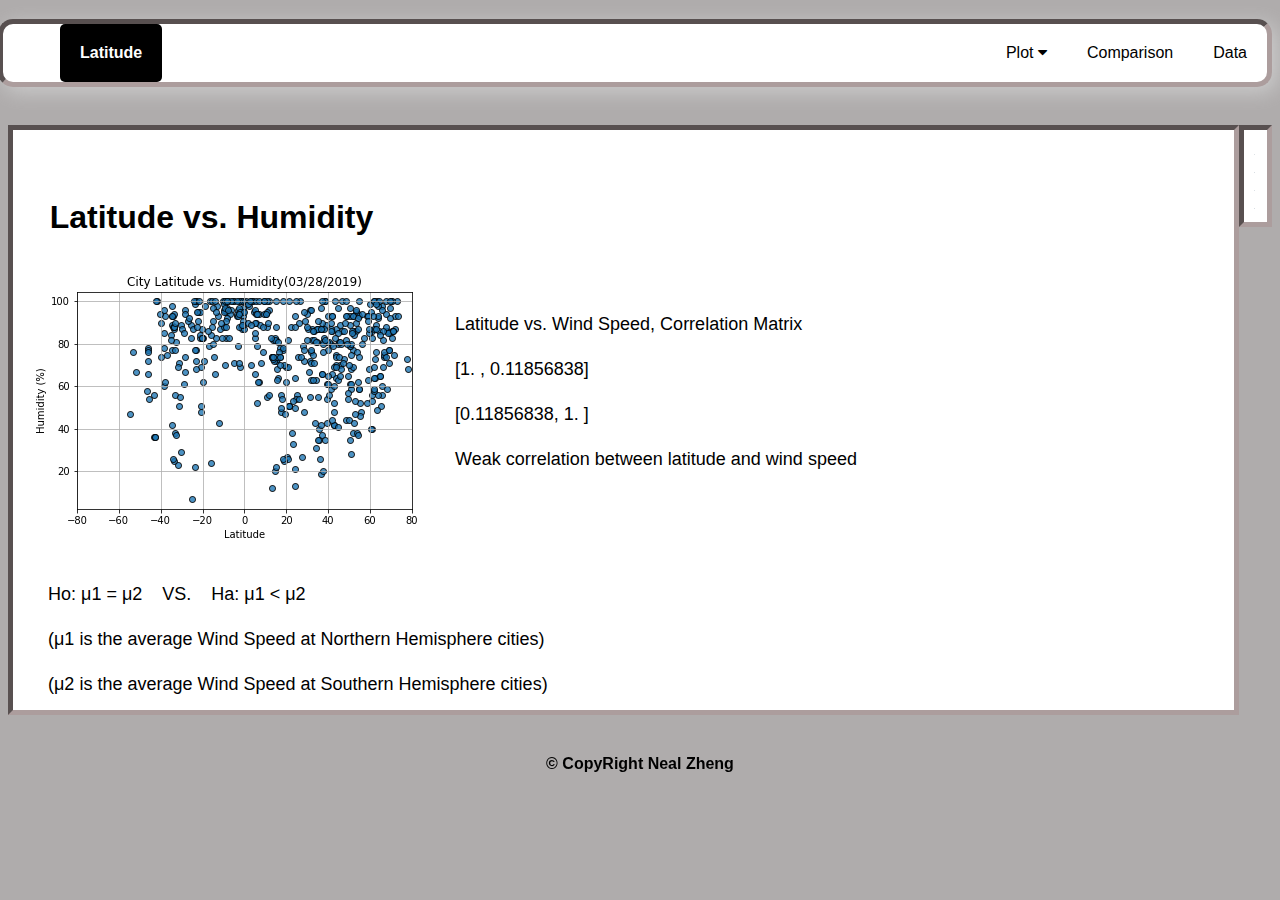
<file: Humid.html>
<!DOCTYPE html>
<html>
<head>
<meta name="viewport" content="width=device-width, initial-scale=1">
<link rel="stylesheet" href="https://cdnjs.cloudflare.com/ajax/libs/font-awesome/4.7.0/css/font-awesome.min.css">
<link rel="stylesheet" href="style.css">


</head>
<body>


    <div class="navbar">
        <a id="Latitude" href="index.html"> Latitude </a>
    <a href="Data.html">Data</a>
    <a href="Comparison.html">Comparison</a>
    <div class="dropdown">
        <button class="dropbtn">Plot 
        <i class="fa fa-caret-down"></i>
        </button>
        <div class="dropdown-content">
        <a href="MaxTEMP.html">Max Temperature</a>
        <a href="Humid.html">Humidity</a>
        <a href="Cloud.html">Cloudiness</a>
        <a href="Wind.html">Wind Speed</a>
        </div>
    </div> 
    </div>

    <h3><br><br><br><br></h3>
    <div class="area">
        <div class="explain">
            <h1> &nbsp&nbsp Latitude vs. Humidity</h1>
            <img id="temp0" src="Images/LAT_vs_HUMID.png">
                <p class="explain1"> <br>Cities at 0 Latitude tend to have higher Humidity.<br>
                Weak correlation between latitude and Humidity.<br>
                We can also perform t-test whether the mean humidity for cities in between Tropic of Cancer(23.5 LAT) and Tropic<br>
                <br>We are 95% confident that Humidity bewtween -23.5 to 23.5 Latitude is greater than others.<br>
                &nbsp&nbsp&nbsp&nbsp Ho: μ1 = μ2   &nbsp&nbsp  VS. &nbsp&nbsp Ha: μ1 &gt μ2   <br>
                &nbsp&nbsp&nbsp&nbsp (μ1 is the average Humidity bewtween (-23.5 to 23.5 Latitude))<br>
                &nbsp&nbsp&nbsp&nbsp (μ2 is the average Humidity Others  <br>
                &nbsp&nbsp&nbsp&nbsp P-value = 0 reject null hypothese. 
                </p>
        </div>
        <div class="fourarea">
            <br><h1>&nbsp&nbsp&nbsp&nbsp&nbsp&nbspVisualization</h1>
            <a href="MaxTEMP.html"><img class="fourimg" src ="Images/LAT_vs_TEMP.png"></a>
            <a href="Wind.html"><img class="fourimg" src="Images/LAT_vs_WIND.png"></a>
            <a href="Cloud.html"><img class="fourimg" src="Images/LAT_vs_CLOUD.png"></a>
            <a href="Humid.html"><img class="fourimg" src="Images/LAT_vs_HUMID.png"></a>
            
        </div>
    </div>
    <section>
    <div class="med">
    <div class="left1">
        <h1><br> &nbsp&nbsp  Latitude vs. Humidity</h1>
            <img id="temp1" src="Images/LAT_vs_HUMID.png">
            <p class="explain1"> <br>Latitude vs. Wind Speed, Correlation Matrix<br>[1.        , 0.11856838]<br>
                [0.11856838, 1.        ]<br>
                Weak correlation between latitude and wind speed
                <br><br><br>
                &nbsp&nbsp&nbsp&nbsp Ho: μ1 = μ2   &nbsp&nbsp  VS. &nbsp&nbsp Ha: μ1 &lt μ2   <br>
                &nbsp&nbsp&nbsp&nbsp (μ1 is the average Wind Speed at Northern Hemisphere cities)<br>
                &nbsp&nbsp&nbsp&nbsp (μ2 is the average Wind Speed at Southern Hemisphere cities)  <br>
                &nbsp&nbsp&nbsp&nbsp P-value &gt 0 fail to reject null hypothese. 
                </p>
        </div>
        <div class="right1">
            <a href="MaxTEMP.html"><img class="fourimg" src ="Images/LAT_vs_TEMP.png"></a>
            <a href="Wind.html"><img class="fourimg" src="Images/LAT_vs_WIND.png"></a>
            <a href="Cloud.html"><img class="fourimg" src="Images/LAT_vs_CLOUD.png"></a>
            <a href="Humid.html"><img class="fourimg" src="Images/LAT_vs_HUMID.png"></a>
    </div>
  </div>
</section>
    <div class="copy"><h4><br>© CopyRight Neal Zheng</h4></div>
</body>

</html>
</file>
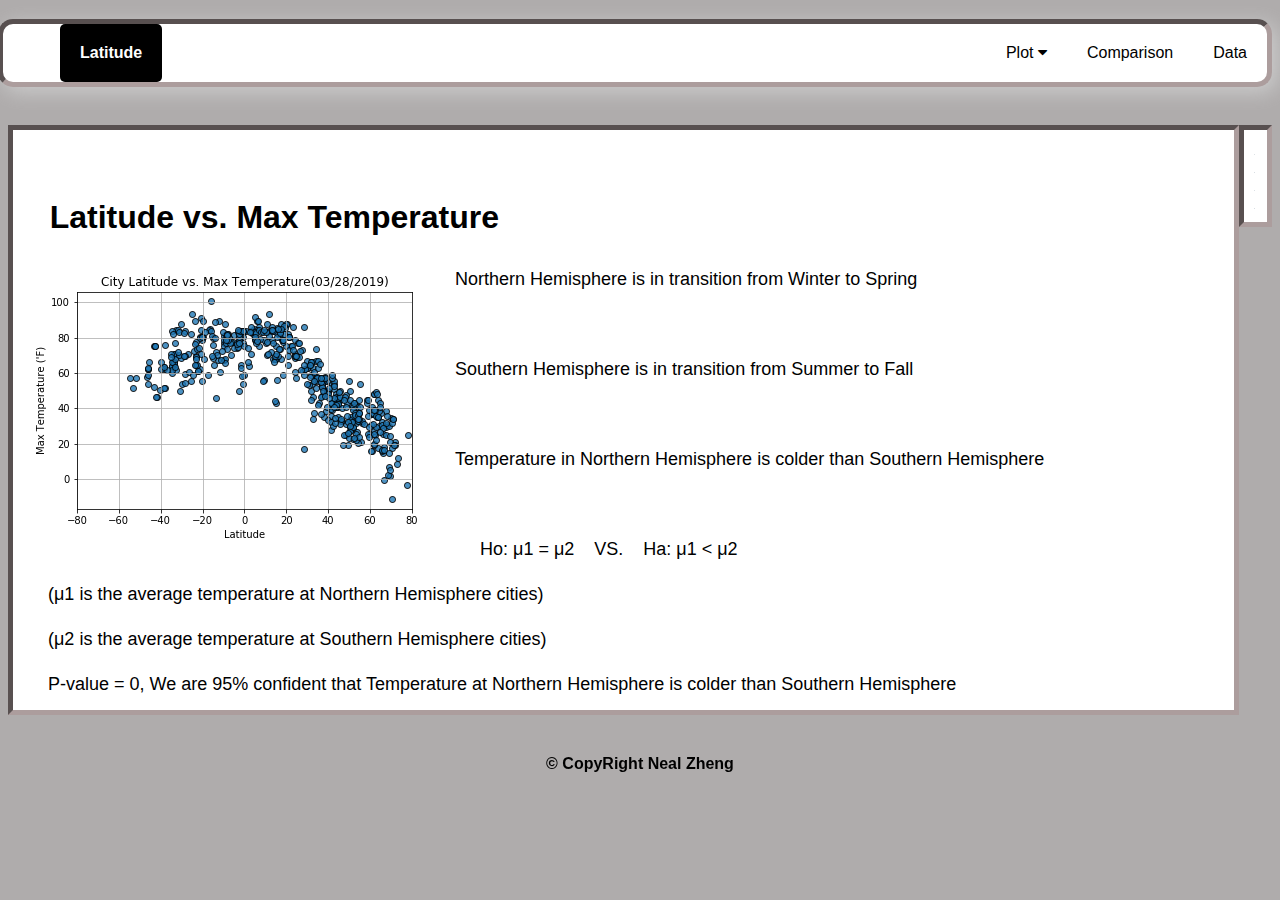
<file: MaxTEMP.html>
<!DOCTYPE html>
<html>
<head>
<meta name="viewport" content="width=device-width, initial-scale=1">
<link rel="stylesheet" href="https://cdnjs.cloudflare.com/ajax/libs/font-awesome/4.7.0/css/font-awesome.min.css">
<link rel="stylesheet" href="style.css">


</head>
<body>


    <div class="navbar">
        <a id="Latitude" href="index.html"> Latitude </a>
    <a href="Data.html">Data</a>
    <a href="Comparison.html">Comparison</a>
    <div class="dropdown">
        <button class="dropbtn">Plot 
        <i class="fa fa-caret-down"></i>
        </button>
        <div class="dropdown-content">
        <a href="MaxTEMP.html">Max Temperature</a>
        <a href="Humid.html">Humidity</a>
        <a href="Cloud.html">Cloudiness</a>
        <a href="Wind.html">Wind Speed</a>
        </div>
    </div> 
    </div>

    <h3><br><br><br><br></h3>
    <div class="area">
        <div class="explain">
            <h1> &nbsp&nbsp Latitude vs. Max Temperature</h1>
            <img id="temp0" src="Images/LAT_vs_TEMP.png">
            <p class="explain1"> <br>Northern Hemisphere is in transition from Winter to Spring.<br>
                Southern Hemisphere is in transition from Summer to Fall.<br><br>
                Temperature in Northern Hemisphere is colder than Southern Hemisphere.<br><br>
                Correlation between Lat and Temp is -0.71.<br>
                &nbsp&nbsp&nbsp&nbsp Ho: μ1 = μ2   &nbsp&nbsp  VS. &nbsp&nbsp Ha: μ1 &lt μ2   <br>
                
                &nbsp&nbsp&nbsp&nbsp (μ1 is the average temperature at Northern Hemisphere cities)<br>
                &nbsp&nbsp&nbsp&nbsp (μ2 is the average temperature at Southern Hemisphere cities)  <br>
                &nbsp&nbsp&nbsp&nbsp P-value = 0, We are 95% confident that Temperature at Northern Hemisphere is colder than Southern Hemisphere
                </p>
        </div>
        <div class="fourarea">
            <br><h1>&nbsp&nbsp&nbsp&nbsp&nbsp&nbspVisualization</h1>
            <a href="MaxTEMP.html"><img class="fourimg" src ="Images/LAT_vs_TEMP.png"></a>
            <a href="Wind.html"><img class="fourimg" src="Images/LAT_vs_WIND.png"></a>
            <a href="Cloud.html"><img class="fourimg" src="Images/LAT_vs_CLOUD.png"></a>
            <a href="Humid.html"><img class="fourimg" src="Images/LAT_vs_HUMID.png"></a>
            
        </div>
    </div>
    <section>
    <div class="med">
    <div class="left1">
        <h1><br> &nbsp&nbsp Latitude vs. Max Temperature</h1>
            <img id="temp1" src="Images/LAT_vs_TEMP.png">
            <span> </span>
            <p class="explain2"> Northern Hemisphere is in transition from Winter to Spring<br><br>
                Southern Hemisphere is in transition from Summer to Fall<br><br>
                Temperature in Northern Hemisphere is colder than Southern Hemisphere<br><br>
                
                &nbsp&nbsp&nbsp&nbsp Ho: μ1 = μ2   &nbsp&nbsp  VS. &nbsp&nbsp Ha: μ1 &lt μ2   <br>
                
                &nbsp&nbsp&nbsp&nbsp (μ1 is the average temperature at Northern Hemisphere cities)<br>
                &nbsp&nbsp&nbsp&nbsp (μ2 is the average temperature at Southern Hemisphere cities)  <br>
                &nbsp&nbsp&nbsp&nbsp P-value = 0, We are 95% confident that Temperature at Northern Hemisphere is colder than Southern Hemisphere
                </p>
        </div>
        <div class="right1">
            <a href="MaxTEMP.html"><img class="fourimg" src ="Images/LAT_vs_TEMP.png"></a>
            <a href="Wind.html"><img class="fourimg" src="Images/LAT_vs_WIND.png"></a>
            <a href="Cloud.html"><img class="fourimg" src="Images/LAT_vs_CLOUD.png"></a>
            <a href="Humid.html"><img class="fourimg" src="Images/LAT_vs_HUMID.png"></a>
    </div>
  </div>
</section>
    <div class="copy"><h4><br>© CopyRight Neal Zheng</h4></div>
</body>

</html>
</file>
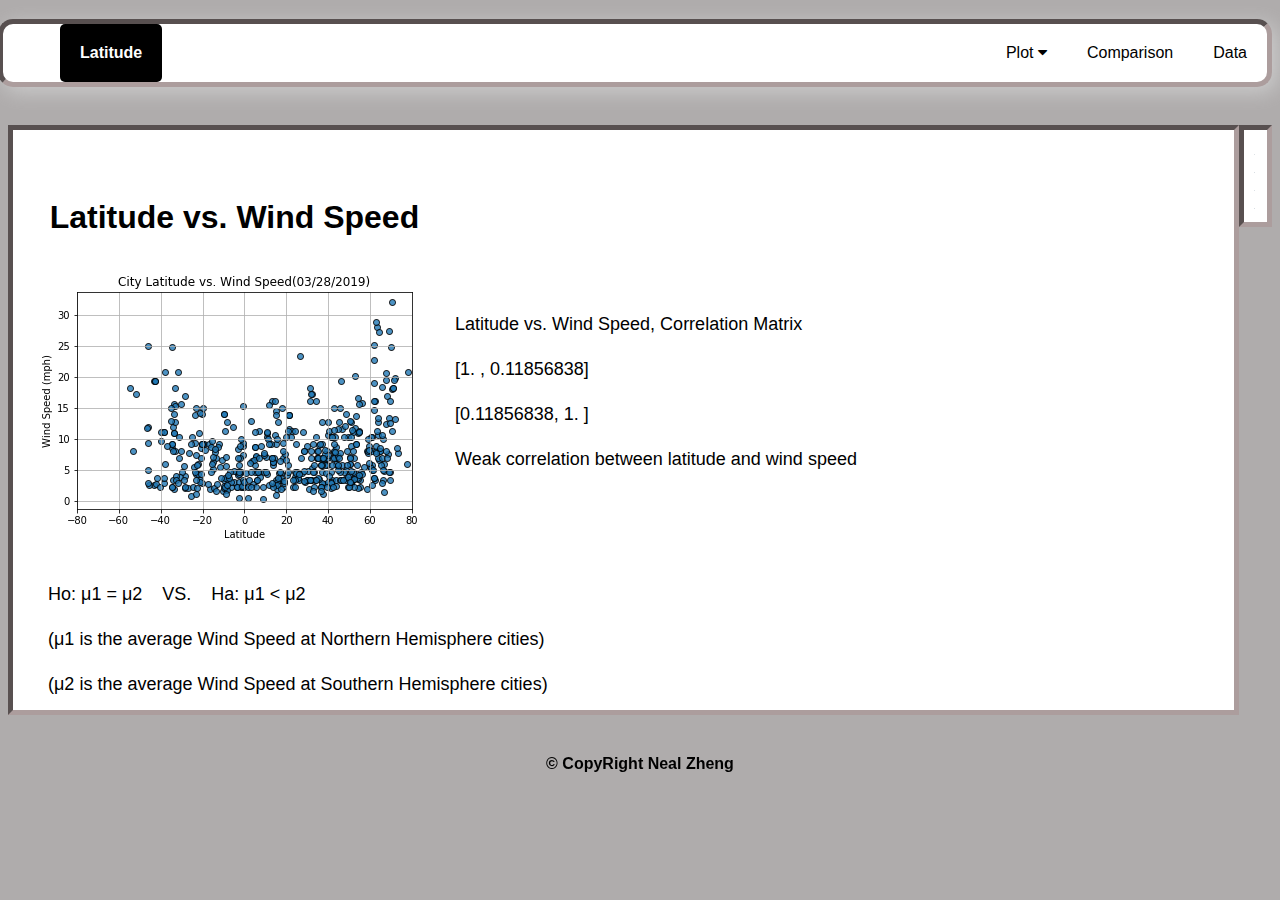
<file: Wind.html>
<!DOCTYPE html>
<html>
<head>
<meta name="viewport" content="width=device-width, initial-scale=1">
<link rel="stylesheet" href="https://cdnjs.cloudflare.com/ajax/libs/font-awesome/4.7.0/css/font-awesome.min.css">
<link rel="stylesheet" href="style.css">


</head>
<body>


    <div class="navbar">
        <a id="Latitude" href="index.html"> Latitude </a>
    <a href="Data.html">Data</a>
    <a href="Comparison.html">Comparison</a>
    <div class="dropdown">
        <button class="dropbtn">Plot 
        <i class="fa fa-caret-down"></i>
        </button>
        <div class="dropdown-content">
        <a href="MaxTEMP.html">Max Temperature</a>
        <a href="Humid.html">Humidity</a>
        <a href="Cloud.html">Cloudiness</a>
        <a href="Wind.html">Wind Speed</a>
        </div>
    </div> 
    </div>

    <h3><br><br><br><br></h3>
    <div class="area">
        <div class="explain">
            <h1> &nbsp&nbsp Latitude vs. Wind Speed</h1>
            <img id="temp0" src="Images/LAT_vs_WIND.png">
                <p class="explain1"> <br>Latitude vs. Wind Speed, Correlation Matrix<br>[1.        , 0.11856838]<br>
                [0.11856838, 1.        ]<br>
                Weak correlation between latitude and wind speed
                <br>We are 95% confident that Average Wind Speed is the same for North and South Hemisphere.<br><br>
                &nbsp&nbsp&nbsp&nbsp Ho: μ1 = μ2   &nbsp&nbsp  VS. &nbsp&nbsp Ha: μ1 &lt μ2   <br>
                &nbsp&nbsp&nbsp&nbsp (μ1 is the average Wind Speed at Northern Hemisphere cities)<br>
                &nbsp&nbsp&nbsp&nbsp (μ2 is the average Wind Speed at Southern Hemisphere cities)  <br>
                &nbsp&nbsp&nbsp&nbsp P-value &gt 0.05 fail to reject null hypothese. 
                </p>
        </div>
        <div class="fourarea">
            <br><h1>&nbsp&nbsp&nbsp&nbsp&nbsp&nbspVisualization</h1>
            <a href="MaxTEMP.html"><img class="fourimg" src ="Images/LAT_vs_TEMP.png"></a>
            <a href="Wind.html"><img class="fourimg" src="Images/LAT_vs_WIND.png"></a>
            <a href="Cloud.html"><img class="fourimg" src="Images/LAT_vs_CLOUD.png"></a>
            <a href="Humid.html"><img class="fourimg" src="Images/LAT_vs_HUMID.png"></a>
            
        </div>
    </div>
    <section>
    <div class="med">
    <div class="left1">
        <h1><br> &nbsp&nbsp  Latitude vs. Wind Speed</h1>
            <img id="temp1" src="Images/LAT_vs_WIND.png">
            <p class="explain1"> <br>Latitude vs. Wind Speed, Correlation Matrix<br>[1.        , 0.11856838]<br>
                [0.11856838, 1.        ]<br>
                Weak correlation between latitude and wind speed
                <br><br><br>
                &nbsp&nbsp&nbsp&nbsp Ho: μ1 = μ2   &nbsp&nbsp  VS. &nbsp&nbsp Ha: μ1 &lt μ2   <br>
                &nbsp&nbsp&nbsp&nbsp (μ1 is the average Wind Speed at Northern Hemisphere cities)<br>
                &nbsp&nbsp&nbsp&nbsp (μ2 is the average Wind Speed at Southern Hemisphere cities)  <br>
                &nbsp&nbsp&nbsp&nbsp P-value &gt 0 fail to reject null hypothese. 
                </p>
        </div>
        <div class="right1">
            <a href="MaxTEMP.html"><img class="fourimg" src ="Images/LAT_vs_TEMP.png"></a>
            <a href="Wind.html"><img class="fourimg" src="Images/LAT_vs_WIND.png"></a>
            <a href="Cloud.html"><img class="fourimg" src="Images/LAT_vs_CLOUD.png"></a>
            <a href="Humid.html"><img class="fourimg" src="Images/LAT_vs_HUMID.png"></a>
    </div>
  </div>
</section>
    <div class="copy"><h4><br>© CopyRight Neal Zheng</h4></div>
</body>

</html>
</file>
<file: style.css>
body {
    background-color: rgb(175, 172, 172);
      font-family: Arial, Helvetica, sans-serif;
    }
    
    .navbar {
        
        width:100%;
        float: right;
        overflow: hidden;
        background-color: white;
        border: 5px inset rgb(172, 157, 157);
        border-radius: 15px;
        cursor: pointer;
        box-shadow: 5px 5px 20px #ccc;
    }
    
    .navbar a {
      float: right;
      font-size: 16px;
      color: black;
      text-align: center;
      padding: 20px 20px;
      text-decoration: none;
      border-radius: 5px;
    }
    
    
    
    .dropdown {
      float: right;
      overflow: hidden;
      
    }
    
    .dropdown .dropbtn {
      font-size: 16px;  
      border: none;
      outline: none;
      color: Black;
      padding: 20px 20px;
      background-color: inherit;
      font-family: inherit;
      margin: 0;
      border-radius: 5px;
    }
    
    .navbar a:hover, .dropdown:hover .dropbtn {
      background-color: black;
      color:white;
    
    }
    
    .dropdown-content {
      display: none;
      position: absolute;
      background-color: #f9f9f9;
      min-width: 160px;
      box-shadow: 0px 8px 16px 0px rgba(0,0,0,0.2);
      z-index: 1;
      border-radius: 5px
    }
    #Latitude{
        position: absolute;
        left: 60px;
        font-size: 16px;
        font-weight: bold;
        padding: 20px 20px;
        color:white;
        background-color:black;
        border-radius: 5px;
        
    }
    .explain {
      width: 55%;
      height: 650px;
      padding: 10px;
      border: 5px inset rgb(172, 157, 157);
      margin: 0; 
      background-color: white;
      float:left;
      overflow:scroll;
    }
    
    
    
    
    .dropdown-content a {
      float: none;
      color: black;
      padding: 20px 20px;
      text-decoration: none;
      display: block;
      text-align: left;
      
    }
    
    .dropdown-content a:hover {
      background-color: #ddd;
      color:black
    }
    
    .dropdown:hover .dropdown-content {
      display: block;
    }
    
    #temp0{
        position: relative;
        width:500px;
        float:left;
        
    }
    
    .explain1{
        
        position: relative;
        font-size: 18px;
        line-height: 2.5;
        
    
    }
    
    .fourarea {
      overflow: scroll;
      width: 40%;
      height: auto;
      padding: 10px;
      border: 5px inset rgb(172, 157, 157);
      margin: 0; 
      background-color: white;
      float:right;
    }
    
    .fourarea img{
        width: 49%;
        height: auto;
        display: inline-block;
    }
    
    .copy{
        float: left;
        text-align: center;
        bottom:0px;
        width: 100%;
    }
    
    .comparison_fourarea{
      margin-left: auto;
      margin-right: auto;
      max-width: 50%;
      
      padding: 10px 150px;
      border: 5px inset rgb(172, 157, 157);
      background-color: white;
      text-align: center;
    }
    .comparison_fourarea img{
        
      display: inline-block;
      margin-left: auto;
      margin-right: auto;

        
    }

    
    .comparison_fourarea h1, h4{
      text-align: center;
    
      
    }
      
    .Data_table
    {
      margin-left: auto;
      margin-right: auto;
      max-width: 75%;
      
      padding: 10px 150px;
      border: 5px inset rgb(172, 157, 157);
      background-color: white;
      text-align:center;
      overflow: scroll;
    }

    .Data_table h4,h1{
      text-align: left;
    }
    
    .Data_table table{
      width:95%;
      margin: 0 auto;
      font-family:Arial, Helvetica, sans-serif;
      
      font-size:14px;
      text-shadow: 1px 1px 0px #fff;
      background:#eaebec;
      
      border:#ccc 1px solid;
      box-shadow: 0 1px 2px #d1d1d1;
      text-align: center;
      
    }

    .Data_table th{
      font-size: 16px;
    }

    .med{
      display:none;
    }
    



    @media(max-width:1300px){
    
    .area{
      display:none;
    }
    
    .med{
      display:block;
    }
    .medc{display:block;
    }

    #temp1{
      position: relative;
        float:left;
    }
    .left1{
      width: 95%;
      height: 560px;
      padding: 10px;
      border: 5px inset rgb(172, 157, 157);
      margin: 0; 
      background-color: white;
      float:left;
      overflow:scroll;
    
    }
    .explain2{
      position: relative;
        font-size: 18px;
        line-height: 2.5;
    }
    .right1{
      float:none;
      border: 5px inset rgb(172, 157, 157);
    
      overflow: scroll;
      max-width: 100%;
      padding: 10px;
      
      margin: 0; 
      background-color: white;
    }
    .right1 img{  
        width: 23.5%;
        height: auto;
        display: inline;
    
    }
    .comparison_fourarea{
      margin: 0 auto;
      max-width: 50%;
      
      padding: 10px 150px;
      border: 5px inset rgb(172, 157, 157);
      
      background-color: white;
    }
    .comparison_fourarea img{
      max-width: 100%;
      height: auto;
      display: block;
      margin-left: auto;
      margin-right: auto;
      }

      .Data_table
      {
        margin-left: auto;
        margin-right: auto;
        max-width: 100%;
        
        padding: 10px 10px;
        border: 5px inset rgb(172, 157, 157);
        background-color: white;
        text-align:center;
        overflow: scroll;
      }
  
      .Data_table h4,h1{
        text-align: left;
      }
      
      .Data_table table{
        width:95%;
        margin: 0 auto;
        font-family:Arial, Helvetica, sans-serif;
        
        font-size:14px;
        text-shadow: 1px 1px 0px #fff;
        background:#eaebec;
        
        border:#ccc 1px solid;
        box-shadow: 0 1px 2px #d1d1d1;
        text-align: center;
        
      }
  
      .Data_table th{
        font-size: 16px;
      }
  
    }
</file>
